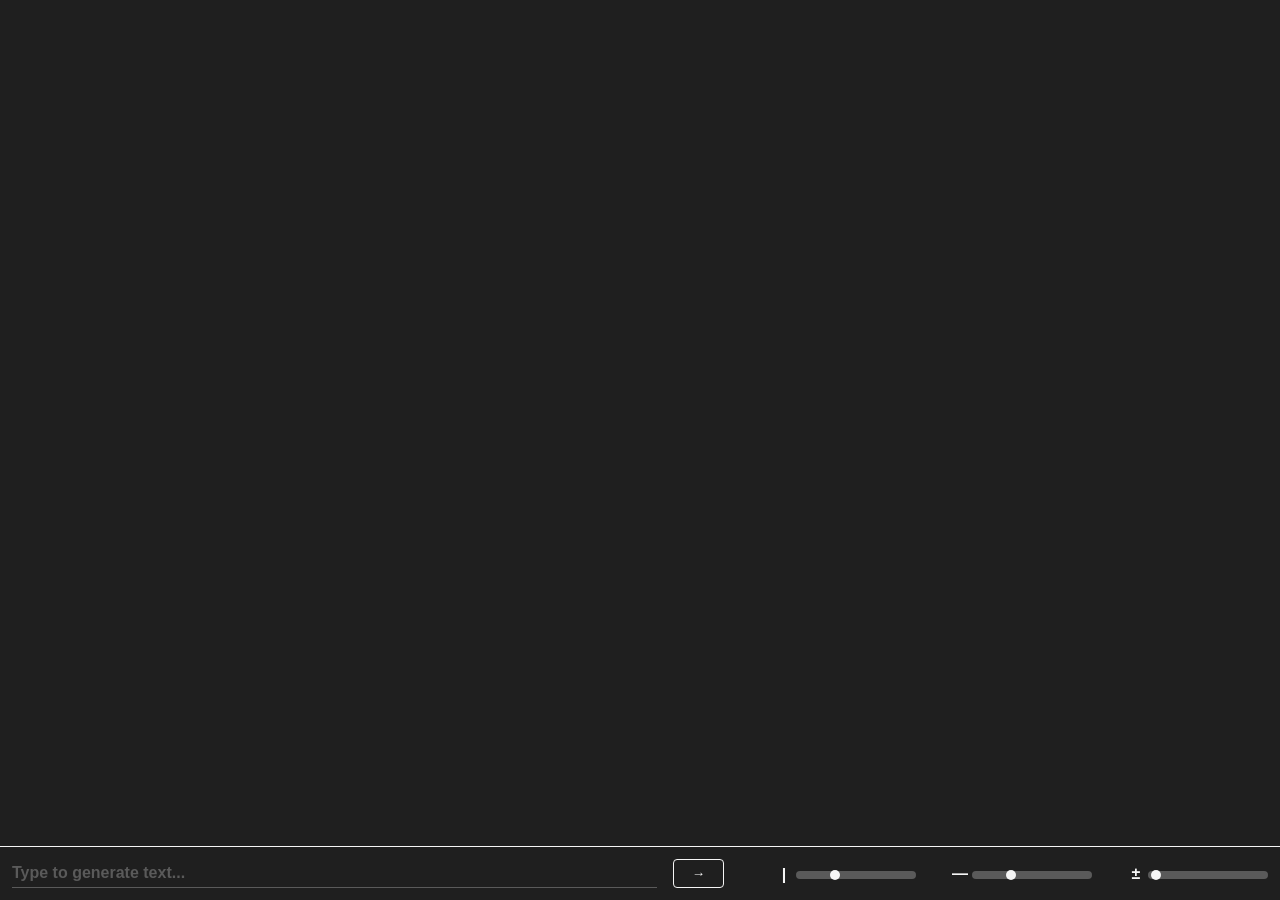
<file: final/public/index.html>
<!DOCTYPE html>
<html lang="en">
<head>
    <meta charset="UTF-8">
    <meta name="viewport" content="width=device-width, initial-scale=1.0">
    <link rel="stylesheet" href="style.css">
    <title>atypography generator</title>
</head>
<body>
    <div class="page-wrapper">
        <div class="header-container">
            <div class="controls">
                <div class="text-input-container">
                    <input type="text" id="text-input" placeholder="Type to generate text...">
                    <button id="generate-btn">→</button>
                </div>
                
                <div class="scale-controls">
                    <div class="control-group">
                        <label for="vertical-scale">|</label>
                        <input type="range" id="vertical-scale" min="1" max="30" value="10">
                        <span id="vertical-value">10</span>
                    </div>
                    <div class="control-group">
                        <label for="horizontal-scale">—</label>
                        <input type="range" id="horizontal-scale" min="1" max="30" value="10">
                        <span id="horizontal-value">10</span>
                    </div>
                    <div class="control-group">
                        <label for="line-thickness">±</label>
                        <input type="range" id="line-thickness" min="1" max="40" value="2">
                        <span id="thickness-value">2</span>
                    </div>
                </div>
            </div>
        </div>

        <div class="layout-container" id="layout-container">
        </div>
    </div>
    <script src="script.js"></script>
</body>
</html>
</file>
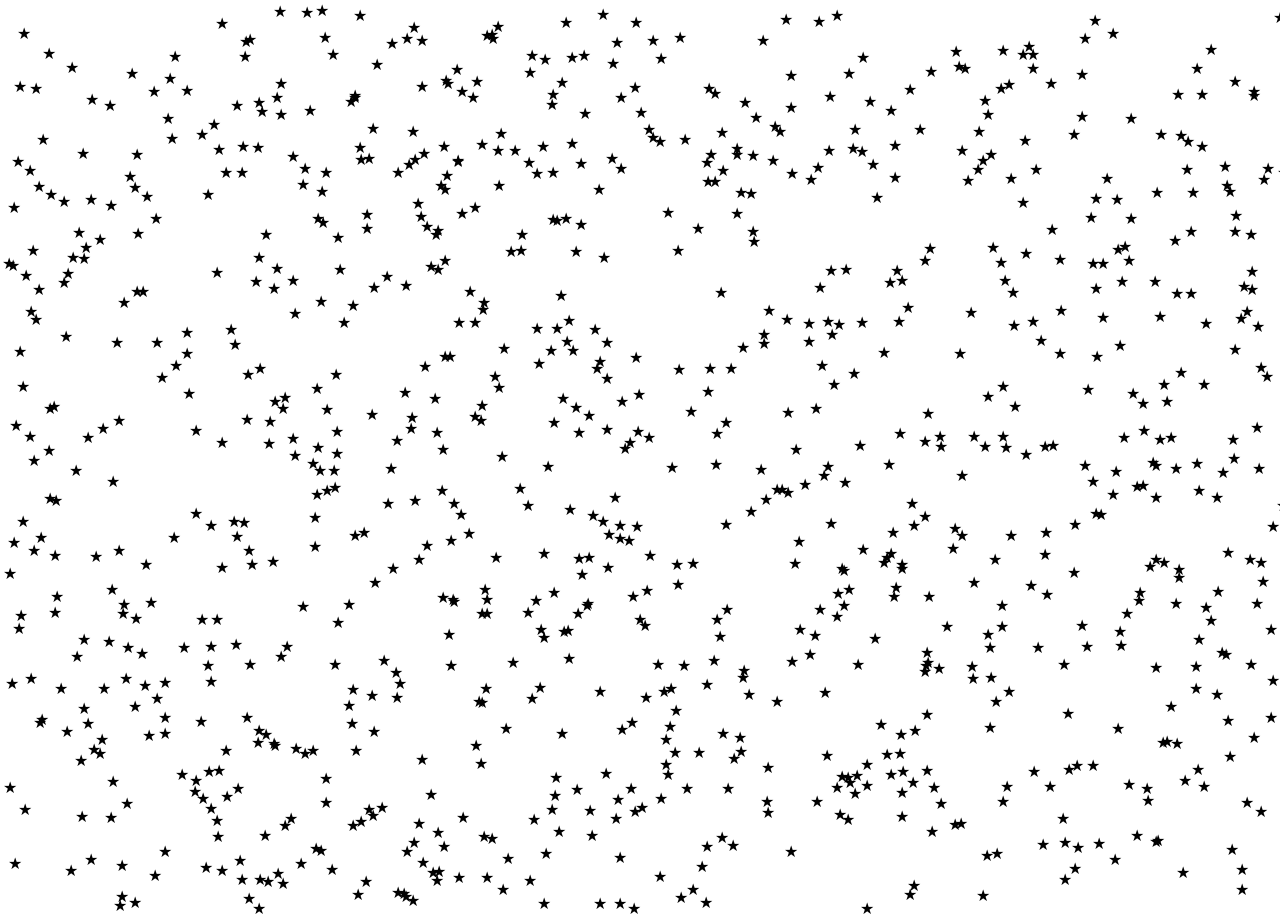
<file: class-06/output.html>
<!DOCTYPE html>
<html lang="en">
<head>
    <meta charset="utf-8">
    <title>Stars</title>
    <style>
    html { min-height: 32em; overflow: hidden; } 
    </style>
</head>
<body>
<div style='position: absolute; left: 89.66967183904927%; top: 30.196505975663346%;'>★</div><div style='position: absolute; left: 96.90776438569179%; top: 88.09817529623405%;'>★</div><div style='position: absolute; left: 21.437924641619155%; top: 71.92867115429704%;'>★</div><div style='position: absolute; left: 71.9718188268914%; top: 44.926131976988934%;'>★</div><div style='position: absolute; left: 3.7340664929104816%; top: 67.01519229949281%;'>★</div><div style='position: absolute; left: 13.238574789400758%; top: 39.54988050101584%;'>★</div><div style='position: absolute; left: 18.50774587073827%; top: 57.0067565475126%;'>★</div><div style='position: absolute; left: 75.8254811824877%; top: 17.83155833868125%;'>★</div><div style='position: absolute; left: 98.87786438413148%; top: 74.58509087003662%;'>★</div><div style='position: absolute; left: 86.58597141441543%; top: 94.41300172991089%;'>★</div><div style='position: absolute; left: 2.0501748641816864%; top: 26.727890398826304%;'>★</div><div style='position: absolute; left: 88.50387824275224%; top: 64.7589517100185%;'>★</div><div style='position: absolute; left: 60.15209921612876%; top: 76.92345327755989%;'>★</div><div style='position: absolute; left: 43.912496660040325%; top: 72.12576634392018%;'>★</div><div style='position: absolute; left: 35.52166223996972%; top: 22.71732510559501%;'>★</div><div style='position: absolute; left: 97.96387373465964%; top: 89.11460884166225%;'>★</div><div style='position: absolute; left: 9.125400070381694%; top: 66.06743217721761%;'>★</div><div style='position: absolute; left: 33.53452504291183%; top: 25.02932926766426%;'>★</div><div style='position: absolute; left: 38.333316766273114%; top: 1.8884896137379426%;'>★</div><div style='position: absolute; left: 7.267596990284087%; top: 25.534933814620352%;'>★</div><div style='position: absolute; left: 46.07511899771099%; top: 39.87505613397698%;'>★</div><div style='position: absolute; left: 81.06379365661226%; top: 48.584340945640726%;'>★</div><div style='position: absolute; left: 70.7948338028509%; top: 85.85038209596591%;'>★</div><div style='position: absolute; left: 42.006988266689724%; top: 5.542702825818269%;'>★</div><div style='position: absolute; left: 22.562965275229054%; top: 82.05755245117015%;'>★</div><div style='position: absolute; left: 35.24884158328261%; top: 16.77108908990672%;'>★</div><div style='position: absolute; left: 71.86915281887764%; top: 71.4922114250628%;'>★</div><div style='position: absolute; left: 16.83187299567389%; top: 48.09282369892336%;'>★</div><div style='position: absolute; left: 86.4283039159038%; top: 2.6272774119199704%;'>★</div><div style='position: absolute; left: 32.40283049079499%; top: 83.37622326158494%;'>★</div><div style='position: absolute; left: 3.8213124269137255%; top: 54.51766829374669%;'>★</div><div style='position: absolute; left: 37.466390931934946%; top: 96.40321982352965%;'>★</div><div style='position: absolute; left: 31.79672388021142%; top: 1.944556312044765%;'>★</div><div style='position: absolute; left: 91.52343770168189%; top: 63.15921793793464%;'>★</div><div style='position: absolute; left: 86.68897613831402%; top: 21.077462413250135%;'>★</div><div style='position: absolute; left: 61.05265367942461%; top: 53.61119395087922%;'>★</div><div style='position: absolute; left: 74.59230611459581%; top: 15.675955319040114%;'>★</div><div style='position: absolute; left: 8.268467659990986%; top: 52.44723967988983%;'>★</div><div style='position: absolute; left: 41.004776404360854%; top: 76.52364706602474%;'>★</div><div style='position: absolute; left: 44.65357831303307%; top: 60.9768631683835%;'>★</div><div style='position: absolute; left: 44.81608923377147%; top: 17.15165703500341%;'>★</div><div style='position: absolute; left: 46.840155769000326%; top: 37.05140289661606%;'>★</div><div style='position: absolute; left: 26.74115284713441%; top: 66.12979912923468%;'>★</div><div style='position: absolute; left: 27.432390090934653%; top: 98.38578691564955%;'>★</div><div style='position: absolute; left: 97.38342678417031%; top: 9.074267052043595%;'>★</div><div style='position: absolute; left: 28.555634597763724%; top: 89.51836284418097%;'>★</div><div style='position: absolute; left: 75.55378647937864%; top: 47.4416915260594%;'>★</div><div style='position: absolute; left: 74.4912320177839%; top: 38.17554798698516%;'>★</div><div style='position: absolute; left: 57.6326861797846%; top: 10.352189722105065%;'>★</div><div style='position: absolute; left: 5.97571995797529%; top: 15.986178342055124%;'>★</div><div style='position: absolute; left: 54.722654139892036%; top: 17.03384329360692%;'>★</div><div style='position: absolute; left: 12.381918364044097%; top: 74.78967934264003%;'>★</div><div style='position: absolute; left: 9.013454287265631%; top: 95.07866572002081%;'>★</div><div style='position: absolute; left: 1.8774608098419798%; top: 74.2865756323271%;'>★</div><div style='position: absolute; left: 45.469441695229015%; top: 45.11331354735349%;'>★</div><div style='position: absolute; left: 10.149860320598325%; top: 16.080588700508823%;'>★</div><div style='position: absolute; left: 65.69340894103371%; top: 90.01713541256413%;'>★</div><div style='position: absolute; left: 95.66428905707623%; top: 93.3742694851106%;'>★</div><div style='position: absolute; left: 64.858560202552%; top: 0.69700263730611%;'>★</div><div style='position: absolute; left: 91.90503324651473%; top: 95.84468148854056%;'>★</div><div style='position: absolute; left: 97.9892702896063%; top: 39.82958305464839%;'>★</div><div style='position: absolute; left: 4.717918021142076%; top: 80.22770455870682%;'>★</div><div style='position: absolute; left: 63.18504913932828%; top: 44.343409338724236%;'>★</div><div style='position: absolute; left: 89.5018317361759%; top: 50.38863765452189%;'>★</div><div style='position: absolute; left: 51.10491002439419%; top: 87.67770297291291%;'>★</div><div style='position: absolute; left: 49.35442485813476%; top: 42.77238495683399%;'>★</div><div style='position: absolute; left: 70.8592554795296%; top: 97.38385823076638%;'>★</div><div style='position: absolute; left: 65.89440792371519%; top: 85.90563217647836%;'>★</div><div style='position: absolute; left: 51.915270390986365%; top: 50.90762051660683%;'>★</div><div style='position: absolute; left: 57.50287001708695%; top: 74.1969270777145%;'>★</div><div style='position: absolute; left: 49.9132886597502%; top: 76.45291613972502%;'>★</div><div style='position: absolute; left: 63.38380105637506%; top: 17.526330315014103%;'>★</div><div style='position: absolute; left: 32.38425163005814%; top: 3.4697041880548007%;'>★</div><div style='position: absolute; left: 79.37673129518892%; top: 4.952302080148707%;'>★</div><div style='position: absolute; left: 86.93894044387207%; top: 69.13924794115658%;'>★</div><div style='position: absolute; left: 57.06823101811182%; top: 16.077867880751327%;'>★</div><div style='position: absolute; left: 5.994533412563474%; top: 77.7079551363188%;'>★</div><div style='position: absolute; left: 24.444315622150302%; top: 51.182533143177366%;'>★</div><div style='position: absolute; left: 34.83909957355416%; top: 65.50373016513889%;'>★</div><div style='position: absolute; left: 82.90134803188245%; top: 78.1948689728856%;'>★</div><div style='position: absolute; left: 41.92327562272038%; top: 99.36921306913415%;'>★</div><div style='position: absolute; left: 66.19428017247485%; top: 40.48568397220881%;'>★</div><div style='position: absolute; left: 61.60771497121532%; top: 48.860018002496666%;'>★</div><div style='position: absolute; left: 30.504743179921768%; top: 47.892927730344894%;'>★</div><div style='position: absolute; left: 48.62744291596043%; top: 58.99204380782636%;'>★</div><div style='position: absolute; left: 19.716735058511283%; top: 99.91891155206983%;'>★</div><div style='position: absolute; left: 84.19564931927675%; top: 50.66520267477285%;'>★</div><div style='position: absolute; left: 31.82216317441674%; top: 92.54737292498855%;'>★</div><div style='position: absolute; left: 16.37829339603476%; top: 90.11859107582879%;'>★</div><div style='position: absolute; left: 42.737266062111054%; top: 64.7948007037775%;'>★</div><div style='position: absolute; left: 1.5100810865275816%; top: 29.60539718501185%;'>★</div><div style='position: absolute; left: 83.44594442561869%; top: 57.2221130146736%;'>★</div><div style='position: absolute; left: 71.75353775575051%; top: 56.2824620880208%;'>★</div><div style='position: absolute; left: 25.86444823178904%; top: 25.301236863514497%;'>★</div><div style='position: absolute; left: 69.86353181599434%; top: 80.51170187685138%;'>★</div><div style='position: absolute; left: 95.41142456932191%; top: 79.049989362671%;'>★</div><div style='position: absolute; left: 30.0097625620108%; top: 51.019737861373116%;'>★</div><div style='position: absolute; left: 87.2898053168785%; top: 47.50044850746319%;'>★</div><div style='position: absolute; left: 17.78792445414942%; top: 37.25603575153694%;'>★</div><div style='position: absolute; left: 43.32455748839982%; top: 8.142541631546097%;'>★</div><div style='position: absolute; left: 24.990328083635717%; top: 53.40531190731893%;'>★</div><div style='position: absolute; left: 17.764880471460298%; top: 56.86009339905994%;'>★</div><div style='position: absolute; left: 95.00947028526319%; top: 51.44935951195798%;'>★</div><div style='position: absolute; left: 6.0186230631945286%; top: 27.706199509437678%;'>★</div><div style='position: absolute; left: 50.14091041412113%; top: 13.343815235580237%;'>★</div><div style='position: absolute; left: 34.3424336456441%; top: 18.47906056848866%;'>★</div><div style='position: absolute; left: 38.6053341020825%; top: 13.815282408582586%;'>★</div><div style='position: absolute; left: 20.223221293199988%; top: 80.59373383181907%;'>★</div><div style='position: absolute; left: 72.0207090634157%; top: 65.2370182465227%;'>★</div><div style='position: absolute; left: 33.55939577762265%; top: 47.04813627164797%;'>★</div><div style='position: absolute; left: 91.5908972884057%; top: 62.25337504239954%;'>★</div><div style='position: absolute; left: 47.67642112616354%; top: 3.667882963150726%;'>★</div><div style='position: absolute; left: 78.46842187326996%; top: 18.78265104555139%;'>★</div><div style='position: absolute; left: 99.94926644141923%; top: 20.95214189033201%;'>★</div><div style='position: absolute; left: 2.1196949449014846%; top: 50.12217296617407%;'>★</div><div style='position: absolute; left: 56.29518357801868%; top: 86.60619468598799%;'>★</div><div style='position: absolute; left: 56.21041410061277%; top: 57.21749510746652%;'>★</div><div style='position: absolute; left: 55.47449411040494%; top: 47.12929329012107%;'>★</div><div style='position: absolute; left: 24.83309148759477%; top: 3.0690997430125044%;'>★</div><div style='position: absolute; left: 77.77687664420601%; top: 47.477612970296455%;'>★</div><div style='position: absolute; left: 59.506219851221886%; top: 33.478129537685554%;'>★</div><div style='position: absolute; left: 32.836671759356825%; top: 59.50037672383195%;'>★</div><div style='position: absolute; left: 14.746379508930819%; top: 46.77588904923907%;'>★</div><div style='position: absolute; left: 79.57266027285812%; top: 49.47971635478798%;'>★</div><div style='position: absolute; left: 70.94157466001634%; top: 80.10757205252659%;'>★</div><div style='position: absolute; left: 17.080501581970942%; top: 82.3684274510653%;'>★</div><div style='position: absolute; left: 19.68013275365792%; top: 80.16310037581762%;'>★</div><div style='position: absolute; left: 44.91541059700926%; top: 62.73363895018645%;'>★</div><div style='position: absolute; left: 2.471154027856115%; top: 31.115046955568193%;'>★</div><div style='position: absolute; left: 33.69271417985901%; top: 91.4736638492024%;'>★</div><div style='position: absolute; left: 20.903994670775006%; top: 43.60594771783928%;'>★</div><div style='position: absolute; left: 47.888480568637526%; top: 58.7993472467957%;'>★</div><div style='position: absolute; left: 15.932777549654343%; top: 70.77400068089167%;'>★</div><div style='position: absolute; left: 73.91410869426274%; top: 59.875846332152015%;'>★</div><div style='position: absolute; left: 82.65102551364456%; top: 92.53221121329351%;'>★</div><div style='position: absolute; left: 9.622991957911486%; top: 18.58877864386226%;'>★</div><div style='position: absolute; left: 55.358905900695056%; top: 50.56152337070632%;'>★</div><div style='position: absolute; left: 97.11163458038226%; top: 61.12944796099462%;'>★</div><div style='position: absolute; left: 53.421550002374055%; top: 44.67773334375582%;'>★</div><div style='position: absolute; left: 88.77912602448701%; top: 43.72345187291597%;'>★</div><div style='position: absolute; left: 25.58957048429632%; top: 53.062166409096555%;'>★</div><div style='position: absolute; left: 74.57843333535759%; top: 51.74752686451792%;'>★</div><div style='position: absolute; left: 58.3159925799719%; top: 16.206814749375475%;'>★</div><div style='position: absolute; left: 55.851732012230684%; top: 13.682814466578597%;'>★</div><div style='position: absolute; left: 2.232527247030658%; top: 34.45260748075171%;'>★</div><div style='position: absolute; left: 1.7619924136746734%; top: 47.42051349323122%;'>★</div><div style='position: absolute; left: 11.708081469276422%; top: 37.03458184730649%;'>★</div><div style='position: absolute; left: 57.02816805473344%; top: 15.490146825822427%;'>★</div><div style='position: absolute; left: 5.593094397504217%; top: 24.802931961481654%;'>★</div><div style='position: absolute; left: 27.27277565803108%; top: 82.32639369430419%;'>★</div><div style='position: absolute; left: 42.806700738272184%; top: 87.35936361885632%;'>★</div><div style='position: absolute; left: 14.087337130626242%; top: 35.90929146547326%;'>★</div><div style='position: absolute; left: 34.32688869540925%; top: 7.912090472639877%;'>★</div><div style='position: absolute; left: 82.68155007861323%; top: 96.72042312003538%;'>★</div><div style='position: absolute; left: 94.88831440184109%; top: 71.4686932417702%;'>★</div><div style='position: absolute; left: 1.0571092688851147%; top: 67.38071985297894%;'>★</div><div style='position: absolute; left: 94.03468395409334%; top: 67.9228592257113%;'>★</div><div style='position: absolute; left: 38.37241314224678%; top: 15.721091844759528%;'>★</div><div style='position: absolute; left: 31.159064060821894%; top: 30.66607524319179%;'>★</div><div style='position: absolute; left: 61.042186221727434%; top: 44.807263473750616%;'>★</div><div style='position: absolute; left: 69.88577976362339%; top: 89.67417238380197%;'>★</div><div style='position: absolute; left: 89.9165212941486%; top: 92.33126041448733%;'>★</div><div style='position: absolute; left: 76.58901345201318%; top: 93.98001142176507%;'>★</div><div style='position: absolute; left: 42.23876373396486%; top: 50.77727458431753%;'>★</div><div style='position: absolute; left: 66.81985950317306%; top: 34.81729068044166%;'>★</div><div style='position: absolute; left: 69.02746483866967%; top: 85.03064583575208%;'>★</div><div style='position: absolute; left: 36.84262648068355%; top: 76.93593669790721%;'>★</div><div style='position: absolute; left: 82.53989519646913%; top: 72.76346125830526%;'>★</div><div style='position: absolute; left: 92.88831732074473%; top: 72.96445448467765%;'>★</div><div style='position: absolute; left: 68.53153910100107%; top: 61.40019907786296%;'>★</div><div style='position: absolute; left: 10.86649608892113%; top: 61.64840711266197%;'>★</div><div style='position: absolute; left: 45.30495917082865%; top: 66.25451730294701%;'>★</div><div style='position: absolute; left: 9.993488577076725%; top: 99.24721896938689%;'>★</div><div style='position: absolute; left: 42.98630368650277%; top: 35.48200557849452%;'>★</div><div style='position: absolute; left: 85.45746113479079%; top: 56.1171926188171%;'>★</div><div style='position: absolute; left: 35.146179499955785%; top: 6.628121686701327%;'>★</div><div style='position: absolute; left: 30.378800604011722%; top: 73.6531609107058%;'>★</div><div style='position: absolute; left: 16.4413309342626%; top: 29.2107728022451%;'>★</div><div style='position: absolute; left: 86.42190894000028%; top: 53.837726918149485%;'>★</div><div style='position: absolute; left: 97.77972977274266%; top: 51.05039808760941%;'>★</div><div style='position: absolute; left: 59.47867585771579%; top: 84.18474454473338%;'>★</div><div style='position: absolute; left: 18.456882868330236%; top: 15.176255450765087%;'>★</div><div style='position: absolute; left: 38.75332540851609%; top: 97.83141680773603%;'>★</div><div style='position: absolute; left: 45.80162723866093%; top: 56.249914868123405%;'>★</div><div style='position: absolute; left: 44.50922088169125%; top: 86.69443351559156%;'>★</div><div style='position: absolute; left: 98.72994825807473%; top: 78.62505587919065%;'>★</div><div style='position: absolute; left: 2.2728153221882597%; top: 8.73404757780547%;'>★</div><div style='position: absolute; left: 95.85626599602254%; top: 49.93683658163134%;'>★</div><div style='position: absolute; left: 40.70634621226857%; top: 67.01978827264898%;'>★</div><div style='position: absolute; left: 31.53601238203162%; top: 46.50692652422882%;'>★</div><div style='position: absolute; left: 5.463607614737032%; top: 71.8742418672886%;'>★</div><div style='position: absolute; left: 96.52027741317659%; top: 95.50946202293292%;'>★</div><div style='position: absolute; left: 95.19074932371893%; top: 17.475628172484083%;'>★</div><div style='position: absolute; left: 31.370270946791358%; top: 17.20278710848733%;'>★</div><div style='position: absolute; left: 47.31440541115882%; top: 5.952829179512708%;'>★</div><div style='position: absolute; left: 87.09537929236608%; top: 30.201432651187833%;'>★</div><div style='position: absolute; left: 13.117491937657256%; top: 5.274930324336635%;'>★</div><div style='position: absolute; left: 45.727883242749876%; top: 91.78760811884536%;'>★</div><div style='position: absolute; left: 30.992013746156555%; top: 98.20914728903483%;'>★</div><div style='position: absolute; left: 59.28771688419254%; top: 54.42188238732907%;'>★</div><div style='position: absolute; left: 66.64450644840821%; top: 48.44435726677191%;'>★</div><div style='position: absolute; left: 35.54253130280062%; top: 9.151392361426735%;'>★</div><div style='position: absolute; left: 50.982112536604205%; top: 96.34083258895349%;'>★</div><div style='position: absolute; left: 18.57604211249425%; top: 5.266690089818482%;'>★</div><div style='position: absolute; left: 24.122213021630834%; top: 93.18676644864695%;'>★</div><div style='position: absolute; left: 0.5838258200128399%; top: 21.987877538482735%;'>★</div><div style='position: absolute; left: 49.20703611091027%; top: 57.47289396846873%;'>★</div><div style='position: absolute; left: 23.15381386408343%; top: 66.35251698683659%;'>★</div><div style='position: absolute; left: 18.79663629019056%; top: 40.53915214594285%;'>★</div><div style='position: absolute; left: 18.063924082385974%; top: 86.54811922592762%;'>★</div><div style='position: absolute; left: 90.33288348317815%; top: 81.49886983528017%;'>★</div><div style='position: absolute; left: 2.4736018511739233%; top: 19.64370110453291%;'>★</div><div style='position: absolute; left: 32.22069785485253%; top: 90.41405320453423%;'>★</div><div style='position: absolute; left: 14.668748599224813%; top: 86.92765055243565%;'>★</div><div style='position: absolute; left: 27.631746355498766%; top: 16.683095423906412%;'>★</div><div style='position: absolute; left: 78.41188587285664%; top: 58.38950792516609%;'>★</div><div style='position: absolute; left: 84.81656550251589%; top: 52.393496895260164%;'>★</div><div style='position: absolute; left: 61.359987500200766%; top: 72.4210774488809%;'>★</div><div style='position: absolute; left: 35.64363640791941%; top: 89.82933496680225%;'>★</div><div style='position: absolute; left: 25.501676233283987%; top: 4.978400665024807%;'>★</div><div style='position: absolute; left: 50.00871307410988%; top: 64.60937233616659%;'>★</div><div style='position: absolute; left: 58.16159348351747%; top: 55.7240333433202%;'>★</div><div style='position: absolute; left: 21.681837983588714%; top: 43.090389399378736%;'>★</div><div style='position: absolute; left: 83.3647889852901%; top: 13.886057791146978%;'>★</div><div style='position: absolute; left: 22.345923471350016%; top: 47.65015308392086%;'>★</div><div style='position: absolute; left: 63.81621364625168%; top: 51.73246824890465%;'>★</div><div style='position: absolute; left: 80.2001638183028%; top: 84.69332915373936%;'>★</div><div style='position: absolute; left: 18.368740228248438%; top: 96.6464478800287%;'>★</div><div style='position: absolute; left: 61.87651615517596%; top: 59.072723645182435%;'>★</div><div style='position: absolute; left: 64.23300946977301%; top: 15.617517443850005%;'>★</div><div style='position: absolute; left: 11.28301323950347%; top: 65.88744257007346%;'>★</div><div style='position: absolute; left: 69.04486403851215%; top: 11.274273670094704%;'>★</div><div style='position: absolute; left: 19.778600141020707%; top: 96.72087876138133%;'>★</div><div style='position: absolute; left: 7.39385593779166%; top: 81.08743626254672%;'>★</div><div style='position: absolute; left: 62.681306622932574%; top: 36.84836277379016%;'>★</div><div style='position: absolute; left: 23.28237205339502%; top: 82.70128199888515%;'>★</div><div style='position: absolute; left: 7.971941960399398%; top: 70.16783341965498%;'>★</div><div style='position: absolute; left: 33.15305596017516%; top: 28.555717599219488%;'>★</div><div style='position: absolute; left: 55.854740965504625%; top: 92.02626954597687%;'>★</div><div style='position: absolute; left: 24.635835607396984%; top: 0.06333105919414939%;'>★</div><div style='position: absolute; left: 65.21220702111616%; top: 62.09943813250813%;'>★</div><div style='position: absolute; left: 57.46918458456414%; top: 37.51691448966654%;'>★</div><div style='position: absolute; left: 37.14530740087074%; top: 44.042913474795256%;'>★</div><div style='position: absolute; left: 27.21973239437785%; top: 9.550128712771166%;'>★</div><div style='position: absolute; left: 18.67802672802703%; top: 3.5252328127140187%;'>★</div><div style='position: absolute; left: 76.2404319966749%; top: 98.4139597848531%;'>★</div><div style='position: absolute; left: 72.40162549665494%; top: 86.43559253320682%;'>★</div><div style='position: absolute; left: 19.797919126218254%; top: 39.84786903350883%;'>★</div><div style='position: absolute; left: 54.6413377912201%; top: 99.18807283509513%;'>★</div><div style='position: absolute; left: 44.65840765641157%; top: 46.99026075789548%;'>★</div><div style='position: absolute; left: 8.143320693292655%; top: 21.775737184099107%;'>★</div><div style='position: absolute; left: 98.2274128099744%; top: 18.909138579714625%;'>★</div><div style='position: absolute; left: 45.92104409120395%; top: 35.51995323513528%;'>★</div><div style='position: absolute; left: 17.986974853591718%; top: 10.674050247076938%;'>★</div><div style='position: absolute; left: 37.52184666891198%; top: 67.10861101080098%;'>★</div><div style='position: absolute; left: 41.20802457540231%; top: 90.00002106370165%;'>★</div><div style='position: absolute; left: 26.84564339943828%; top: 10.179031571143671%;'>★</div><div style='position: absolute; left: 41.85222514824575%; top: 15.266427700653162%;'>★</div><div style='position: absolute; left: 51.02058729968031%; top: 14.68369043367942%;'>★</div><div style='position: absolute; left: 63.538689843658915%; top: 30.92776424561816%;'>★</div><div style='position: absolute; left: 83.70293259211884%; top: 93.121399726665%;'>★</div><div style='position: absolute; left: 71.75026502052437%; top: 27.891904933270574%;'>★</div><div style='position: absolute; left: 37.42077948270926%; top: 75.44508819509696%;'>★</div><div style='position: absolute; left: 46.94054863062127%; top: 61.984049066110614%;'>★</div><div style='position: absolute; left: 58.252399097181836%; top: 24.670572543179393%;'>★</div><div style='position: absolute; left: 69.7961723399247%; top: 82.69031422475753%;'>★</div><div style='position: absolute; left: 49.451179240836275%; top: 67.74349416351639%;'>★</div><div style='position: absolute; left: 42.4784099313348%; top: 37.872858468081624%;'>★</div><div style='position: absolute; left: 95.92021966855462%; top: 37.81282429563172%;'>★</div><div style='position: absolute; left: 58.345797914796904%; top: 25.789398078243973%;'>★</div><div style='position: absolute; left: 24.72213329522748%; top: 23.715962406772697%;'>★</div><div style='position: absolute; left: 20.792183757249973%; top: 61.3121844697192%;'>★</div><div style='position: absolute; left: 59.35259162306264%; top: 88.03629314669796%;'>★</div><div style='position: absolute; left: 62.79095160150814%; top: 18.869390391325368%;'>★</div><div style='position: absolute; left: 74.54374942091864%; top: 90.42325247161205%;'>★</div><div style='position: absolute; left: 48.009605519186096%; top: 80.03937571442843%;'>★</div><div style='position: absolute; left: 34.0192051479016%; top: 53.43510380617459%;'>★</div><div style='position: absolute; left: 4.253135110532624%; top: 75.49903154792815%;'>★</div><div style='position: absolute; left: 59.41718782190959%; top: 89.19257330213975%;'>★</div><div style='position: absolute; left: 7.583291269869397%; top: 75.39375897868939%;'>★</div><div style='position: absolute; left: 37.972438323171495%; top: 3.2703285935724247%;'>★</div><div style='position: absolute; left: 24.94568907096021%; top: 18.108194547352284%;'>★</div><div style='position: absolute; left: 9.362902031651267%; top: 88.20404108969035%;'>★</div><div style='position: absolute; left: 77.7087543024076%; top: 66.2242524616062%;'>★</div><div style='position: absolute; left: 34.25015284527214%; top: 38.532886412861856%;'>★</div><div style='position: absolute; left: 53.617094038859925%; top: 61.58168749845008%;'>★</div><div style='position: absolute; left: 8.604968760998243%; top: 36.94640547901159%;'>★</div><div style='position: absolute; left: 27.64857708887777%; top: 90.26010198763046%;'>★</div><div style='position: absolute; left: 18.935046256692623%; top: 98.82429712899727%;'>★</div><div style='position: absolute; left: 78.28328804751023%; top: 8.375425073224651%;'>★</div><div style='position: absolute; left: 11.55684570020422%; top: 96.26700958557774%;'>★</div><div style='position: absolute; left: 69.95044661118823%; top: 87.03818637384677%;'>★</div><div style='position: absolute; left: 42.895610157136275%; top: 85.32284047287182%;'>★</div><div style='position: absolute; left: 47.91278102505997%; top: 99.32725430127337%;'>★</div><div style='position: absolute; left: 30.51872991875486%; top: 18.127524380117023%;'>★</div><div style='position: absolute; left: 19.936485427356622%; top: 11.307139335791906%;'>★</div><div style='position: absolute; left: 65.3528476026464%; top: 66.24708976953391%;'>★</div><div style='position: absolute; left: 97.29837552952667%; top: 31.146671090430942%;'>★</div><div style='position: absolute; left: 68.73961683797593%; top: 82.75343021328784%;'>★</div><div style='position: absolute; left: 20.471702624749476%; top: 48.183109739477445%;'>★</div><div style='position: absolute; left: 75.46511920969049%; top: 74.30861716032462%;'>★</div><div style='position: absolute; left: 45.10487547595163%; top: 5.062946467081231%;'>★</div><div style='position: absolute; left: 31.709146361174223%; top: 13.558691627965281%;'>★</div><div style='position: absolute; left: 51.87935167147752%; top: 75.39301254250458%;'>★</div><div style='position: absolute; left: 29.318674591079652%; top: 88.65772747401829%;'>★</div><div style='position: absolute; left: 91.36126070833987%; top: 65.9564935225038%;'>★</div><div style='position: absolute; left: 85.10232953931964%; top: 31.0180389073752%;'>★</div><div style='position: absolute; left: 50.83778631187174%; top: 72.77919196917729%;'>★</div><div style='position: absolute; left: 98.49027099676853%; top: 17.630135623575192%;'>★</div><div style='position: absolute; left: 49.574796732319335%; top: 88.65003153216252%;'>★</div><div style='position: absolute; left: 9.485395793972051%; top: 70.90626848947045%;'>★</div><div style='position: absolute; left: 33.46717419399635%; top: 43.17098493665477%;'>★</div><div style='position: absolute; left: 16.563419803708314%; top: 84.58481748102308%;'>★</div><div style='position: absolute; left: 82.46606409101118%; top: 89.84224039503998%;'>★</div><div style='position: absolute; left: 35.242029891396676%; top: 16.916602760823686%;'>★</div><div style='position: absolute; left: 17.943356555122282%; top: 58.50819564353446%;'>★</div><div style='position: absolute; left: 65.41667042545681%; top: 62.28611297384358%;'>★</div><div style='position: absolute; left: 18.32469902184658%; top: 18.094556118620442%;'>★</div><div style='position: absolute; left: 21.07418742853058%; top: 9.723655401701482%;'>★</div><div style='position: absolute; left: 85.09947317317331%; top: 56.01442476788277%;'>★</div><div style='position: absolute; left: 9.96221279236832%; top: 19.72532547577517%;'>★</div><div style='position: absolute; left: 49.07397610162886%; top: 8.636839261109309%;'>★</div><div style='position: absolute; left: 95.28598453251672%; top: 19.509398062403516%;'>★</div><div style='position: absolute; left: 69.90500859971213%; top: 61.698707350851514%;'>★</div><div style='position: absolute; left: 14.228162483386575%; top: 42.65950013764779%;'>★</div><div style='position: absolute; left: 31.912508027916296%; top: 54.50484120004477%;'>★</div><div style='position: absolute; left: 80.3528405042583%; top: 17.829371182364362%;'>★</div><div style='position: absolute; left: 41.387712194712975%; top: 18.225020177859065%;'>★</div><div style='position: absolute; left: 5.080483369200161%; top: 6.495938478990637%;'>★</div><div style='position: absolute; left: 44.17573587688801%; top: 14.906042644237738%;'>★</div><div style='position: absolute; left: 12.085747486365406%; top: 40.90339254657576%;'>★</div><div style='position: absolute; left: 52.48421253479444%; top: 39.989895763319424%;'>★</div><div style='position: absolute; left: 67.81263171440085%; top: 69.84144894128991%;'>★</div><div style='position: absolute; left: 67.40424472875682%; top: 10.266907829320004%;'>★</div><div style='position: absolute; left: 69.93307406992069%; top: 30.089201792556388%;'>★</div><div style='position: absolute; left: 97.22649293344567%; top: 25.031297021636668%;'>★</div><div style='position: absolute; left: 9.973834064170973%; top: 77.45413057832171%;'>★</div><div style='position: absolute; left: 97.9711637089043%; top: 61.47533611621958%;'>★</div><div style='position: absolute; left: 76.65737622057719%; top: 69.45138206509148%;'>★</div><div style='position: absolute; left: 36.5788882011961%; top: 21.981706201006336%;'>★</div><div style='position: absolute; left: 97.44295310487315%; top: 80.88060773499949%;'>★</div><div style='position: absolute; left: 19.6476189157062%; top: 15.32254896178138%;'>★</div><div style='position: absolute; left: 54.8435819606169%; top: 8.796610178445963%;'>★</div><div style='position: absolute; left: 56.193656528319295%; top: 45.93220663130963%;'>★</div><div style='position: absolute; left: 77.66631976046526%; top: 8.771039098405819%;'>★</div><div style='position: absolute; left: 49.02559099024361%; top: 89.13229747824766%;'>★</div><div style='position: absolute; left: 74.34567283236542%; top: 6.30825440613576%;'>★</div><div style='position: absolute; left: 61.554047508305985%; top: 61.60031880815511%;'>★</div><div style='position: absolute; left: 36.530214543153875%; top: 45.2364552557087%;'>★</div><div style='position: absolute; left: 35.32639839124335%; top: 34.77141368171631%;'>★</div><div style='position: absolute; left: 12.913844488953586%; top: 14.31033268743872%;'>★</div><div style='position: absolute; left: 82.23657112061373%; top: 27.83035922566054%;'>★</div><div style='position: absolute; left: 5.423429679863412%; top: 51.19771624932385%;'>★</div><div style='position: absolute; left: 82.24090628758849%; top: 38.259937655313095%;'>★</div><div style='position: absolute; left: 98.442239884793%; top: 40.724178859227564%;'>★</div><div style='position: absolute; left: 69.23819923992293%; top: 58.15276397915681%;'>★</div><div style='position: absolute; left: 18.718882057319377%; top: 45.56501881227314%;'>★</div><div style='position: absolute; left: 16.770365371564555%; top: 1.5718927446604525%;'>★</div><div style='position: absolute; left: 32.62686348342457%; top: 39.62819766922557%;'>★</div><div style='position: absolute; left: 14.78622861131712%; top: 85.63489869976712%;'>★</div><div style='position: absolute; left: 34.109631153215346%; top: 92.99423720787753%;'>★</div><div style='position: absolute; left: 49.129251596127865%; top: 1.460720166151508%;'>★</div><div style='position: absolute; left: 86.93877990232562%; top: 37.31709486039486%;'>★</div><div style='position: absolute; left: 27.2076107463915%; top: 9.767694899706825%;'>★</div><div style='position: absolute; left: 81.59367073439306%; top: 8.264917895342705%;'>★</div><div style='position: absolute; left: 17.50004641905154%; top: 35.608278814319426%;'>★</div><div style='position: absolute; left: 76.87019905772962%; top: 74.23781209697654%;'>★</div><div style='position: absolute; left: 68.28516673449752%; top: 79.40769032128122%;'>★</div><div style='position: absolute; left: 51.82628820817127%; top: 79.7085506400159%;'>★</div><div style='position: absolute; left: 2.7628139730247803%; top: 78.88647741984317%;'>★</div><div style='position: absolute; left: 19.125905150422994%; top: 61.70666560177881%;'>★</div><div style='position: absolute; left: 60.188320920924795%; top: 53.31853305298381%;'>★</div><div style='position: absolute; left: 21.688357983010764%; top: 90.66816503009095%;'>★</div><div style='position: absolute; left: 92.1560437414316%; top: 17.73768848781323%;'>★</div><div style='position: absolute; left: 43.43580239943883%; top: 43.168774029516335%;'>★</div><div style='position: absolute; left: 37.504305258628236%; top: 65.57303119213077%;'>★</div><div style='position: absolute; left: 92.06381026869495%; top: 85.6253389356676%;'>★</div><div style='position: absolute; left: 95.37904781394116%; top: 60.365699158844755%;'>★</div><div style='position: absolute; left: 17.85368919324658%; top: 70.59842412015746%;'>★</div><div style='position: absolute; left: 77.21745458453816%; top: 61.072498111448596%;'>★</div><div style='position: absolute; left: 28.930514599053936%; top: 6.1346565958372175%;'>★</div><div style='position: absolute; left: 77.35406734249155%; top: 93.79466999906205%;'>★</div><div style='position: absolute; left: 23.902164103912614%; top: 82.33680970010963%;'>★</div><div style='position: absolute; left: 86.67524468748255%; top: 51.30578591932722%;'>★</div><div style='position: absolute; left: 6.304174482459013%; top: 79.31241113376615%;'>★</div><div style='position: absolute; left: 29.67455348917599%; top: 29.70302339691878%;'>★</div><div style='position: absolute; left: 10.181468012658668%; top: 31.297457638398328%;'>★</div><div style='position: absolute; left: 27.58342475320753%; top: 15.290297740054982%;'>★</div><div style='position: absolute; left: 41.01998294694232%; top: 5.119254787096638%;'>★</div><div style='position: absolute; left: 20.87412864271434%; top: 81.54249715955346%;'>★</div><div style='position: absolute; left: 22.991554149997473%; top: 94.87112827645147%;'>★</div><div style='position: absolute; left: 90.1491553733987%; top: 13.848058425052889%;'>★</div><div style='position: absolute; left: 24.053130785863363%; top: 59.672036978168705%;'>★</div><div style='position: absolute; left: 83.96138738789419%; top: 68.42002338483535%;'>★</div><div style='position: absolute; left: 1.0018128356626743%; top: 8.506135175690721%;'>★</div><div style='position: absolute; left: 34.115833918496755%; top: 15.187115331555223%;'>★</div><div style='position: absolute; left: 54.038048233396715%; top: 82.56778455940051%;'>★</div><div style='position: absolute; left: 37.235490624857924%; top: 32.583838572761245%;'>★</div><div style='position: absolute; left: 75.30963619768492%; top: 33.66728526163969%;'>★</div><div style='position: absolute; left: 29.778937316428443%; top: 54.940154969652596%;'>★</div><div style='position: absolute; left: 74.87763923841774%; top: 6.530183802331857%;'>★</div><div style='position: absolute; left: 42.702558251521396%; top: 45.876235817334965%;'>★</div><div style='position: absolute; left: 8.227162543583145%; top: 64.44957343375076%;'>★</div><div style='position: absolute; left: 79.59867267268679%; top: 27.14567018243127%;'>★</div><div style='position: absolute; left: 81.68391850916137%; top: 48.44158160259978%;'>★</div><div style='position: absolute; left: 61.26381927385288%; top: 10.855767951071716%;'>★</div><div style='position: absolute; left: 59.16044663050742%; top: 36.07822893031164%;'>★</div><div style='position: absolute; left: 39.39966756544192%; top: 26.937135910788022%;'>★</div><div style='position: absolute; left: 54.890289596320095%; top: 39.902286030045396%;'>★</div><div style='position: absolute; left: 92.93212789503633%; top: 50.43589741695911%;'>★</div><div style='position: absolute; left: 21.5955166520854%; top: 44.28457768437498%;'>★</div><div style='position: absolute; left: 76.42473740990063%; top: 48.55252039701611%;'>★</div><div style='position: absolute; left: 50.48134396367081%; top: 14.248381685564205%;'>★</div><div style='position: absolute; left: 65.74758825359903%; top: 7.14064120525032%;'>★</div><div style='position: absolute; left: 55.747627624906556%; top: 31.48332140632727%;'>★</div><div style='position: absolute; left: 63.091286887549295%; top: 69.59039707747641%;'>★</div><div style='position: absolute; left: 41.58951729460857%; top: 39.36034818112435%;'>★</div><div style='position: absolute; left: 48.99506683587029%; top: 99.8366768249801%;'>★</div><div style='position: absolute; left: 35.33590418752465%; top: 96.3970716218448%;'>★</div><div style='position: absolute; left: 8.06539284519604%; top: 10.712060034283299%;'>★</div><div style='position: absolute; left: 87.85053257884641%; top: 12.134839412680254%;'>★</div><div style='position: absolute; left: 24.61726170039643%; top: 20.21788438399725%;'>★</div><div style='position: absolute; left: 32.55287979774698%; top: 15.992846493547397%;'>★</div><div style='position: absolute; left: 41.65717576894179%; top: 75.32302500042002%;'>★</div><div style='position: absolute; left: 48.938541453884845%; top: 65.263753636333%;'>★</div><div style='position: absolute; left: 90.59737227719056%; top: 81.28911526160219%;'>★</div><div style='position: absolute; left: 90.08462236811701%; top: 34.123176621124564%;'>★</div><div style='position: absolute; left: 16.765068760457936%; top: 95.6548068017685%;'>★</div><div style='position: absolute; left: 38.16522961731154%; top: 60.90405569811532%;'>★</div><div style='position: absolute; left: 48.00701245734778%; top: 9.809328616892966%;'>★</div><div style='position: absolute; left: 94.53327330802654%; top: 76.15213956457139%;'>★</div><div style='position: absolute; left: 28.528343766774743%; top: 76.21790511249874%;'>★</div><div style='position: absolute; left: 43.87723163256781%; top: 34.602376100053945%;'>★</div><div style='position: absolute; left: 80.78244134881606%; top: 36.80968844540886%;'>★</div><div style='position: absolute; left: 47.500984715149905%; top: 54.27031267779506%;'>★</div><div style='position: absolute; left: 28.638770377484168%; top: 80.18079960159686%;'>★</div><div style='position: absolute; left: 8.288526734995882%; top: 85.82278292828182%;'>★</div><div style='position: absolute; left: 90.3517769700716%; top: 61.398330950900316%;'>★</div><div style='position: absolute; left: 5.884383052525255%; top: 89.70484829208334%;'>★</div><div style='position: absolute; left: 55.93535169688765%; top: 17.856938013685173%;'>★</div><div style='position: absolute; left: 55.97022637665739%; top: 80.449678061973%;'>★</div><div style='position: absolute; left: 0.9443845648174798%; top: 68.74903562232336%;'>★</div><div style='position: absolute; left: 3.2768535738581295%; top: 4.926038985940407%;'>★</div><div style='position: absolute; left: 94.04692142931881%; top: 4.459371184461669%;'>★</div><div style='position: absolute; left: 36.44014020162712%; top: 9.746129001960647%;'>★</div><div style='position: absolute; left: 32.10449905913496%; top: 21.54134889686563%;'>★</div><div style='position: absolute; left: 27.860735187573514%; top: 58.13622601122512%;'>★</div><div style='position: absolute; left: 71.90773770979312%; top: 84.56354416531256%;'>★</div><div style='position: absolute; left: 46.66094021501406%; top: 27.5927296244314%;'>★</div><div style='position: absolute; left: 91.4159586328383%; top: 31.533296176275925%;'>★</div><div style='position: absolute; left: 67.15656993192496%; top: 99.89051772297599%;'>★</div><div style='position: absolute; left: 93.50055956964897%; top: 86.33563675171338%;'>★</div><div style='position: absolute; left: 77.85078963153957%; top: 41.83996486744732%;'>★</div><div style='position: absolute; left: 63.5502507361274%; top: 66.63642889583274%;'>★</div><div style='position: absolute; left: 16.787347648255203%; top: 62.01113367353885%;'>★</div><div style='position: absolute; left: 28.545897819966747%; top: 44.95302775267538%;'>★</div><div style='position: absolute; left: 80.12104811410926%; top: 6.5987559998104794%;'>★</div><div style='position: absolute; left: 83.41099027910057%; top: 95.49901871605103%;'>★</div><div style='position: absolute; left: 59.124363385498526%; top: 37.159434898769305%;'>★</div><div style='position: absolute; left: 85.59837961934495%; top: 28.16964709092692%;'>★</div><div style='position: absolute; left: 34.06694104523561%; top: 65.30547965236188%;'>★</div><div style='position: absolute; left: 42.99549987908109%; top: 23.46614345507042%;'>★</div><div style='position: absolute; left: 33.93719504210364%; top: 19.580866519012464%;'>★</div><div style='position: absolute; left: 61.93239972412018%; top: 68.84923912607232%;'>★</div><div style='position: absolute; left: 30.554145024128033%; top: 98.07906230751236%;'>★</div><div style='position: absolute; left: 87.00250760525734%; top: 70.66678178478527%;'>★</div><div style='position: absolute; left: 83.94748349648052%; top: 11.939539726894177%;'>★</div><div style='position: absolute; left: 21.400327522451313%; top: 11.650505462908011%;'>★</div><div style='position: absolute; left: 92.52873198276095%; top: 24.69311313852276%;'>★</div><div style='position: absolute; left: 79.3374741709607%; top: 21.428807974373697%;'>★</div><div style='position: absolute; left: 3.3945406183145455%; top: 44.375612767629626%;'>★</div><div style='position: absolute; left: 73.44305181181315%; top: 68.60878762120976%;'>★</div><div style='position: absolute; left: 71.3591182552949%; top: 13.33639342409394%;'>★</div><div style='position: absolute; left: 3.4222430148186156%; top: 20.586789262347672%;'>★</div><div style='position: absolute; left: 96.61219336809164%; top: 30.80971631901386%;'>★</div><div style='position: absolute; left: 19.668235784629328%; top: 27.57124172114348%;'>★</div><div style='position: absolute; left: 47.60910703332632%; top: 89.89188117433932%;'>★</div><div style='position: absolute; left: 12.541943259265764%; top: 12.090738920015786%;'>★</div><div style='position: absolute; left: 37.09649742574251%; top: 67.15655984140253%;'>★</div><div style='position: absolute; left: 37.25501796491591%; top: 91.86502024127911%;'>★</div><div style='position: absolute; left: 29.42715065736685%; top: 72.36168133833473%;'>★</div><div style='position: absolute; left: 98.88085724991846%; top: 57.49048187005727%;'>★</div><div style='position: absolute; left: 81.11981403026756%; top: 60.52293245270057%;'>★</div><div style='position: absolute; left: 95.9296536007749%; top: 8.034179583764978%;'>★</div><div style='position: absolute; left: 78.14772261129608%; top: 86.34211552720679%;'>★</div><div style='position: absolute; left: 50.17059431220212%; top: 47.59087574390749%;'>★</div><div style='position: absolute; left: 39.50359515053519%; top: 72.5790482528242%;'>★</div><div style='position: absolute; left: 77.67563436373091%; top: 28.090793624896538%;'>★</div><div style='position: absolute; left: 71.91199337608325%; top: 78.2837187659%;'>★</div><div style='position: absolute; left: 33.29537137079913%; top: 95.83764788271841%;'>★</div><div style='position: absolute; left: 89.76247052233138%; top: 61.13841299388702%;'>★</div><div style='position: absolute; left: 85.0658455445896%; top: 21.04940608599143%;'>★</div><div style='position: absolute; left: 15.676544081022502%; top: 20.500789198710844%;'>★</div><div style='position: absolute; left: 21.127184093258677%; top: 28.752866320828364%;'>★</div><div style='position: absolute; left: 97.27919152848145%; top: 29.05977983051272%;'>★</div><div style='position: absolute; left: 1.213236529711359%; top: 41.85974093235222%;'>★</div><div style='position: absolute; left: 67.16698421295393%; top: 86.16767269798132%;'>★</div><div style='position: absolute; left: 63.31824014913956%; top: 87.96010227608029%;'>★</div><div style='position: absolute; left: 45.14567256738163%; top: 11.539222628025247%;'>★</div><div style='position: absolute; left: 94.63304142315648%; top: 64.64493264366696%;'>★</div><div style='position: absolute; left: 57.34086049897109%; top: 82.39957913126503%;'>★</div><div style='position: absolute; left: 43.72330193294067%; top: 36.87349620202224%;'>★</div><div style='position: absolute; left: 0.6634376169926459%; top: 94.93912188954828%;'>★</div><div style='position: absolute; left: 0.36061613791057434%; top: 74.87651779276888%;'>★</div><div style='position: absolute; left: 21.206497326956075%; top: 95.97070468980321%;'>★</div><div style='position: absolute; left: 54.29050724415817%; top: 95.24788897028508%;'>★</div><div style='position: absolute; left: 70.39935930580126%; top: 33.13046487591749%;'>★</div><div style='position: absolute; left: 6.524197709185541%; top: 94.45130706472102%;'>★</div><div style='position: absolute; left: 1.034490949039668%; top: 38.00488535336991%;'>★</div><div style='position: absolute; left: 41.70856945343204%; top: 68.84960097943362%;'>★</div><div style='position: absolute; left: 10.937461272579085%; top: 20.815761139342637%;'>★</div><div style='position: absolute; left: 91.49229521294399%; top: 9.396362750601517%;'>★</div><div style='position: absolute; left: 71.91935162114868%; top: 72.50461422194826%;'>★</div><div style='position: absolute; left: 6.1636231797396634%; top: 26.444675322961064%;'>★</div><div style='position: absolute; left: 59.0410150703151%; top: 3.4403196423080873%;'>★</div><div style='position: absolute; left: 27.046208507890114%; top: 75.53000103063755%;'>★</div><div style='position: absolute; left: 33.61418373097741%; top: 96.8169027421384%;'>★</div><div style='position: absolute; left: 93.15525596636965%; top: 70.02488964386593%;'>★</div><div style='position: absolute; left: 78.68162201871355%; top: 35.13028324924237%;'>★</div><div style='position: absolute; left: 45.4133748633985%; top: 65.94897503964097%;'>★</div><div style='position: absolute; left: 0.14156899009164503%; top: 28.215328669559923%;'>★</div><div style='position: absolute; left: 13.670040862390554%; top: 84.99301735545214%;'>★</div><div style='position: absolute; left: 8.715127448004123%; top: 60.11377757170647%;'>★</div><div style='position: absolute; left: 52.85307164551168%; top: 72.92588721362648%;'>★</div><div style='position: absolute; left: 62.754496334169%; top: 71.67621220901422%;'>★</div><div style='position: absolute; left: 70.70265588745816%; top: 54.903459621354045%;'>★</div><div style='position: absolute; left: 84.99477161632382%; top: 1.1862171361021523%;'>★</div><div style='position: absolute; left: 18.90165595336698%; top: 60.14524100226906%;'>★</div><div style='position: absolute; left: 36.530862021331714%; top: 34.760423969503385%;'>★</div><div style='position: absolute; left: 4.801744978591815%; top: 29.381272342724817%;'>★</div><div style='position: absolute; left: 72.81748728646338%; top: 73.25893146608827%;'>★</div><div style='position: absolute; left: 76.87318419755832%; top: 16.11148843298178%;'>★</div><div style='position: absolute; left: 99.67919187892791%; top: 55.122337444444405%;'>★</div><div style='position: absolute; left: 50.482173325989%; top: 3.473282492107732%;'>★</div><div style='position: absolute; left: 24.185666964071483%; top: 42.057163784898165%;'>★</div><div style='position: absolute; left: 23.299704386463695%; top: 17.701224740820543%;'>★</div><div style='position: absolute; left: 24.04334068921765%; top: 56.41651666421262%;'>★</div><div style='position: absolute; left: 27.037062061500585%; top: 32.847121709731056%;'>★</div><div style='position: absolute; left: 28.132430701762388%; top: 24.287872693140812%;'>★</div><div style='position: absolute; left: 91.29976809327047%; top: 50.965678018228346%;'>★</div><div style='position: absolute; left: 65.46352914755727%; top: 52.60417003957291%;'>★</div><div style='position: absolute; left: 40.74154263963368%; top: 55.09224778233654%;'>★</div><div style='position: absolute; left: 64.84584850924995%; top: 67.47110044421049%;'>★</div><div style='position: absolute; left: 32.82090717638887%; top: 24.132028939212148%;'>★</div><div style='position: absolute; left: 55.252002920650924%; top: 72.36762610848277%;'>★</div><div style='position: absolute; left: 77.04532759952282%; top: 26.417215305802966%;'>★</div><div style='position: absolute; left: 63.449167990275356%; top: 1.336925564592295%;'>★</div><div style='position: absolute; left: 76.42767358529635%; top: 10.095184129412571%;'>★</div><div style='position: absolute; left: 92.52093881150985%; top: 31.60619821215128%;'>★</div><div style='position: absolute; left: 74.17693139845211%; top: 4.702114434071126%;'>★</div><div style='position: absolute; left: 51.609105676239366%; top: 85.01510054879965%;'>★</div><div style='position: absolute; left: 28.0656394475861%; top: 96.85077474376786%;'>★</div><div style='position: absolute; left: 54.72405313602662%; top: 93.01389061119693%;'>★</div><div style='position: absolute; left: 46.277974871768166%; top: 20.01909590414638%;'>★</div><div style='position: absolute; left: 24.23456204798571%; top: 53.88477536918309%;'>★</div><div style='position: absolute; left: 6.6128643410501065%; top: 9.986393047480547%;'>★</div><div style='position: absolute; left: 32.32770037529862%; top: 23.03394998046404%;'>★</div><div style='position: absolute; left: 49.25887001259008%; top: 46.84017265021924%;'>★</div><div style='position: absolute; left: 32.44092873768244%; top: 8.505896605602315%;'>★</div><div style='position: absolute; left: 57.3003138135321%; top: 80.86551656929298%;'>★</div><div style='position: absolute; left: 22.152675347546158%; top: 89.83802089009998%;'>★</div><div style='position: absolute; left: 65.27319855982824%; top: 85.27280502548105%;'>★</div><div style='position: absolute; left: 93.65951413557102%; top: 34.939173237689204%;'>★</div><div style='position: absolute; left: 37.19857776844386%; top: 33.354004220901366%;'>★</div><div style='position: absolute; left: 3.693491804859317%; top: 44.08801971242298%;'>★</div><div style='position: absolute; left: 38.41568549098897%; top: 19.52811313153876%;'>★</div><div style='position: absolute; left: 74.04446960995081%; top: 90.58267533000915%;'>★</div><div style='position: absolute; left: 64.63892368400772%; top: 41.69140101654347%;'>★</div><div style='position: absolute; left: 89.1744644013783%; top: 87.87748962133874%;'>★</div><div style='position: absolute; left: 48.72576790810906%; top: 86.51627721828696%;'>★</div><div style='position: absolute; left: 89.29309914152151%; top: 61.83677476458917%;'>★</div><div style='position: absolute; left: 65.68076891077762%; top: 85.30961549549431%;'>★</div><div style='position: absolute; left: 70.56828671948901%; top: 8.892731512472608%;'>★</div><div style='position: absolute; left: 90.5909903405148%; top: 43.559673546863145%;'>★</div><div style='position: absolute; left: 42.67368293296337%; top: 18.076900308374444%;'>★</div><div style='position: absolute; left: 89.75654291932123%; top: 54.18417259403099%;'>★</div><div style='position: absolute; left: 80.91685348210163%; top: 92.72328817516589%;'>★</div><div style='position: absolute; left: 26.918955347707552%; top: 79.29957841020922%;'>★</div><div style='position: absolute; left: 30.12946484136978%; top: 62.125881855155775%;'>★</div><div style='position: absolute; left: 61.251794913891665%; top: 93.56019388589564%;'>★</div><div style='position: absolute; left: 81.15555686453494%; top: 58.07791356321228%;'>★</div><div style='position: absolute; left: 8.155912955604217%; top: 89.72366238976481%;'>★</div><div style='position: absolute; left: 46.86649773182069%; top: 46.62202709557738%;'>★</div><div style='position: absolute; left: 33.67651113600984%; top: 28.943125857379627%;'>★</div><div style='position: absolute; left: 21.390154622599244%; top: 8.212650939505739%;'>★</div><div style='position: absolute; left: 4.482370346807296%; top: 30.34543717562893%;'>★</div><div style='position: absolute; left: 15.220311293842926%; top: 13.869466238497473%;'>★</div><div style='position: absolute; left: 4.998647177321902%; top: 95.65156246702063%;'>★</div><div style='position: absolute; left: 25.79863525097571%; top: 46.93336534618741%;'>★</div><div style='position: absolute; left: 59.836014397926476%; top: 16.750674991849923%;'>★</div><div style='position: absolute; left: 42.66501642177156%; top: 23.29448928211627%;'>★</div><div style='position: absolute; left: 95.22475762117611%; top: 71.66407072464929%;'>★</div><div style='position: absolute; left: 39.00072615707968%; top: 79.93546941458042%;'>★</div><div style='position: absolute; left: 85.27854730012248%; top: 92.67019083019812%;'>★</div><div style='position: absolute; left: 51.49139250927883%; top: 81.10859881917986%;'>★</div><div style='position: absolute; left: 87.97653944442477%; top: 42.6941378234991%;'>★</div><div style='position: absolute; left: 32.15499360372289%; top: 61.14725893116824%;'>★</div><div style='position: absolute; left: 99.75609470696456%; top: 18.071920339215307%;'>★</div><div style='position: absolute; left: 49.80891513508834%; top: 68.40781279612071%;'>★</div><div style='position: absolute; left: 18.979737206794244%; top: 72.82212320775288%;'>★</div><div style='position: absolute; left: 6.002127415433101%; top: 70.05071962208277%;'>★</div><div style='position: absolute; left: 34.708312601640046%; top: 72.83601996354201%;'>★</div><div style='position: absolute; left: 46.3600471711222%; top: 39.12861226167104%;'>★</div><div style='position: absolute; left: 19.666383984099433%; top: 10.371847602754091%;'>★</div><div style='position: absolute; left: 86.77046427348441%; top: 79.85851538694914%;'>★</div><div style='position: absolute; left: 87.30483607291934%; top: 26.355605572901286%;'>★</div><div style='position: absolute; left: 84.18505895770677%; top: 3.260925073420673%;'>★</div><div style='position: absolute; left: 43.289853243967215%; top: 31.805369291565423%;'>★</div><div style='position: absolute; left: 40.867835471335226%; top: 96.74790653543808%;'>★</div><div style='position: absolute; left: 42.58753562876627%; top: 10.562130626865907%;'>★</div><div style='position: absolute; left: 2.5977155203418367%; top: 79.19680502195303%;'>★</div><div style='position: absolute; left: 36.64504800591581%; top: 81.72514424054523%;'>★</div><div style='position: absolute; left: 66.0966640007877%; top: 15.477678318300892%;'>★</div><div style='position: absolute; left: 85.93968272903338%; top: 18.81471399308452%;'>★</div><div style='position: absolute; left: 48.71024738996263%; top: 48.10561437128767%;'>★</div><div style='position: absolute; left: 33.730697847819954%; top: 95.83161990544625%;'>★</div><div style='position: absolute; left: 80.19405863843241%; top: 4.949881672665136%;'>★</div><div style='position: absolute; left: 0.501134996667485%; top: 28.4462867471854%;'>★</div><div style='position: absolute; left: 30.1046256741646%; top: 3.791328402121341%;'>★</div><div style='position: absolute; left: 18.966106270470274%; top: 3.2989471811447957%;'>★</div><div style='position: absolute; left: 21.595382302716427%; top: 97.11464451561199%;'>★</div><div style='position: absolute; left: 25.720397541079553%; top: 40.58985589220509%;'>★</div><div style='position: absolute; left: 95.7496974164666%; top: 47.81437870228109%;'>★</div><div style='position: absolute; left: 60.94879697348705%; top: 34.434796678305844%;'>★</div><div style='position: absolute; left: 87.62096244762331%; top: 86.12674998532349%;'>★</div><div style='position: absolute; left: 34.501369882017066%; top: 69.38949126431659%;'>★</div><div style='position: absolute; left: 1.8847985975592563%; top: 33.5647418786363%;'>★</div><div style='position: absolute; left: 64.3536494411675%; top: 57.07592422962172%;'>★</div><div style='position: absolute; left: 31.62430495402859%; top: 45.33621431683714%;'>★</div><div style='position: absolute; left: 4.4890219402829885%; top: 21.374861794412702%;'>★</div><div style='position: absolute; left: 13.084068062434028%; top: 58.70911820605526%;'>★</div><div style='position: absolute; left: 0.7374038077284539%; top: 46.186164904800975%;'>★</div><div style='position: absolute; left: 69.73121959447262%; top: 47.08226984253129%;'>★</div><div style='position: absolute; left: 15.250755486922895%; top: 67.76179185608629%;'>★</div><div style='position: absolute; left: 41.32770239708968%; top: 65.66520559144243%;'>★</div><div style='position: absolute; left: 95.56724907520953%; top: 83.05441269806641%;'>★</div><div style='position: absolute; left: 43.650546408348454%; top: 23.169933479056315%;'>★</div><div style='position: absolute; left: 9.147711210667374%; top: 32.54002612341155%;'>★</div><div style='position: absolute; left: 90.9475269312577%; top: 47.55807624224594%;'>★</div><div style='position: absolute; left: 45.51448503970765%; top: 88.96958258787518%;'>★</div><div style='position: absolute; left: 69.40282371883207%; top: 15.066723039140662%;'>★</div><div style='position: absolute; left: 44.02177650617287%; top: 55.53300490345404%;'>★</div><div style='position: absolute; left: 52.389429257151555%; top: 63.86665817750262%;'>★</div><div style='position: absolute; left: 11.723280115750834%; top: 76.57982196848268%;'>★</div><div style='position: absolute; left: 69.00203723368958%; top: 30.34497618068741%;'>★</div><div style='position: absolute; left: 44.16418381910506%; top: 5.309624143754499%;'>★</div><div style='position: absolute; left: 56.268303239520826%; top: 66.62854862258163%;'>★</div><div style='position: absolute; left: 2.6304666240362873%; top: 58.63836335148317%;'>★</div><div style='position: absolute; left: 34.88286859923729%; top: 54.914578441124206%;'>★</div><div style='position: absolute; left: 4.58169183948538%; top: 36.30233911454219%;'>★</div><div style='position: absolute; left: 16.524332536243403%; top: 15.605641369999123%;'>★</div><div style='position: absolute; left: 89.85556324413892%; top: 20.32778079400024%;'>★</div><div style='position: absolute; left: 76.65218855190959%; top: 43.027943122620435%;'>★</div><div style='position: absolute; left: 93.38896266267177%; top: 15.182650980944912%;'>★</div><div style='position: absolute; left: 37.09738211116736%; top: 15.01647027336903%;'>★</div><div style='position: absolute; left: 80.56315499091365%; top: 70.90974343267618%;'>★</div><div style='position: absolute; left: 25.590891629549983%; top: 72.77778633588918%;'>★</div><div style='position: absolute; left: 23.134257727580387%; top: 19.463392191859143%;'>★</div><div style='position: absolute; left: 28.72499511480364%; top: 63.668741919820896%;'>★</div><div style='position: absolute; left: 81.27126968250607%; top: 65.01353637216286%;'>★</div><div style='position: absolute; left: 3.7199541148360993%; top: 60.641655281329484%;'>★</div><div style='position: absolute; left: 31.179953537683225%; top: 98.54592952406315%;'>★</div><div style='position: absolute; left: 78.72552215482548%; top: 44.13074664732339%;'>★</div><div style='position: absolute; left: 1.3549177824371372%; top: 2.714363104184647%;'>★</div><div style='position: absolute; left: 46.528478652431325%; top: 56.86977316496314%;'>★</div><div style='position: absolute; left: 66.84204314908598%; top: 5.295285019478868%;'>★</div><div style='position: absolute; left: 46.89913023496545%; top: 41.04734470156246%;'>★</div><div style='position: absolute; left: 47.922176681362394%; top: 94.25855999640889%;'>★</div><div style='position: absolute; left: 28.145012647968947%; top: 22.722574832655475%;'>★</div><div style='position: absolute; left: 20.565734625473176%; top: 45.76701312778033%;'>★</div><div style='position: absolute; left: 91.27123287054594%; top: 25.67112897753071%;'>★</div><div style='position: absolute; left: 76.2304763899878%; top: 16.785755445550876%;'>★</div><div style='position: absolute; left: 39.673671549454845%; top: 15.714937287414232%;'>★</div><div style='position: absolute; left: 55.72210944557393%; top: 69.68660119070465%;'>★</div><div style='position: absolute; left: 40.129156915604746%; top: 26.799299922281637%;'>★</div><div style='position: absolute; left: 34.0631069146729%; top: 48.8441498193456%;'>★</div><div style='position: absolute; left: 2.8047799671226614%; top: 14.394404565077556%;'>★</div><div style='position: absolute; left: 19.590620562979822%; top: 81.45614876368828%;'>★</div><div style='position: absolute; left: 36.11497524941473%; top: 58.26550814615881%;'>★</div><div style='position: absolute; left: 66.75934175663392%; top: 15.791734667805922%;'>★</div><div style='position: absolute; left: 9.287782903647113%; top: 74.31710519037276%;'>★</div><div style='position: absolute; left: 6.7873464585036185%; top: 82.21202284347422%;'>★</div><div style='position: absolute; left: 64.28738902349822%; top: 9.650624443372847%;'>★</div><div style='position: absolute; left: 93.0422788472271%; top: 84.41255203426117%;'>★</div><div style='position: absolute; left: 12.337870507561998%; top: 93.53719144097283%;'>★</div><div style='position: absolute; left: 34.417001220773756%; top: 8.196355631249109%;'>★</div><div style='position: absolute; left: 35.46055687662874%; top: 56.11628647889629%;'>★</div><div style='position: absolute; left: 75.41481962105884%; top: 73.01752198747428%;'>★</div><div style='position: absolute; left: 57.314449719579606%; top: 20.350671924043883%;'>★</div><div style='position: absolute; left: 28.253997884066727%; top: 16.583138250389563%;'>★</div><div style='position: absolute; left: 38.849355203120616%; top: 37.665294544797945%;'>★</div><div style='position: absolute; left: 24.565781370341465%; top: 93.47449514727322%;'>★</div><div style='position: absolute; left: 97.66437870597392%; top: 46.42554067806082%;'>★</div><div style='position: absolute; left: 41.923384799343076%; top: 60.494500255726145%;'>★</div><div style='position: absolute; left: 83.3731145060084%; top: 62.5605096854559%;'>★</div><div style='position: absolute; left: 88.2808302745876%; top: 91.7513848028266%;'>★</div><div style='position: absolute; left: 37.30725927901519%; top: 64.48394627072844%;'>★</div><div style='position: absolute; left: 90.94328416255523%; top: 77.46026737183975%;'>★</div><div style='position: absolute; left: 63.91802517549166%; top: 75.8360797640681%;'>★</div><div style='position: absolute; left: 28.30675104466295%; top: 88.91605198072074%;'>★</div><div style='position: absolute; left: 64.99998531923917%; top: 34.957451887644076%;'>★</div><div style='position: absolute; left: 91.70086174771123%; top: 14.053030636374785%;'>★</div><div style='position: absolute; left: 11.51461235175092%; top: 9.100411327304714%;'>★</div><div style='position: absolute; left: 3.2473554840034558%; top: 48.989351482662315%;'>★</div><div style='position: absolute; left: 52.972212662819196%; top: 14.467857747636737%;'>★</div><div style='position: absolute; left: 1.8288840782016869%; top: 17.940841428219855%;'>★</div><div style='position: absolute; left: 84.86439906111818%; top: 28.207903913920674%;'>★</div><div style='position: absolute; left: 57.984226051750156%; top: 76.06198806853656%;'>★</div><div style='position: absolute; left: 43.66852368497087%; top: 1.3916765725155322%;'>★</div><div style='position: absolute; left: 43.3801552470513%; top: 80.49136069250864%;'>★</div><div style='position: absolute; left: 64.87036946075065%; top: 86.40026020905376%;'>★</div><div style='position: absolute; left: 88.30688149657446%; top: 52.982412881613485%;'>★</div><div style='position: absolute; left: 59.99534774328005%; top: 12.993902162974013%;'>★</div><div style='position: absolute; left: 34.180076983201324%; top: 27.938351607570578%;'>★</div><div style='position: absolute; left: 47.73745522187306%; top: 87.81002061272837%;'>★</div><div style='position: absolute; left: 9.041028471579871%; top: 67.12989030759353%;'>★</div><div style='position: absolute; left: 46.57155316202572%; top: 0.5713574741826766%;'>★</div><div style='position: absolute; left: 17.101729614933248%; top: 18.08222982607539%;'>★</div><div style='position: absolute; left: 12.352331782141778%; top: 80.46668708995658%;'>★</div><div style='position: absolute; left: 38.66091338243106%; top: 49.65100885159725%;'>★</div><div style='position: absolute; left: 10.659488398121631%; top: 31.382069985213647%;'>★</div><div style='position: absolute; left: 21.345231506681863%; top: 0.17440312745793385%;'>★</div><div style='position: absolute; left: 81.63598540050671%; top: 24.464474399065818%;'>★</div><div style='position: absolute; left: 33.661508277222474%; top: 24.537271627749156%;'>★</div><div style='position: absolute; left: 31.865285879553362%; top: 16.630019541872322%;'>★</div><div style='position: absolute; left: 32.47029233649194%; top: 94.79827555033113%;'>★</div><div style='position: absolute; left: 23.891133122329045%; top: 50.44336950702384%;'>★</div><div style='position: absolute; left: 5.819803358035647%; top: 83.49275326882312%;'>★</div><div style='position: absolute; left: 15.147223695371748%; top: 79.08738499369177%;'>★</div><div style='position: absolute; left: 84.65016550172872%; top: 23.148167071364757%;'>★</div><div style='position: absolute; left: 67.66453575615921%; top: 17.181200024666566%;'>★</div><div style='position: absolute; left: 25.748884758815784%; top: 49.278097694951015%;'>★</div><div style='position: absolute; left: 38.09067925286305%; top: 40.825945525957465%;'>★</div><div style='position: absolute; left: 25.561633732102283%; top: 51.173674401334125%;'>★</div><div style='position: absolute; left: 42.54603037441373%; top: 88.94031666652276%;'>★</div><div style='position: absolute; left: 44.19453056334387%; top: 37.846596690857496%;'>★</div><div style='position: absolute; left: 87.66993559333407%; top: 27.934905175701687%;'>★</div><div style='position: absolute; left: 0.22405893877750493%; top: 62.68596737446812%;'>★</div><div style='position: absolute; left: 50.267023820789426%; top: 60.65168423368%;'>★</div><div style='position: absolute; left: 1.247602186429586%; top: 56.89191971513851%;'>★</div><div style='position: absolute; left: 58.520250738376376%; top: 11.996261932138685%;'>★</div><div style='position: absolute; left: 84.42449878160599%; top: 42.18682949725034%;'>★</div><div style='position: absolute; left: 37.101851995317546%; top: 76.95855290216298%;'>★</div><div style='position: absolute; left: 27.196849058967377%; top: 58.411745330867504%;'>★</div><div style='position: absolute; left: 84.40933723758486%; top: 70.81995829324573%;'>★</div><div style='position: absolute; left: 72.23180957696272%; top: 91.28306971336751%;'>★</div><div style='position: absolute; left: 65.57512086199078%; top: 28.94294759160141%;'>★</div><div style='position: absolute; left: 39.135357708227424%; top: 94.38215960630771%;'>★</div><div style='position: absolute; left: 8.845916452182212%; top: 99.53167655219835%;'>★</div><div style='position: absolute; left: 44.41527373718128%; top: 44.24477968814894%;'>★</div><div style='position: absolute; left: 7.519175657576871%; top: 46.504520658135775%;'>★</div><div style='position: absolute; left: 27.039439676113297%; top: 90.71303054471603%;'>★</div><div style='position: absolute; left: 43.502945540527804%; top: 69.05601574429338%;'>★</div><div style='position: absolute; left: 93.37824896176666%; top: 9.415109025804059%;'>★</div><div style='position: absolute; left: 96.88504691929283%; top: 33.51080935001096%;'>★</div><div style='position: absolute; left: 55.29456196667009%; top: 9.384610770892344%;'>★</div><div style='position: absolute; left: 20.931768454783494%; top: 81.82533750779841%;'>★</div><div style='position: absolute; left: 90.074647895637%; top: 47.74005361329397%;'>★</div><div style='position: absolute; left: 49.13732399293615%; top: 38.66342022128128%;'>★</div><div style='position: absolute; left: 64.4755147118522%; top: 36.09186150157097%;'>★</div><div style='position: absolute; left: 81.4592896507374%; top: 86.3595228767015%;'>★</div><div style='position: absolute; left: 54.0132106934425%; top: 24.306780832311926%;'>★</div><div style='position: absolute; left: 97.71553647248317%; top: 35.2578366688125%;'>★</div><div style='position: absolute; left: 45.49586506850759%; top: 60.894071276329285%;'>★</div><div style='position: absolute; left: 85.14925795088571%; top: 38.56058147041771%;'>★</div><div style='position: absolute; left: 8.777591135998374%; top: 45.71053203526137%;'>★</div><div style='position: absolute; left: 30.493107782198248%; top: 76.43523729096687%;'>★</div><div style='position: absolute; left: 25.854224403982485%; top: 68.10723261303862%;'>★</div><div style='position: absolute; left: 71.76010629607646%; top: 72.89902289878091%;'>★</div><div style='position: absolute; left: 75.5164805604659%; top: 63.63712544404244%;'>★</div><div style='position: absolute; left: 20.246886735690406%; top: 25.001512356748112%;'>★</div><div style='position: absolute; left: 96.4209382365336%; top: 34.38605001560462%;'>★</div><div style='position: absolute; left: 8.99493068340671%; top: 98.53977289495761%;'>★</div><div style='position: absolute; left: 44.575268647383105%; top: 67.1124386092167%;'>★</div><div style='position: absolute; left: 54.66305856797925%; top: 75.01480028013114%;'>★</div><div style='position: absolute; left: 62.62102774045524%; top: 34.92436621643829%;'>★</div><div style='position: absolute; left: 24.26190897664007%; top: 48.687501837561264%;'>★</div><div style='position: absolute; left: 96.0145185275681%; top: 22.914968882077435%;'>★</div><div style='position: absolute; left: 66.26790279601616%; top: 13.321845413537881%;'>★</div><div style='position: absolute; left: 0.5756451697344067%; top: 59.24683523942116%;'>★</div><div style='position: absolute; left: 2.1330494727068605%; top: 60.12360597035199%;'>★</div><div style='position: absolute; left: 98.10784098416649%; top: 63.554015218319094%;'>★</div><div style='position: absolute; left: 69.39320796281714%; top: 18.66769954031715%;'>★</div><div style='position: absolute; left: 67.20835149276752%; top: 83.84881253341602%;'>★</div><div style='position: absolute; left: 97.44745352508575%; top: 9.55753723843551%;'>★</div><div style='position: absolute; left: 30.73055204781777%; top: 74.88419772036215%;'>★</div><div style='position: absolute; left: 93.68827722221626%; top: 66.49434930844266%;'>★</div><div style='position: absolute; left: 12.330540425591197%; top: 78.63804852984106%;'>★</div><div style='position: absolute; left: 64.03753881825097%; top: 82.92755352751986%;'>★</div><div style='position: absolute; left: 15.311306794170765%; top: 87.66656791957345%;'>★</div><div style='position: absolute; left: 64.12518538883562%; top: 50.74926270016961%;'>★</div><div style='position: absolute; left: 87.81990884267486%; top: 23.18170860232397%;'>★</div><div style='position: absolute; left: 79.55903096050311%; top: 14.557944857314709%;'>★</div><div style='position: absolute; left: 31.68252403956955%; top: 98.97046488548679%;'>★</div><div style='position: absolute; left: 24.916538417989265%; top: 85.42079785328376%;'>★</div><div style='position: absolute; left: 58.87974708263418%; top: 51.160859303286884%;'>★</div><div style='position: absolute; left: 68.76044472587422%; top: 60.9368125142295%;'>★</div><div style='position: absolute; left: 72.13755540177064%; top: 26.545194391800685%;'>★</div><div style='position: absolute; left: 37.01764246594432%; top: 83.80977343322469%;'>★</div><div style='position: absolute; left: 47.86131633377929%; top: 57.38679131140826%;'>★</div><div style='position: absolute; left: 52.661698667877296%; top: 98.7180312315913%;'>★</div><div style='position: absolute; left: 92.9658146201115%; top: 6.544968129832762%;'>★</div><div style='position: absolute; left: 24.323890265182225%; top: 23.17724799526918%;'>★</div><div style='position: absolute; left: 10.814850456543212%; top: 75.16637815331488%;'>★</div><div style='position: absolute; left: 70.83688256793708%; top: 57.28675551692848%;'>★</div><div style='position: absolute; left: 31.281389783798772%; top: 93.54963143138701%;'>★</div><div style='position: absolute; left: 93.52109347317511%; top: 41.69789409811434%;'>★</div><div style='position: absolute; left: 34.63372513278083%; top: 38.56456781964952%;'>★</div><div style='position: absolute; left: 15.703941596716753%; top: 72.8918617346871%;'>★</div><div style='position: absolute; left: 1.3693112867731005%; top: 88.87134150322302%;'>★</div><div style='position: absolute; left: 64.93489791662364%; top: 64.93522292360035%;'>★</div><div style='position: absolute; left: 89.04022567725607%; top: 86.51495020269779%;'>★</div><div style='position: absolute; left: 20.8623649214294%; top: 31.0073542049932%;'>★</div><div style='position: absolute; left: 77.24882400210235%; top: 76.8684918500177%;'>★</div><div style='position: absolute; left: 69.27495993897861%; top: 65.17041807087121%;'>★</div><div style='position: absolute; left: 18.735981811007484%; top: 78.62278790349353%;'>★</div><div style='position: absolute; left: 56.77412697630948%; top: 83.2701205480646%;'>★</div><div style='position: absolute; left: 63.63864898486054%; top: 39.524587761365204%;'>★</div><div style='position: absolute; left: 13.820606826693794%; top: 70.91730573829773%;'>★</div><div style='position: absolute; left: 48.2835624667167%; top: 48.754390345782596%;'>★</div><div style='position: absolute; left: 18.22890958827148%; top: 94.5816342568617%;'>★</div><div style='position: absolute; left: 74.0511838110845%; top: 57.65611247586177%;'>★</div><div style='position: absolute; left: 69.98989978196812%; top: 84.70293439166456%;'>★</div><div style='position: absolute; left: 3.87341862968007%; top: 65.23612817425314%;'>★</div><div style='position: absolute; left: 16.140835491205017%; top: 12.832634794569053%;'>★</div><div style='position: absolute; left: 88.78969264722527%; top: 46.794790916067775%;'>★</div><div style='position: absolute; left: 57.04407784556914%; top: 22.642930354273673%;'>★</div><div style='position: absolute; left: 7.247873448734921%; top: 82.6694593716071%;'>★</div><div style='position: absolute; left: 61.23357531205671%; top: 7.354176025713066%;'>★</div><div style='position: absolute; left: 89.74392391572158%; top: 50.62046321443786%;'>★</div><div style='position: absolute; left: 22.46327405307319%; top: 33.79071282509871%;'>★</div><div style='position: absolute; left: 72.20449989944966%; top: 6.934850416567906%;'>★</div><div style='position: absolute; left: 95.52060157333851%; top: 20.185822797783104%;'>★</div><div style='position: absolute; left: 49.55600752710579%; top: 11.4351389359714%;'>★</div><div style='position: absolute; left: 94.52773056474012%; top: 54.22912590158688%;'>★</div><div style='position: absolute; left: 34.70365393798571%; top: 59.0462415561634%;'>★</div><div style='position: absolute; left: 36.70571476742413%; top: 8.052125858256542%;'>★</div><div style='position: absolute; left: 54.778255848390764%; top: 19.139332977417666%;'>★</div><div style='position: absolute; left: 61.31786730564184%; top: 18.261178612160624%;'>★</div><div style='position: absolute; left: 44.88218561379348%; top: 23.897493792371638%;'>★</div><div style='position: absolute; left: 79.83280408479968%; top: 4.109439078409894%;'>★</div><div style='position: absolute; left: 93.08982840078946%; top: 53.48501427278085%;'>★</div><div style='position: absolute; left: 11.089254886300449%; top: 80.70629537815863%;'>★</div><div style='position: absolute; left: 67.96135531932016%; top: 20.894184572142894%;'>★</div><div style='position: absolute; left: 80.1670508199085%; top: 34.611822190058504%;'>★</div><div style='position: absolute; left: 10.228161902702315%; top: 24.876175050992423%;'>★</div><div style='position: absolute; left: 44.435524802698204%; top: 26.870979373665126%;'>★</div><div style='position: absolute; left: 19.419097485952264%; top: 30.265303023300717%;'>★</div><div style='position: absolute; left: 22.343576628340735%; top: 16.291942843696095%;'>★</div><div style='position: absolute; left: 14.802269869091555%; top: 55.99239646692117%;'>★</div><div style='position: absolute; left: 51.34280328881879%; top: 75.78840431066412%;'>★</div><div style='position: absolute; left: 33.100413090136236%; top: 87.26797111429815%;'>★</div><div style='position: absolute; left: 71.7056414884411%; top: 73.51658140471527%;'>★</div><div style='position: absolute; left: 46.337943197203636%; top: 75.75956251857654%;'>★</div><div style='position: absolute; left: 40.06652308834553%; top: 53.19711756557924%;'>★</div><div style='position: absolute; left: 25.038987426256277%; top: 44.43890146251855%;'>★</div><div style='position: absolute; left: 10.517681804500167%; top: 71.56378789937122%;'>★</div><div style='position: absolute; left: 10.046702916696692%; top: 67.68808178922866%;'>★</div><div style='position: absolute; left: 75.89999027531726%; top: 13.52120459203585%;'>★</div><div style='position: absolute; left: 46.33037177805581%; top: 99.35177924643162%;'>★</div><div style='position: absolute; left: 84.86174718127384%; top: 83.96299561793658%;'>★</div><div style='position: absolute; left: 41.420465342056744%; top: 35.48767963001775%;'>★</div><div style='position: absolute; left: 78.56603134676725%; top: 31.3940050295039%;'>★</div><div style='position: absolute; left: 28.56724079223142%; top: 13.167443802961243%;'>★</div><div style='position: absolute; left: 5.149564754177738%; top: 27.59242349125155%;'>★</div><div style='position: absolute; left: 28.678092244866704%; top: 30.93126226061379%;'>★</div><div style='position: absolute; left: 91.39315724839273%; top: 81.53980621540217%;'>★</div><div style='position: absolute; left: 56.564485975395925%; top: 39.88710377964955%;'>★</div><div style='position: absolute; left: 99.41846598485452%; top: 0.8409707772588093%;'>★</div><div style='position: absolute; left: 71.69250541075148%; top: 47.94925851098263%;'>★</div><div style='position: absolute; left: 31.220097266805357%; top: 3.1817202035524295%;'>★</div><div style='position: absolute; left: 42.07410378916225%; top: 93.765637558956%;'>★</div><div style='position: absolute; left: 77.83862058021977%; top: 4.548763380361109%;'>★</div><div style='position: absolute; left: 88.45683461335796%; top: 65.63264648601233%;'>★</div><div style='position: absolute; left: 52.39521078843278%; top: 26.798847019189644%;'>★</div><div style='position: absolute; left: 55.45686257971738%; top: 67.74466130571358%;'>★</div><div style='position: absolute; left: 15.766391132394354%; top: 84.65626433106546%;'>★</div><div style='position: absolute; left: 48.02780948281924%; top: 43.51484954787656%;'>★</div><div style='position: absolute; left: 43.15961827101248%; top: 91.3433021259569%;'>★</div><div style='position: absolute; left: 51.64620463733915%; top: 22.505810784995273%;'>★</div><div style='position: absolute; left: 89.79205852623802%; top: 73.1507318371799%;'>★</div><div style='position: absolute; left: 56.75013247854233%; top: 92.90527654524516%;'>★</div><div style='position: absolute; left: 27.555397459054443%; top: 0.7064338218489064%;'>★</div><div style='position: absolute; left: 52.166031431004946%; top: 82.57407094990793%;'>★</div><div style='position: absolute; left: 65.03977150787712%; top: 89.46499660242347%;'>★</div><div style='position: absolute; left: 77.99462015661722%; top: 30.089635914383617%;'>★</div><div style='position: absolute; left: 60.82747975126451%; top: 1.130283119890707%;'>★</div><div style='position: absolute; left: 70.58529768020438%; top: 98.35294524730004%;'>★</div><div style='position: absolute; left: 37.88876314122732%; top: 2.7894483028781614%;'>★</div><div style='position: absolute; left: 6.2983113710850525%; top: 47.536788470012844%;'>★</div><div style='position: absolute; left: 52.6154950348494%; top: 3.160182078961582%;'>★</div><div style='position: absolute; left: 76.7700228574946%; top: 70.89018529493455%;'>★</div><div style='position: absolute; left: 88.71135449528734%; top: 52.918556007161946%;'>★</div><div style='position: absolute; left: 52.24115608688001%; top: 77.8446549456856%;'>★</div><div style='position: absolute; left: 66.23884864980579%; top: 87.0813572190316%;'>★</div><div style='position: absolute; left: 79.99665301182283%; top: 64.04080966977612%;'>★</div><div style='position: absolute; left: 75.09450983956346%; top: 18.986797969238488%;'>★</div><div style='position: absolute; left: 15.545025851483175%; top: 95.35383238149063%;'>★</div><div style='position: absolute; left: 16.377945911503044%; top: 67.77730297641425%;'>★</div><div style='position: absolute; left: 22.461664845487427%; top: 49.5063240980434%;'>★</div><div style='position: absolute; left: 6.582816284804838%; top: 21.162304986117608%;'>★</div><div style='position: absolute; left: 82.94644353492508%; top: 84.42548025795193%;'>★</div><div style='position: absolute; left: 6.976760058681353%; top: 60.72438919649915%;'>★</div><div style='position: absolute; left: 53.631770273874146%; top: 97.80295673538649%;'>★</div><div style='position: absolute; left: 36.171149696694904%; top: 31.346261577254097%;'>★</div><div style='position: absolute; left: 15.919580245235798%; top: 88.79599844770009%;'>★</div><div style='position: absolute; left: 3.3514913013126146%; top: 54.285078185133194%;'>★</div><div style='position: absolute; left: 97.18682491919938%; top: 72.80727247400164%;'>★</div><div style='position: absolute; left: 47.9697007841824%; top: 17.667428730173107%;'>★</div><div style='position: absolute; left: 23.659223309988242%; top: 11.253799650014095%;'>★</div><div style='position: absolute; left: 92.64279622514893%; top: 20.313442373939395%;'>★</div><div style='position: absolute; left: 91.69303820712422%; top: 40.31341194756794%;'>★</div><div style='position: absolute; left: 66.46398955804807%; top: 72.76585808885879%;'>★</div><div style='position: absolute; left: 20.39696163432292%; top: 96.83707707841837%;'>★</div><div style='position: absolute; left: 82.36783868831556%; top: 33.437014701303%;'>★</div><div style='position: absolute; left: 86.80105058014203%; top: 26.69038063375373%;'>★</div><div style='position: absolute; left: 31.101458722165574%; top: 42.541181645248514%;'>★</div><div style='position: absolute; left: 24.540244849029047%; top: 32.44692157428448%;'>★</div><div style='position: absolute; left: 60.581150000915386%; top: 53.362636099004355%;'>★</div><div style='position: absolute; left: 76.78119679261678%; top: 79.78508103088414%;'>★</div><div style='position: absolute; left: 26.708781719398665%; top: 77.30164689094248%;'>★</div><div style='position: absolute; left: 92.2457757667785%; top: 14.719981090026435%;'>★</div><div style='position: absolute; left: 77.80530312234652%; top: 87.95122257280191%;'>★</div><div style='position: absolute; left: 40.85243888675595%; top: 6.953878116542189%;'>★</div><div style='position: absolute; left: 14.024884094682488%; top: 38.175690771350126%;'>★</div><div style='position: absolute; left: 85.60241064492334%; top: 34.218191728035116%;'>★</div><div style='position: absolute; left: 41.935582870074015%; top: 69.77573923484553%;'>★</div><div style='position: absolute; left: 25.426476323092928%; top: 95.54900985412272%;'>★</div><div style='position: absolute; left: 58.091203037621256%; top: 20.417042332921177%;'>★</div><div style='position: absolute; left: 38.418535454930236%; top: 41.95918808577862%;'>★</div><div style='position: absolute; left: 0.24754374143720614%; top: 86.4984156523453%;'>★</div><div style='position: absolute; left: 83.94556958995877%; top: 7.255936095051652%;'>★</div><div style='position: absolute; left: 37.46261357687093%; top: 2.856145449874292%;'>★</div><div style='position: absolute; left: 54.73127984739814%; top: 42.47552834388378%;'>★</div><div style='position: absolute; left: 73.00022055220266%; top: 88.20099552555976%;'>★</div><div style='position: absolute; left: 60.421938179213754%; top: 13.606526023042232%;'>★</div><div style='position: absolute; left: 77.75677030732055%; top: 68.51491358764844%;'>★</div><div style='position: absolute; left: 69.56775424430862%; top: 29.04244364464389%;'>★</div><div style='position: absolute; left: 47.021590996474806%; top: 58.28633959719266%;'>★</div><div style='position: absolute; left: 92.91582337502902%; top: 75.40961196582971%;'>★</div><div style='position: absolute; left: 21.867306782375874%; top: 70.8151491914637%;'>★</div><div style='position: absolute; left: 47.28468338027865%; top: 16.53112175319038%;'>★</div><div style='position: absolute; left: 68.88795653923887%; top: 50.58214022688298%;'>★</div><div style='position: absolute; left: 64.1118894782729%; top: 34.69850323024375%;'>★</div><div style='position: absolute; left: 57.60856407231025%; top: 73.44936891708997%;'>★</div><div style='position: absolute; left: 23.405190769732997%; top: 0.38255989621015507%;'>★</div><div style='position: absolute; left: 43.79139208338496%; top: 69.03543535697247%;'>★</div><div style='position: absolute; left: 64.39507686319189%; top: 28.951076176221846%;'>★</div><div style='position: absolute; left: 66.8471881554515%; top: 59.993421503338475%;'>★</div><div style='position: absolute; left: 34.90821826627262%; top: 65.83187061033165%;'>★</div><div style='position: absolute; left: 40.24842464151258%; top: 24.971453135830558%;'>★</div><div style='position: absolute; left: 15.943389371314298%; top: 57.352344318430504%;'>★</div><div style='position: absolute; left: 37.88032288616749%; top: 92.05906985803927%;'>★</div><div style='position: absolute; left: 11.624763178570952%; top: 23.227254139174324%;'>★</div><div style='position: absolute; left: 24.896296633159675%; top: 88.1662703462069%;'>★</div><div style='position: absolute; left: 34.25374751787578%; top: 20.02668651545917%;'>★</div><div style='position: absolute; left: 42.66873585687216%; top: 9.476960896447274%;'>★</div><div style='position: absolute; left: 16.45932749917146%; top: 91.87883119312073%;'>★</div><div style='position: absolute; left: 74.62446135138747%; top: 58.483092030510996%;'>★</div><div style='position: absolute; left: 69.94659484379612%; top: 62.095378486157706%;'>★</div><div style='position: absolute; left: 72.87773386101874%; top: 47.416870280714875%;'>★</div><div style='position: absolute; left: 95.90993171281717%; top: 24.661382010789445%;'>★</div><div style='position: absolute; left: 51.121783220341285%; top: 5.426985199512579%;'>★</div><div style='position: absolute; left: 69.4762587751406%; top: 64.2489510441275%;'>★</div><div style='position: absolute; left: 22.376072569946636%; top: 30.070335747562126%;'>★</div><div style='position: absolute; left: 69.05931727777595%; top: 60.45625778072111%;'>★</div><div style='position: absolute; left: 76.65260510905448%; top: 11.611534189513673%;'>★</div><div style='position: absolute; left: 12.718012402037305%; top: 7.694123027642686%;'>★</div><div style='position: absolute; left: 65.8144346873754%; top: 64.45806144676607%;'>★</div><div style='position: absolute; left: 26.363880018234497%; top: 34.82287437562991%;'>★</div><div style='position: absolute; left: 78.03409325948591%; top: 48.63095078674719%;'>★</div><div style='position: absolute; left: 89.76190894926033%; top: 92.46936171876008%;'>★</div><div style='position: absolute; left: 62.3183892380349%; top: 52.82396065290502%;'>★</div><div style='position: absolute; left: 69.6636095187993%; top: 34.65980712135986%;'>★</div><div style='position: absolute; left: 55.011873918309504%; top: 16.136922659930697%;'>★</div><div style='position: absolute; left: 87.48875586398323%; top: 67.07103733652663%;'>★</div><div style='position: absolute; left: 68.51940084622181%; top: 38.10184349877134%;'>★</div><div style='position: absolute; left: 46.82374860281817%; top: 84.89458260159294%;'>★</div><div style='position: absolute; left: 96.46602516072029%; top: 97.75352927008265%;'>★</div><div style='position: absolute; left: 72.97858852351297%; top: 48.517386440743834%;'>★</div><div style='position: absolute; left: 98.76358838562717%; top: 68.93189658445847%;'>★</div><div style='position: absolute; left: 53.16231619854699%; top: 86.55757685786904%;'>★</div><div style='position: absolute; left: 51.47359737303504%; top: 83.84805264008362%;'>★</div><div style='position: absolute; left: 66.39524817995495%; top: 85.08704148766482%;'>★</div><div style='position: absolute; left: 9.753177104047605%; top: 7.103246844737132%;'>★</div><div style='position: absolute; left: 17.15620759037211%; top: 87.45515733235392%;'>★</div><div style='position: absolute; left: 14.049327875213102%; top: 8.963415948042474%;'>★</div><div style='position: absolute; left: 52.31320319802366%; top: 61.612913147890225%;'>★</div><div style='position: absolute; left: 40.81818635121985%; top: 17.04168539774259%;'>★</div><div style='position: absolute; left: 20.159940028157884%; top: 91.7800984218644%;'>★</div><div style='position: absolute; left: 25.98279318681963%; top: 28.876671567344747%;'>★</div><div style='position: absolute; left: 48.82040251335228%; top: 79.18748952905986%;'>★</div><div style='position: absolute; left: 90.41091174483327%; top: 41.71369859271367%;'>★</div><div style='position: absolute; left: 0.894114977076621%; top: 16.928315312251442%;'>★</div><div style='position: absolute; left: 37.01836445055082%; top: 45.63430602814481%;'>★</div><div style='position: absolute; left: 55.30369431487105%; top: 19.056799842857984%;'>★</div><div style='position: absolute; left: 83.56998621301733%; top: 84.05515100415218%;'>★</div><div style='position: absolute; left: 15.94336407531961%; top: 74.65014952248809%;'>★</div><div style='position: absolute; left: 97.63841923969431%; top: 66.04251977891045%;'>★</div><div style='position: absolute; left: 78.26618224516602%; top: 75.75228576067143%;'>★</div>
</body>
</html>
</file>
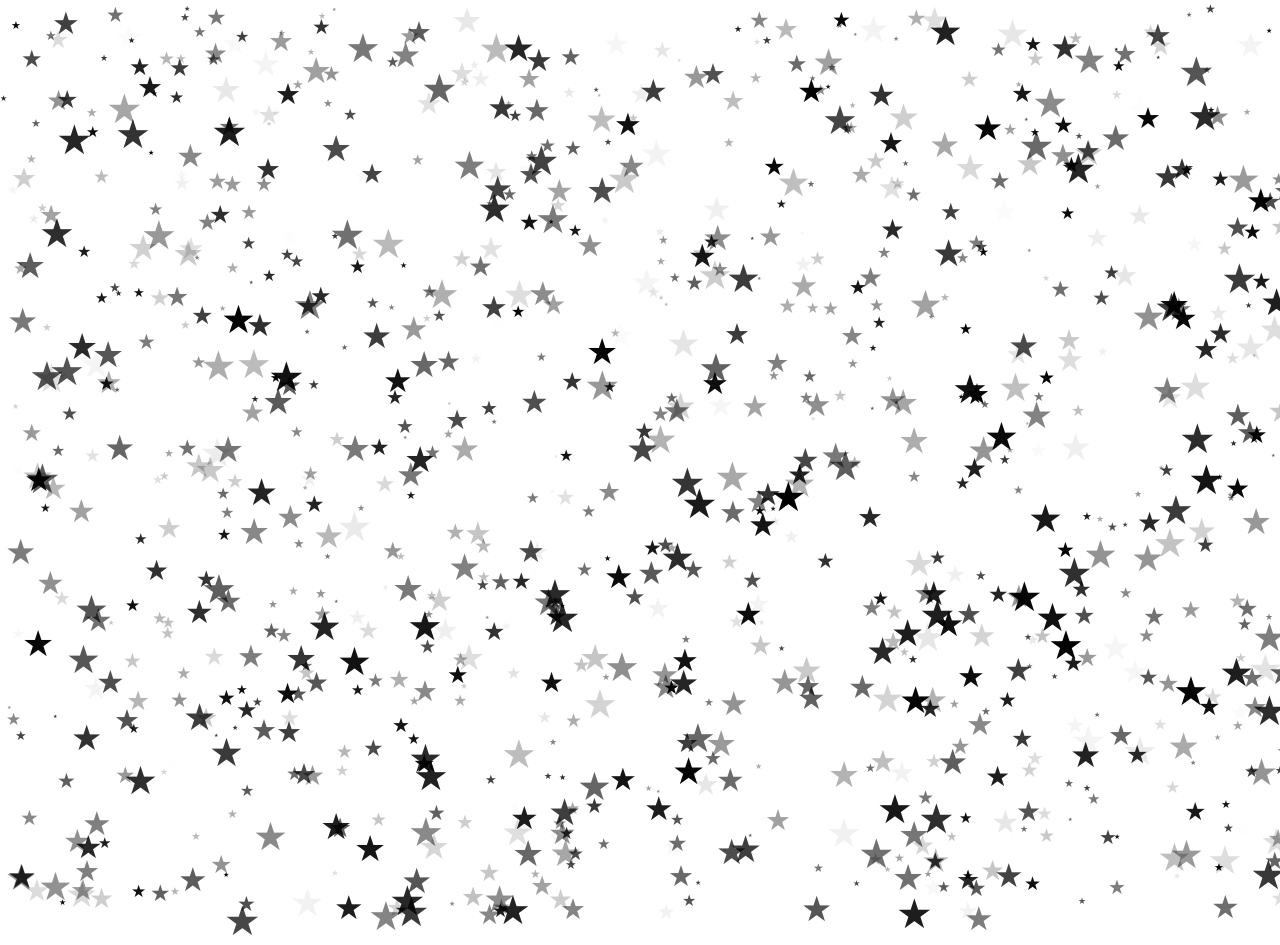
<file: class-06/output02.html>
<!DOCTYPE html>
<html lang="en">
<head>
    <meta charset="utf-8">
    <title>Stars of different sizes</title>
    <style>
    html { min-height: 32em; overflow: hidden; } 
    </style>
</head>
<body>
<div style='position: absolute; left: 90.52096233233942%; top: 51.15199119148968%; font-size: 13pt; color: rgba(0,0,0,0.7476454815343324)'>★</div><div style='position: absolute; left: 96.56379079741335%; top: 65.85565378234662%; font-size: 19pt; color: rgba(0,0,0,0.5597968433688195)'>★</div><div style='position: absolute; left: 46.603774059977745%; top: 52.926531548588706%; font-size: 20pt; color: rgba(0,0,0,0.4572007478423247)'>★</div><div style='position: absolute; left: 12.446498352545266%; top: 52.09784367318827%; font-size: 9pt; color: rgba(0,0,0,0.2106820579369587)'>★</div><div style='position: absolute; left: 30.431209938569882%; top: 3.900921864686979%; font-size: 26pt; color: rgba(0,0,0,0.49124826188007786)'>★</div><div style='position: absolute; left: 71.74125883851534%; top: 88.35057346312027%; font-size: 31pt; color: rgba(0,0,0,0.8162192501982652)'>★</div><div style='position: absolute; left: 91.33517147362639%; top: 16.83826812972885%; font-size: 22pt; color: rgba(0,0,0,0.7952386566133675)'>★</div><div style='position: absolute; left: 4.089887377931156%; top: 0.6397239877969807%; font-size: 23pt; color: rgba(0,0,0,0.7470766231224124)'>★</div><div style='position: absolute; left: 45.696489702003284%; top: 88.1211934743096%; font-size: 16pt; color: rgba(0,0,0,0.7807099050126698)'>★</div><div style='position: absolute; left: 94.36752617579899%; top: 35.17646887507362%; font-size: 21pt; color: rgba(0,0,0,0.8287818343129894)'>★</div><div style='position: absolute; left: 94.8241858525785%; top: 95.69781289278933%; font-size: 8pt; color: rgba(0,0,0,0.9829383244039595)'>★</div><div style='position: absolute; left: 76.98273415720476%; top: 84.43583635193824%; font-size: 21pt; color: rgba(0,0,0,0.8827581327833202)'>★</div><div style='position: absolute; left: 21.673363430539993%; top: 41.014728966276735%; font-size: 21pt; color: rgba(0,0,0,0.6526198341285752)'>★</div><div style='position: absolute; left: 95.69949515220415%; top: 38.67647914047916%; font-size: 13pt; color: rgba(0,0,0,0.13734031631335897)'>★</div><div style='position: absolute; left: 3.270202080283491%; top: 35.71756820914409%; font-size: 8pt; color: rgba(0,0,0,0.19370370048369923)'>★</div><div style='position: absolute; left: 52.39451145033039%; top: 71.4441035398848%; font-size: 23pt; color: rgba(0,0,0,0.9257111454654628)'>★</div><div style='position: absolute; left: 96.40468429276206%; top: 36.146368609528054%; font-size: 28pt; color: rgba(0,0,0,0.09896299601499192)'>★</div><div style='position: absolute; left: 72.55223913423954%; top: 60.724049924377965%; font-size: 14pt; color: rgba(0,0,0,0.7629491595336534)'>★</div><div style='position: absolute; left: 56.88647085642945%; top: 67.87643589539823%; font-size: 14pt; color: rgba(0,0,0,0.11684524737389024)'>★</div><div style='position: absolute; left: 8.87040756034958%; top: 78.08034751292128%; font-size: 22pt; color: rgba(0,0,0,0.6795478984094412)'>★</div><div style='position: absolute; left: 83.43436702826573%; top: 90.67441373256914%; font-size: 4pt; color: rgba(0,0,0,0.6523036178890197)'>★</div><div style='position: absolute; left: 37.32503403711448%; top: 95.24149906876694%; font-size: 19pt; color: rgba(0,0,0,0.22096135026621244)'>★</div><div style='position: absolute; left: 91.99806381183575%; top: 40.3988059475042%; font-size: 29pt; color: rgba(0,0,0,0.13284670534867393)'>★</div><div style='position: absolute; left: 16.432236416552637%; top: 23.878585216352256%; font-size: 6pt; color: rgba(0,0,0,0.06822422531772976)'>★</div><div style='position: absolute; left: 67.91873883234378%; top: 37.99041548197706%; font-size: 7pt; color: rgba(0,0,0,0.8989853483557663)'>★</div><div style='position: absolute; left: 90.39491816575811%; top: 74.23812544919072%; font-size: 19pt; color: rgba(0,0,0,0.4182153692003874)'>★</div><div style='position: absolute; left: 47.36684992704109%; top: 17.213906948847136%; font-size: 31pt; color: rgba(0,0,0,0.2095123287995495)'>★</div><div style='position: absolute; left: 66.23738023764513%; top: 74.1917492588775%; font-size: 24pt; color: rgba(0,0,0,0.5879793627811678)'>★</div><div style='position: absolute; left: 17.68055933610708%; top: 52.12976328822061%; font-size: 15pt; color: rgba(0,0,0,0.19584159748696583)'>★</div><div style='position: absolute; left: 26.655139748600597%; top: 38.13467019926483%; font-size: 6pt; color: rgba(0,0,0,0.6029468290007924)'>★</div><div style='position: absolute; left: 28.867618979892573%; top: 89.94284878411833%; font-size: 14pt; color: rgba(0,0,0,0.22378126766472728)'>★</div><div style='position: absolute; left: 9.900183635195381%; top: 25.261023732556076%; font-size: 27pt; color: rgba(0,0,0,0.17919023334191442)'>★</div><div style='position: absolute; left: 13.940384486991043%; top: 95.54183109863125%; font-size: 25pt; color: rgba(0,0,0,0.6410442924564818)'>★</div><div style='position: absolute; left: 71.78142880993941%; top: 65.7076035331076%; font-size: 31pt; color: rgba(0,0,0,0.8797549304748205)'>★</div><div style='position: absolute; left: 35.42487073571725%; top: 70.81216419056325%; font-size: 27pt; color: rgba(0,0,0,0.12751740088462493)'>★</div><div style='position: absolute; left: 35.2437532402701%; top: 27.271637310436393%; font-size: 18pt; color: rgba(0,0,0,0.17719753133307226)'>★</div><div style='position: absolute; left: 43.417379154327485%; top: 94.52583828647396%; font-size: 4pt; color: rgba(0,0,0,0.20143030384142846)'>★</div><div style='position: absolute; left: 66.99893166564766%; top: 28.951904174661045%; font-size: 21pt; color: rgba(0,0,0,0.5090701960077139)'>★</div><div style='position: absolute; left: 31.55717287787898%; top: 48.761625954373514%; font-size: 27pt; color: rgba(0,0,0,0.8604345942141015)'>★</div><div style='position: absolute; left: 46.652117458534704%; top: 92.72811980819013%; font-size: 11pt; color: rgba(0,0,0,0.5688006241011014)'>★</div><div style='position: absolute; left: 44.3343574125363%; top: 93.70271990908414%; font-size: 14pt; color: rgba(0,0,0,0.6950635127182211)'>★</div><div style='position: absolute; left: 29.82076918104204%; top: 64.75038376128781%; font-size: 6pt; color: rgba(0,0,0,0.07400283921698114)'>★</div><div style='position: absolute; left: 20.46508346872413%; top: 68.71512623731424%; font-size: 16pt; color: rgba(0,0,0,0.6185990205998427)'>★</div><div style='position: absolute; left: 51.28411385451608%; top: 87.58622662131566%; font-size: 4pt; color: rgba(0,0,0,0.4557425374901649)'>★</div><div style='position: absolute; left: 1.796329338968583%; top: 97.01290670312505%; font-size: 23pt; color: rgba(0,0,0,0.13688155173731342)'>★</div><div style='position: absolute; left: 42.5179171310032%; top: 65.98952435944445%; font-size: 31pt; color: rgba(0,0,0,0.8527471932755902)'>★</div><div style='position: absolute; left: 41.90989162216858%; top: 38.87715408032587%; font-size: 9pt; color: rgba(0,0,0,0.5373126156428535)'>★</div><div style='position: absolute; left: 78.34019870889209%; top: 13.2969169550198%; font-size: 12pt; color: rgba(0,0,0,0.368511275863704)'>★</div><div style='position: absolute; left: 79.98015790310133%; top: 3.578113761726387%; font-size: 15pt; color: rgba(0,0,0,0.9186564474417612)'>★</div><div style='position: absolute; left: 2.2631387040041195%; top: 39.20039661567463%; font-size: 30pt; color: rgba(0,0,0,0.6818657094307231)'>★</div><div style='position: absolute; left: 69.31899322618743%; top: 10.607667635733353%; font-size: 28pt; color: rgba(0,0,0,0.19059881550632007)'>★</div><div style='position: absolute; left: 18.197943785569393%; top: 49.73000578066762%; font-size: 7pt; color: rgba(0,0,0,0.024749121833199217)'>★</div><div style='position: absolute; left: 85.82390557120412%; top: 69.47156030004163%; font-size: 28pt; color: rgba(0,0,0,0.03539664699897094)'>★</div><div style='position: absolute; left: 74.71266826971312%; top: 66.28594090362063%; font-size: 22pt; color: rgba(0,0,0,0.6883648950271078)'>★</div><div style='position: absolute; left: 23.607324898518133%; top: 53.7674361734936%; font-size: 5pt; color: rgba(0,0,0,0.3078641828994453)'>★</div><div style='position: absolute; left: 38.42323536510008%; top: 99.31635225579166%; font-size: 16pt; color: rgba(0,0,0,0.389476991199437)'>★</div><div style='position: absolute; left: 72.47511643696215%; top: 34.76559934025264%; font-size: 5pt; color: rgba(0,0,0,0.46859707207081314)'>★</div><div style='position: absolute; left: 1.7223339073494492%; top: 69.17199754463586%; font-size: 27pt; color: rgba(0,0,0,0.9697694762429199)'>★</div><div style='position: absolute; left: 14.90214082683744%; top: 39.057840104755314%; font-size: 13pt; color: rgba(0,0,0,0.42027401613580084)'>★</div><div style='position: absolute; left: 40.98939008819949%; top: 4.764907722343825%; font-size: 23pt; color: rgba(0,0,0,0.7747847010759179)'>★</div><div style='position: absolute; left: 31.236092009445937%; top: 28.974862794024492%; font-size: 6pt; color: rgba(0,0,0,0.9271236755392894)'>★</div><div style='position: absolute; left: 12.171828958028808%; top: 56.81128108119003%; font-size: 22pt; color: rgba(0,0,0,0.19184861635491424)'>★</div><div style='position: absolute; left: 75.14394328402282%; top: 96.43642902722354%; font-size: 10pt; color: rgba(0,0,0,0.8907629660413994)'>★</div><div style='position: absolute; left: 99.5808276721444%; top: 84.92871662723115%; font-size: 8pt; color: rgba(0,0,0,0.7730110905680099)'>★</div><div style='position: absolute; left: 55.903021254559974%; top: 92.48754328497803%; font-size: 26pt; color: rgba(0,0,0,0.7009377217091443)'>★</div><div style='position: absolute; left: 35.06820814761894%; top: 99.95003937816082%; font-size: 5pt; color: rgba(0,0,0,0.46302120827057547)'>★</div><div style='position: absolute; left: 22.825327569302544%; top: 31.289393331346115%; font-size: 30pt; color: rgba(0,0,0,0.5084398858607695)'>★</div><div style='position: absolute; left: 98.30350395859665%; top: 34.08767244553685%; font-size: 28pt; color: rgba(0,0,0,0.1304854354402155)'>★</div><div style='position: absolute; left: 8.801303394669791%; top: 1.8758643649845808%; font-size: 26pt; color: rgba(0,0,0,0.0161161107030805)'>★</div><div style='position: absolute; left: 27.37468204100022%; top: 26.727793583106873%; font-size: 16pt; color: rgba(0,0,0,0.1556004588839922)'>★</div><div style='position: absolute; left: 86.16997165845879%; top: 29.108857735359205%; font-size: 14pt; color: rgba(0,0,0,0.7591996316624151)'>★</div><div style='position: absolute; left: 33.10738271011239%; top: 49.066128707631066%; font-size: 14pt; color: rgba(0,0,0,0.5561706967124969)'>★</div><div style='position: absolute; left: 31.86581178739367%; top: 38.24867459181366%; font-size: 27pt; color: rgba(0,0,0,0.5915519903556282)'>★</div><div style='position: absolute; left: 6.4147206586378624%; top: 89.27833705640225%; font-size: 25pt; color: rgba(0,0,0,0.5015838091782159)'>★</div><div style='position: absolute; left: 6.578264065744099%; top: 49.46011665187903%; font-size: 14pt; color: rgba(0,0,0,0.11189610350682389)'>★</div><div style='position: absolute; left: 90.1709672738098%; top: 31.71243034827479%; font-size: 29pt; color: rgba(0,0,0,0.7554047605796173)'>★</div><div style='position: absolute; left: 0.5701359425361541%; top: 78.2530447399319%; font-size: 4pt; color: rgba(0,0,0,0.4214137938651985)'>★</div><div style='position: absolute; left: 42.905422071444136%; top: 92.33182582275386%; font-size: 28pt; color: rgba(0,0,0,0.3436886868888399)'>★</div><div style='position: absolute; left: 7.787083874646439%; top: 5.724471410311372%; font-size: 7pt; color: rgba(0,0,0,0.7679649869314388)'>★</div><div style='position: absolute; left: 0.4313582533109761%; top: 20.08095834055299%; font-size: 11pt; color: rgba(0,0,0,0.035329785388553914)'>★</div><div style='position: absolute; left: 82.47285076741494%; top: 35.940111239543484%; font-size: 22pt; color: rgba(0,0,0,0.21109734800253388)'>★</div><div style='position: absolute; left: 30.1729628934145%; top: 99.15218036967595%; font-size: 19pt; color: rgba(0,0,0,0.17392764399092553)'>★</div><div style='position: absolute; left: 30.385305186978517%; top: 97.48372616040412%; font-size: 31pt; color: rgba(0,0,0,0.8417895035175145)'>★</div><div style='position: absolute; left: 52.329789169344%; top: 90.04199505770966%; font-size: 12pt; color: rgba(0,0,0,0.6670267323371888)'>★</div><div style='position: absolute; left: 24.96457544614856%; top: 14.215989877658187%; font-size: 27pt; color: rgba(0,0,0,0.7015563186547735)'>★</div><div style='position: absolute; left: 31.472387170626803%; top: 48.23216792387362%; font-size: 4pt; color: rgba(0,0,0,0.5199317998243692)'>★</div><div style='position: absolute; left: 22.562704199558347%; top: 75.63038328972796%; font-size: 16pt; color: rgba(0,0,0,0.6465593872324212)'>★</div><div style='position: absolute; left: 4.157744860403589%; top: 65.10785627165312%; font-size: 15pt; color: rgba(0,0,0,0.1459306358595317)'>★</div><div style='position: absolute; left: 2.450807422712775%; top: 12.961750972516128%; font-size: 8pt; color: rgba(0,0,0,0.6290288191538488)'>★</div><div style='position: absolute; left: 70.5108381679124%; top: 60.377069069831244%; font-size: 27pt; color: rgba(0,0,0,0.14375826406834613)'>★</div><div style='position: absolute; left: 61.20357336529213%; top: 58.49148574037593%; font-size: 14pt; color: rgba(0,0,0,0.06004722846183652)'>★</div><div style='position: absolute; left: 95.01542192463407%; top: 52.581731653023326%; font-size: 6pt; color: rgba(0,0,0,0.8623652431904897)'>★</div><div style='position: absolute; left: 16.917133295901277%; top: 76.11987831391995%; font-size: 16pt; color: rgba(0,0,0,0.9368704578344167)'>★</div><div style='position: absolute; left: 89.90582598552588%; top: 41.15062435721756%; font-size: 27pt; color: rgba(0,0,0,0.5034497970029006)'>★</div><div style='position: absolute; left: 37.50955048206285%; top: 44.00681286106715%; font-size: 15pt; color: rgba(0,0,0,0.7385601000618982)'>★</div><div style='position: absolute; left: 11.896249387501289%; top: 67.51510687926253%; font-size: 13pt; color: rgba(0,0,0,0.2738453807290865)'>★</div><div style='position: absolute; left: 16.479710315566244%; top: 11.953987848403846%; font-size: 31pt; color: rgba(0,0,0,0.8882307274898742)'>★</div><div style='position: absolute; left: 73.90784781272353%; top: 92.1392802507517%; font-size: 10pt; color: rgba(0,0,0,0.24593440094384056)'>★</div><div style='position: absolute; left: 9.828874848863345%; top: 76.06551467214018%; font-size: 20pt; color: rgba(0,0,0,0.28471532388615717)'>★</div><div style='position: absolute; left: 66.1380432804809%; top: 50.27250042370886%; font-size: 13pt; color: rgba(0,0,0,0.2873312262301051)'>★</div><div style='position: absolute; left: 26.1619385459262%; top: 84.51661021268856%; font-size: 12pt; color: rgba(0,0,0,0.18894017004615749)'>★</div><div style='position: absolute; left: 81.12985906704597%; top: 91.6321038383042%; font-size: 14pt; color: rgba(0,0,0,0.21585622917847902)'>★</div><div style='position: absolute; left: 75.50249064064002%; top: 97.22728916252801%; font-size: 17pt; color: rgba(0,0,0,0.6506766977403026)'>★</div><div style='position: absolute; left: 30.66445690498043%; top: 98.62777654394293%; font-size: 31pt; color: rgba(0,0,0,0.7765998867145684)'>★</div><div style='position: absolute; left: 94.26227652927406%; top: 93.02765531266381%; font-size: 30pt; color: rgba(0,0,0,0.12873032388950212)'>★</div><div style='position: absolute; left: 97.31994736337386%; top: 46.74685806157123%; font-size: 18pt; color: rgba(0,0,0,0.986223558490787)'>★</div><div style='position: absolute; left: 17.660196837860433%; top: 28.761021483535444%; font-size: 11pt; color: rgba(0,0,0,0.3218379675153489)'>★</div><div style='position: absolute; left: 62.39199353085336%; top: 43.13720371554724%; font-size: 12pt; color: rgba(0,0,0,0.503122976115702)'>★</div><div style='position: absolute; left: 52.05491630047625%; top: 35.66592611708106%; font-size: 29pt; color: rgba(0,0,0,0.10310334033331858)'>★</div><div style='position: absolute; left: 40.00551261744917%; top: 92.5626180277179%; font-size: 27pt; color: rgba(0,0,0,0.597363444554497)'>★</div><div style='position: absolute; left: 20.30858881769767%; top: 17.322641413755736%; font-size: 13pt; color: rgba(0,0,0,0.05987689569257748)'>★</div><div style='position: absolute; left: 58.473473901319664%; top: 56.06754738993611%; font-size: 25pt; color: rgba(0,0,0,0.9185888723361092)'>★</div><div style='position: absolute; left: 3.6858459407413835%; top: 2.6532855536016364%; font-size: 19pt; color: rgba(0,0,0,0.14150249007726168)'>★</div><div style='position: absolute; left: 37.89320555288707%; top: 68.22802567155667%; font-size: 4pt; color: rgba(0,0,0,0.4545741396375864)'>★</div><div style='position: absolute; left: 45.80742831499718%; top: 36.80073345332876%; font-size: 27pt; color: rgba(0,0,0,0.9796812648382616)'>★</div><div style='position: absolute; left: 70.1224651616231%; top: 90.49355695031352%; font-size: 27pt; color: rgba(0,0,0,0.5389098810613459)'>★</div><div style='position: absolute; left: 75.13428293568907%; top: 50.27001463332756%; font-size: 21pt; color: rgba(0,0,0,0.8778965298488347)'>★</div><div style='position: absolute; left: 75.54205066693363%; top: 25.58701196259068%; font-size: 16pt; color: rgba(0,0,0,0.5100647490429389)'>★</div><div style='position: absolute; left: 60.080543861459304%; top: 73.52429652792678%; font-size: 26pt; color: rgba(0,0,0,0.4122673909638487)'>★</div><div style='position: absolute; left: 27.146922535138664%; top: 67.10151268389404%; font-size: 17pt; color: rgba(0,0,0,0.060716154550527146)'>★</div><div style='position: absolute; left: 63.057815127070036%; top: 19.766370577007187%; font-size: 7pt; color: rgba(0,0,0,0.6011249318876887)'>★</div><div style='position: absolute; left: 40.86094445941762%; top: 15.253671629683375%; font-size: 31pt; color: rgba(0,0,0,0.7421403018934043)'>★</div><div style='position: absolute; left: 9.64828446203596%; top: 84.22608705567738%; font-size: 29pt; color: rgba(0,0,0,0.8154136723409023)'>★</div><div style='position: absolute; left: 8.892304910657456%; top: 42.91124484137521%; font-size: 5pt; color: rgba(0,0,0,0.6245848513074365)'>★</div><div style='position: absolute; left: 99.43384341087332%; top: 19.481713729106044%; font-size: 20pt; color: rgba(0,0,0,0.6054112916283754)'>★</div><div style='position: absolute; left: 67.92203688863904%; top: 82.6650318410611%; font-size: 23pt; color: rgba(0,0,0,0.25572813699711994)'>★</div><div style='position: absolute; left: 49.04201499288382%; top: 12.30311981132699%; font-size: 9pt; color: rgba(0,0,0,0.22155641211303634)'>★</div><div style='position: absolute; left: 79.98960904814719%; top: 12.93402486531896%; font-size: 4pt; color: rgba(0,0,0,0.6521511300338738)'>★</div><div style='position: absolute; left: 88.23868509542355%; top: 25.76826648461754%; font-size: 6pt; color: rgba(0,0,0,0.0010541469342689735)'>★</div><div style='position: absolute; left: 13.792992955998763%; top: 48.29400092076587%; font-size: 17pt; color: rgba(0,0,0,0.553609208332899)'>★</div><div style='position: absolute; left: 37.671789289149075%; top: 18.81692262208563%; font-size: 26pt; color: rgba(0,0,0,0.7373089245770094)'>★</div><div style='position: absolute; left: 6.407087372428233%; top: 74.56961778071042%; font-size: 23pt; color: rgba(0,0,0,0.04366447236416926)'>★</div><div style='position: absolute; left: 76.64974690838655%; top: 78.36789716275366%; font-size: 8pt; color: rgba(0,0,0,0.58711205743622)'>★</div><div style='position: absolute; left: 13.754964971331374%; top: 73.64297250923686%; font-size: 13pt; color: rgba(0,0,0,0.32809573560785654)'>★</div><div style='position: absolute; left: 40.34275734252495%; top: 16.63182000593992%; font-size: 26pt; color: rgba(0,0,0,0.021841219885462504)'>★</div><div style='position: absolute; left: 55.05755656822316%; top: 80.32058186444037%; font-size: 27pt; color: rgba(0,0,0,0.3978298739069005)'>★</div><div style='position: absolute; left: 26.09295358049809%; top: 98.70523759400531%; font-size: 25pt; color: rgba(0,0,0,0.8846873430151305)'>★</div><div style='position: absolute; left: 11.585765513763812%; top: 22.125124305987875%; font-size: 13pt; color: rgba(0,0,0,0.4936268084407376)'>★</div><div style='position: absolute; left: 46.58362681029128%; top: 54.52451622882089%; font-size: 18pt; color: rgba(0,0,0,0.005373239492228898)'>★</div><div style='position: absolute; left: 74.54369152404257%; top: 16.310192928352286%; font-size: 27pt; color: rgba(0,0,0,0.14933999521592733)'>★</div><div style='position: absolute; left: 42.85345542976978%; top: 21.440127848616253%; font-size: 15pt; color: rgba(0,0,0,0.15621176858009544)'>★</div><div style='position: absolute; left: 20.927200148523717%; top: 66.39016830022796%; font-size: 8pt; color: rgba(0,0,0,0.43522361906844687)'>★</div><div style='position: absolute; left: 70.22875058892812%; top: 71.7125126992439%; font-size: 9pt; color: rgba(0,0,0,0.24737556544551964)'>★</div><div style='position: absolute; left: 6.036892648489333%; top: 26.870523562177816%; font-size: 12pt; color: rgba(0,0,0,0.8894601893383137)'>★</div><div style='position: absolute; left: 0.48259107163568515%; top: 78.79972257334285%; font-size: 13pt; color: rgba(0,0,0,0.4635904147904748)'>★</div><div style='position: absolute; left: 37.32018235038825%; top: 2.7820517090382246%; font-size: 31pt; color: rgba(0,0,0,0.2673228388387491)'>★</div><div style='position: absolute; left: 19.785630409582577%; top: 90.41035504260695%; font-size: 29pt; color: rgba(0,0,0,0.46371929551539903)'>★</div><div style='position: absolute; left: 80.15793299584384%; top: 73.5981332659036%; font-size: 6pt; color: rgba(0,0,0,0.5561431223220051)'>★</div><div style='position: absolute; left: 88.36136863947063%; top: 59.527042744008384%; font-size: 28pt; color: rgba(0,0,0,0.41533008267038396)'>★</div><div style='position: absolute; left: 99.2549541933185%; top: 98.32374863313865%; font-size: 17pt; color: rgba(0,0,0,0.12516152970504824)'>★</div><div style='position: absolute; left: 3.8573231385819917%; top: 38.63251170429957%; font-size: 30pt; color: rgba(0,0,0,0.6731243908604616)'>★</div><div style='position: absolute; left: 3.0048193448934835%; top: 96.05516932711234%; font-size: 29pt; color: rgba(0,0,0,0.42871192751083687)'>★</div><div style='position: absolute; left: 41.23516551240265%; top: 62.70657584828564%; font-size: 9pt; color: rgba(0,0,0,0.008071868016016004)'>★</div><div style='position: absolute; left: 93.91558822923045%; top: 75.84088017990713%; font-size: 18pt; color: rgba(0,0,0,0.14264058285613823)'>★</div><div style='position: absolute; left: 74.6773958648966%; top: 27.66106539613391%; font-size: 11pt; color: rgba(0,0,0,0.4844107586156705)'>★</div><div style='position: absolute; left: 18.54003631667621%; top: 71.05339109433245%; font-size: 23pt; color: rgba(0,0,0,0.5103967770141278)'>★</div><div style='position: absolute; left: 52.862713818133145%; top: 6.3887222669963055%; font-size: 4pt; color: rgba(0,0,0,0.17460043256713553)'>★</div><div style='position: absolute; left: 87.98326848927131%; top: 82.11944283465786%; font-size: 19pt; color: rgba(0,0,0,0.8370110789455794)'>★</div><div style='position: absolute; left: 25.9279587286837%; top: 0.6977645312516989%; font-size: 4pt; color: rgba(0,0,0,0.46271819405348213)'>★</div><div style='position: absolute; left: 8.261673694020033%; top: 9.405551571736193%; font-size: 31pt; color: rgba(0,0,0,0.3477034163738192)'>★</div><div style='position: absolute; left: 16.119542931692443%; top: 0.3930291460483959%; font-size: 17pt; color: rgba(0,0,0,0.5262264417452018)'>★</div><div style='position: absolute; left: 96.21911020754247%; top: 79.74166902055335%; font-size: 10pt; color: rgba(0,0,0,0.3617198019611937)'>★</div><div style='position: absolute; left: 42.56623481239631%; top: 66.73235790222158%; font-size: 19pt; color: rgba(0,0,0,0.8031582010771899)'>★</div><div style='position: absolute; left: 13.18273401116663%; top: 9.67180488324435%; font-size: 13pt; color: rgba(0,0,0,0.8157276372631455)'>★</div><div style='position: absolute; left: 80.00926727699934%; top: 70.07953125038591%; font-size: 7pt; color: rgba(0,0,0,0.7165016570305958)'>★</div><div style='position: absolute; left: 88.90300103194826%; top: 73.75666879061401%; font-size: 17pt; color: rgba(0,0,0,0.6554880274846678)'>★</div><div style='position: absolute; left: 50.22588380335763%; top: 46.33984578937559%; font-size: 29pt; color: rgba(0,0,0,0.29819900087576734)'>★</div><div style='position: absolute; left: 83.70040760106944%; top: 63.991394800387205%; font-size: 17pt; color: rgba(0,0,0,0.8074840252972968)'>★</div><div style='position: absolute; left: 40.368412465978366%; top: 6.966261359771819%; font-size: 20pt; color: rgba(0,0,0,0.36346455139375233)'>★</div><div style='position: absolute; left: 99.24363479619423%; top: 23.423868206899623%; font-size: 19pt; color: rgba(0,0,0,0.22280754012873427)'>★</div><div style='position: absolute; left: 82.47032416766329%; top: 61.00947453137153%; font-size: 31pt; color: rgba(0,0,0,0.812563325035531)'>★</div><div style='position: absolute; left: 84.0460042669424%; top: 71.30250530136549%; font-size: 19pt; color: rgba(0,0,0,0.3986569509804023)'>★</div><div style='position: absolute; left: 67.8265508269121%; top: 94.34553093271806%; font-size: 13pt; color: rgba(0,0,0,0.23442001959655712)'>★</div><div style='position: absolute; left: 0.5563452881538922%; top: 33.41936515576999%; font-size: 26pt; color: rgba(0,0,0,0.5253147520303901)'>★</div><div style='position: absolute; left: 83.05877176483565%; top: 72.21593293136027%; font-size: 17pt; color: rgba(0,0,0,0.891141801078592)'>★</div><div style='position: absolute; left: 51.396068236159856%; top: 25.855898064198247%; font-size: 9pt; color: rgba(0,0,0,0.42086638290787937)'>★</div><div style='position: absolute; left: 8.110772185457593%; top: 47.502075886908656%; font-size: 26pt; color: rgba(0,0,0,0.5991767928161807)'>★</div><div style='position: absolute; left: 65.278330606493%; top: 2.3706746039366844%; font-size: 6pt; color: rgba(0,0,0,0.5614967042143505)'>★</div><div style='position: absolute; left: 87.0394600971633%; top: 5.146019223192688%; font-size: 4pt; color: rgba(0,0,0,0.9582435140404972)'>★</div><div style='position: absolute; left: 37.48988931481958%; top: 32.256328819401624%; font-size: 23pt; color: rgba(0,0,0,0.7406524419906254)'>★</div><div style='position: absolute; left: 84.24296473811087%; top: 99.42864493111924%; font-size: 7pt; color: rgba(0,0,0,0.667009593518798)'>★</div><div style='position: absolute; left: 13.669032512086021%; top: 5.646398857065959%; font-size: 10pt; color: rgba(0,0,0,0.2598910975474563)'>★</div><div style='position: absolute; left: 44.13379383725062%; top: 78.8696924956006%; font-size: 14pt; color: rgba(0,0,0,0.3197937773383641)'>★</div><div style='position: absolute; left: 47.93238705325621%; top: 11.930753633504521%; font-size: 23pt; color: rgba(0,0,0,0.9373862381789163)'>★</div><div style='position: absolute; left: 93.1693499356962%; top: 36.88907680959095%; font-size: 22pt; color: rgba(0,0,0,0.8474590578640828)'>★</div><div style='position: absolute; left: 72.84602617021417%; top: 25.6373206554684%; font-size: 28pt; color: rgba(0,0,0,0.7784181602206972)'>★</div><div style='position: absolute; left: 64.5981382428119%; top: 49.12280631540481%; font-size: 31pt; color: rgba(0,0,0,0.6324367520033428)'>★</div><div style='position: absolute; left: 52.29949212681204%; top: 29.954523240544574%; font-size: 10pt; color: rgba(0,0,0,0.569254218386594)'>★</div><div style='position: absolute; left: 13.416547508338727%; top: 25.938815403109572%; font-size: 27pt; color: rgba(0,0,0,0.2089242781026177)'>★</div><div style='position: absolute; left: 79.56442980884052%; top: 13.530073657370034%; font-size: 31pt; color: rgba(0,0,0,0.5892361350895347)'>★</div><div style='position: absolute; left: 70.83896528492646%; top: 51.92963435249466%; font-size: 12pt; color: rgba(0,0,0,0.46717094974755236)'>★</div><div style='position: absolute; left: 77.33610264950806%; top: 4.314360918390148%; font-size: 14pt; color: rgba(0,0,0,0.5498879982638444)'>★</div><div style='position: absolute; left: 49.93130953514518%; top: 7.954724436544458%; font-size: 24pt; color: rgba(0,0,0,0.7586887935683883)'>★</div><div style='position: absolute; left: 68.60356439690452%; top: 42.246449922735366%; font-size: 25pt; color: rgba(0,0,0,0.42788759986925695)'>★</div><div style='position: absolute; left: 68.10035037594355%; top: 65.3277542606488%; font-size: 14pt; color: rgba(0,0,0,0.9051558461075532)'>★</div><div style='position: absolute; left: 82.05055238422612%; top: 30.629307154636464%; font-size: 17pt; color: rgba(0,0,0,0.5622921287740114)'>★</div><div style='position: absolute; left: 37.225733325958444%; top: 64.03254061762328%; font-size: 11pt; color: rgba(0,0,0,0.7255641642922253)'>★</div><div style='position: absolute; left: 50.8213779396952%; top: 44.59178278185305%; font-size: 16pt; color: rgba(0,0,0,0.49897232263538105)'>★</div><div style='position: absolute; left: 16.313375716472645%; top: 22.09882663639243%; font-size: 19pt; color: rgba(0,0,0,0.8170340883890738)'>★</div><div style='position: absolute; left: 52.76361259116735%; top: 80.73689096807429%; font-size: 20pt; color: rgba(0,0,0,0.7551829683372414)'>★</div><div style='position: absolute; left: 76.55116948725194%; top: 44.20017421988754%; font-size: 8pt; color: rgba(0,0,0,0.5804534703962302)'>★</div><div style='position: absolute; left: 0.8349263300310938%; top: 17.92656725305455%; font-size: 22pt; color: rgba(0,0,0,0.19023250933185998)'>★</div><div style='position: absolute; left: 68.72160651772586%; top: 23.667220672493837%; font-size: 21pt; color: rgba(0,0,0,0.8348610906544196)'>★</div><div style='position: absolute; left: 83.70646326973224%; top: 44.56705386850069%; font-size: 12pt; color: rgba(0,0,0,0.24920900582565675)'>★</div><div style='position: absolute; left: 17.312220089326814%; top: 18.9739501277711%; font-size: 17pt; color: rgba(0,0,0,0.39793236667577336)'>★</div><div style='position: absolute; left: 18.784959602380525%; top: 44.00042954161566%; font-size: 21pt; color: rgba(0,0,0,0.36300707674365795)'>★</div><div style='position: absolute; left: 78.50954650440298%; top: 64.29366115182523%; font-size: 23pt; color: rgba(0,0,0,0.4131508517149147)'>★</div><div style='position: absolute; left: 81.97562234849373%; top: 15.303497775996899%; font-size: 23pt; color: rgba(0,0,0,0.4402719631759495)'>★</div><div style='position: absolute; left: 39.90456042006717%; top: 63.110182998745%; font-size: 17pt; color: rgba(0,0,0,0.8462123169511508)'>★</div><div style='position: absolute; left: 55.90414536217462%; top: 84.57826830505962%; font-size: 24pt; color: rgba(0,0,0,0.5792944912934856)'>★</div><div style='position: absolute; left: 32.85678911474228%; top: 7.174392879655834%; font-size: 31pt; color: rgba(0,0,0,0.5985299371164378)'>★</div><div style='position: absolute; left: 74.25217648207236%; top: 81.38933032777267%; font-size: 17pt; color: rgba(0,0,0,0.413248660901233)'>★</div><div style='position: absolute; left: 19.894637573271133%; top: 19.059325970156227%; font-size: 15pt; color: rgba(0,0,0,0.43463791775484484)'>★</div><div style='position: absolute; left: 59.2309397152594%; top: 68.6523567066655%; font-size: 6pt; color: rgba(0,0,0,0.11427579937358412)'>★</div><div style='position: absolute; left: 78.98793130023259%; top: 80.352995176311%; font-size: 19pt; color: rgba(0,0,0,0.7723834097932445)'>★</div><div style='position: absolute; left: 4.64088724870535%; top: 99.74345507517835%; font-size: 6pt; color: rgba(0,0,0,0.9605228274852949)'>★</div><div style='position: absolute; left: 40.60640611965536%; top: 42.59541031159512%; font-size: 24pt; color: rgba(0,0,0,0.6918049403898568)'>★</div><div style='position: absolute; left: 44.13651452989068%; top: 95.26207953748623%; font-size: 10pt; color: rgba(0,0,0,0.6954696090274466)'>★</div><div style='position: absolute; left: 45.03364888978712%; top: 25.286413050293753%; font-size: 23pt; color: rgba(0,0,0,0.433511815103095)'>★</div><div style='position: absolute; left: 59.769172092405796%; top: 89.18900389099595%; font-size: 22pt; color: rgba(0,0,0,0.3695570623611032)'>★</div><div style='position: absolute; left: 83.86176721720989%; top: 14.764425423734961%; font-size: 26pt; color: rgba(0,0,0,0.2167754107919786)'>★</div><div style='position: absolute; left: 80.15492545386775%; top: 70.12258629003429%; font-size: 11pt; color: rgba(0,0,0,0.08607181473941561)'>★</div><div style='position: absolute; left: 14.932050460264644%; top: 92.19273264913467%; font-size: 8pt; color: rgba(0,0,0,0.276192398673315)'>★</div><div style='position: absolute; left: 69.21860606972395%; top: 41.53191174782219%; font-size: 6pt; color: rgba(0,0,0,0.22509428048656743)'>★</div><div style='position: absolute; left: 88.85383997956804%; top: 56.171693960087545%; font-size: 21pt; color: rgba(0,0,0,0.8376542977674208)'>★</div><div style='position: absolute; left: 5.7765757330396355%; top: 91.98179691912797%; font-size: 24pt; color: rgba(0,0,0,0.8473601485628961)'>★</div><div style='position: absolute; left: 98.43242848996024%; top: 31.118125507406337%; font-size: 28pt; color: rgba(0,0,0,0.8787558809163671)'>★</div><div style='position: absolute; left: 80.45843844067139%; top: 14.020393396886854%; font-size: 8pt; color: rgba(0,0,0,0.9542301506993592)'>★</div><div style='position: absolute; left: 62.25488744235486%; top: 75.40660872695145%; font-size: 24pt; color: rgba(0,0,0,0.6139491857582748)'>★</div><div style='position: absolute; left: 22.87077543992%; top: 59.52753490604745%; font-size: 10pt; color: rgba(0,0,0,0.46549583112640003)'>★</div><div style='position: absolute; left: 11.637799495854518%; top: 31.53458181009654%; font-size: 18pt; color: rgba(0,0,0,0.18593612506194168)'>★</div><div style='position: absolute; left: 37.69729637086062%; top: 97.4571562552884%; font-size: 28pt; color: rgba(0,0,0,0.44661076236053365)'>★</div><div style='position: absolute; left: 30.176691468064487%; top: 5.874671367384421%; font-size: 11pt; color: rgba(0,0,0,0.6549048940005929)'>★</div><div style='position: absolute; left: 56.240527822099565%; top: 61.0129893059315%; font-size: 16pt; color: rgba(0,0,0,0.1893071700005764)'>★</div><div style='position: absolute; left: 54.43289536365054%; top: 28.013288487301203%; font-size: 30pt; color: rgba(0,0,0,0.19439249750753673)'>★</div><div style='position: absolute; left: 18.589840517831824%; top: 56.76335895713998%; font-size: 27pt; color: rgba(0,0,0,0.4654476827759586)'>★</div><div style='position: absolute; left: 67.89380312565041%; top: 32.76292483918303%; font-size: 13pt; color: rgba(0,0,0,0.4159964069040434)'>★</div><div style='position: absolute; left: 20.507588800381317%; top: 29.588724821063973%; font-size: 12pt; color: rgba(0,0,0,0.8328804567047011)'>★</div><div style='position: absolute; left: 30.91956728105192%; top: 45.96065165824602%; font-size: 15pt; color: rgba(0,0,0,0.665345971413119)'>★</div><div style='position: absolute; left: 92.15208622851486%; top: 66.22624258719527%; font-size: 18pt; color: rgba(0,0,0,0.3913437403001796)'>★</div><div style='position: absolute; left: 12.712394269341498%; top: 83.10804491474782%; font-size: 17pt; color: rgba(0,0,0,0.003276435080308948)'>★</div><div style='position: absolute; left: 12.992968764213863%; top: 77.76829271226202%; font-size: 12pt; color: rgba(0,0,0,0.006423151976061359)'>★</div><div style='position: absolute; left: 53.507436335990036%; top: 29.982360660308338%; font-size: 16pt; color: rgba(0,0,0,0.6299667636927323)'>★</div><div style='position: absolute; left: 0.9062447953789077%; top: 44.61321312554143%; font-size: 6pt; color: rgba(0,0,0,0.17874665623620734)'>★</div><div style='position: absolute; left: 56.728277517730284%; top: 28.43509754003506%; font-size: 29pt; color: rgba(0,0,0,0.7661015137319452)'>★</div><div style='position: absolute; left: 91.17532969879446%; top: 80.42669680884352%; font-size: 28pt; color: rgba(0,0,0,0.33164367775692916)'>★</div><div style='position: absolute; left: 7.652929481891924%; top: 41.39119112708052%; font-size: 14pt; color: rgba(0,0,0,0.8997340502815949)'>★</div><div style='position: absolute; left: 90.01844175289327%; top: 57.73450924193671%; font-size: 30pt; color: rgba(0,0,0,0.23657546114384476)'>★</div><div style='position: absolute; left: 39.81421914901612%; top: 88.80228909736458%; font-size: 24pt; color: rgba(0,0,0,0.8868510067087509)'>★</div><div style='position: absolute; left: 37.591614910284875%; top: 32.90104262158299%; font-size: 29pt; color: rgba(0,0,0,0.003993747885661869)'>★</div><div style='position: absolute; left: 79.25715878493263%; top: 66.12206685192315%; font-size: 6pt; color: rgba(0,0,0,0.3245378274562801)'>★</div><div style='position: absolute; left: 0.8300324422393368%; top: 69.30845978180145%; font-size: 12pt; color: rgba(0,0,0,0.028292315983648342)'>★</div><div style='position: absolute; left: 32.85502876800024%; top: 31.24511560576598%; font-size: 14pt; color: rgba(0,0,0,0.5350100168791901)'>★</div><div style='position: absolute; left: 17.08394907205103%; top: 33.764302075625274%; font-size: 6pt; color: rgba(0,0,0,0.3592265888567394)'>★</div><div style='position: absolute; left: 65.91676836573615%; top: 13.084081750322063%; font-size: 12pt; color: rgba(0,0,0,0.3246301685655626)'>★</div><div style='position: absolute; left: 0.011730916713359463%; top: 10.489959719868736%; font-size: 6pt; color: rgba(0,0,0,0.8279530813044516)'>★</div><div style='position: absolute; left: 88.07293695015703%; top: 22.10234324001924%; font-size: 21pt; color: rgba(0,0,0,0.09203010805027079)'>★</div><div style='position: absolute; left: 5.502298610224276%; top: 96.98587717670608%; font-size: 22pt; color: rgba(0,0,0,0.39432475229594166)'>★</div><div style='position: absolute; left: 53.2888492321614%; top: 61.53892987719038%; font-size: 19pt; color: rgba(0,0,0,0.6564473719687753)'>★</div><div style='position: absolute; left: 31.862251690465893%; top: 81.80215854819318%; font-size: 29pt; color: rgba(0,0,0,0.8345360855115256)'>★</div><div style='position: absolute; left: 10.735690260917053%; top: 36.52095700854372%; font-size: 16pt; color: rgba(0,0,0,0.5182347249204357)'>★</div><div style='position: absolute; left: 13.483547232241689%; top: 18.99125636725779%; font-size: 15pt; color: rgba(0,0,0,0.060076785864836224)'>★</div><div style='position: absolute; left: 11.884602986950854%; top: 52.41504740563965%; font-size: 10pt; color: rgba(0,0,0,0.12021796539830432)'>★</div><div style='position: absolute; left: 34.88669761777729%; top: 44.48630054577721%; font-size: 4pt; color: rgba(0,0,0,0.2461503931572283)'>★</div><div style='position: absolute; left: 79.7034853335485%; top: 84.1566011348952%; font-size: 16pt; color: rgba(0,0,0,0.1722918778118605)'>★</div><div style='position: absolute; left: 63.713252252577924%; top: 60.87634085403827%; font-size: 16pt; color: rgba(0,0,0,0.8042588016331549)'>★</div><div style='position: absolute; left: 41.0608724877492%; top: 54.33462060776504%; font-size: 11pt; color: rgba(0,0,0,0.5287223782502987)'>★</div><div style='position: absolute; left: 91.32869522781964%; top: 33.27462489763895%; font-size: 24pt; color: rgba(0,0,0,0.9617536114736084)'>★</div><div style='position: absolute; left: 32.397736204606865%; top: 9.526036095239066%; font-size: 23pt; color: rgba(0,0,0,0.11483079989984313)'>★</div><div style='position: absolute; left: 68.54444902093579%; top: 87.33594657620202%; font-size: 30pt; color: rgba(0,0,0,0.9040873542723691)'>★</div><div style='position: absolute; left: 56.45681340446838%; top: 15.03072579225483%; font-size: 10pt; color: rgba(0,0,0,0.3071476850648628)'>★</div><div style='position: absolute; left: 80.60551996085591%; top: 8.752735282901703%; font-size: 31pt; color: rgba(0,0,0,0.45611364110710784)'>★</div><div style='position: absolute; left: 33.668438889484875%; top: 67.89858029764973%; font-size: 24pt; color: rgba(0,0,0,0.0632036274928659)'>★</div><div style='position: absolute; left: 50.385520918323664%; top: 87.13325080981309%; font-size: 6pt; color: rgba(0,0,0,0.368404746422077)'>★</div><div style='position: absolute; left: 56.97306449372056%; top: 91.83435495932979%; font-size: 28pt; color: rgba(0,0,0,0.7526597203305282)'>★</div><div style='position: absolute; left: 69.16288755281633%; top: 72.82671728615367%; font-size: 6pt; color: rgba(0,0,0,0.1709613087213977)'>★</div><div style='position: absolute; left: 44.37854255648745%; top: 24.55673905572615%; font-size: 12pt; color: rgba(0,0,0,0.9025072568265643)'>★</div><div style='position: absolute; left: 11.6924922225495%; top: 97.7962381400626%; font-size: 17pt; color: rgba(0,0,0,0.6180993357497747)'>★</div><div style='position: absolute; left: 19.621797531864026%; top: 43.662466926204715%; font-size: 7pt; color: rgba(0,0,0,0.8438912635055638)'>★</div><div style='position: absolute; left: 24.00626289581548%; top: 5.134426768778855%; font-size: 7pt; color: rgba(0,0,0,0.28742719090621704)'>★</div><div style='position: absolute; left: 98.39571421392385%; top: 20.68250627444782%; font-size: 19pt; color: rgba(0,0,0,0.7007777102337442)'>★</div><div style='position: absolute; left: 9.928379238717522%; top: 28.193498047835973%; font-size: 12pt; color: rgba(0,0,0,0.14696987799947692)'>★</div><div style='position: absolute; left: 74.62505775634224%; top: 52.5016502385091%; font-size: 13pt; color: rgba(0,0,0,0.8547242323638098)'>★</div><div style='position: absolute; left: 70.13137360743615%; top: 46.66862513305462%; font-size: 27pt; color: rgba(0,0,0,0.3210775081099686)'>★</div><div style='position: absolute; left: 60.78988876002055%; top: 71.6107236580548%; font-size: 6pt; color: rgba(0,0,0,0.7306741809656423)'>★</div><div style='position: absolute; left: 28.170782825234475%; top: 35.12611293669777%; font-size: 26pt; color: rgba(0,0,0,0.7618230471468218)'>★</div><div style='position: absolute; left: 1.8941328519119005%; top: 50.549467543349856%; font-size: 31pt; color: rgba(0,0,0,0.6459679888365343)'>★</div><div style='position: absolute; left: 26.283359009441842%; top: 82.29895724447191%; font-size: 14pt; color: rgba(0,0,0,0.2859198021794763)'>★</div><div style='position: absolute; left: 14.407325034307272%; top: 49.59483564005187%; font-size: 25pt; color: rgba(0,0,0,0.21766478931432942)'>★</div><div style='position: absolute; left: 50.335048298537274%; top: 87.72174050403433%; font-size: 25pt; color: rgba(0,0,0,0.887797995051726)'>★</div><div style='position: absolute; left: 82.05325604453112%; top: 3.1042556994168136%; font-size: 25pt; color: rgba(0,0,0,0.8052576671088348)'>★</div><div style='position: absolute; left: 43.788024928808866%; top: 4.821306966332095%; font-size: 18pt; color: rgba(0,0,0,0.6208039293549928)'>★</div><div style='position: absolute; left: 61.75832818327597%; top: 48.9572373690344%; font-size: 24pt; color: rgba(0,0,0,0.7224710774733725)'>★</div><div style='position: absolute; left: 96.09045633247052%; top: 48.77025159798527%; font-size: 6pt; color: rgba(0,0,0,0.8753457909442955)'>★</div><div style='position: absolute; left: 96.51318676307244%; top: 72.23369842291703%; font-size: 10pt; color: rgba(0,0,0,0.20207690872309614)'>★</div><div style='position: absolute; left: 69.35780102020651%; top: 83.92263954580366%; font-size: 23pt; color: rgba(0,0,0,0.050749446084788596)'>★</div><div style='position: absolute; left: 39.1897897044343%; top: 2.8811421664649006%; font-size: 28pt; color: rgba(0,0,0,0.8538686166510129)'>★</div><div style='position: absolute; left: 31.31952840661797%; top: 95.68206233577199%; font-size: 26pt; color: rgba(0,0,0,0.6660884108274848)'>★</div><div style='position: absolute; left: 16.414697626220264%; top: 7.668597399977061%; font-size: 27pt; color: rgba(0,0,0,0.09102750462537212)'>★</div><div style='position: absolute; left: 94.64143942405488%; top: 98.684280920435%; font-size: 24pt; color: rgba(0,0,0,0.5705916218861734)'>★</div><div style='position: absolute; left: 3.02642043214707%; top: 23.31258682956111%; font-size: 30pt; color: rgba(0,0,0,0.8179271249418796)'>★</div><div style='position: absolute; left: 16.14522895538839%; top: 18.721163520964623%; font-size: 17pt; color: rgba(0,0,0,0.38829779528503405)'>★</div><div style='position: absolute; left: 59.64260045602631%; top: 16.817269682426716%; font-size: 19pt; color: rgba(0,0,0,0.9640876976893799)'>★</div><div style='position: absolute; left: 5.795043813399248%; top: 65.17170191629555%; font-size: 29pt; color: rgba(0,0,0,0.6697052803399728)'>★</div><div style='position: absolute; left: 30.163535020522293%; top: 42.785067302054145%; font-size: 15pt; color: rgba(0,0,0,0.8546073900726762)'>★</div><div style='position: absolute; left: 14.287633425126323%; top: 77.23963294726421%; font-size: 28pt; color: rgba(0,0,0,0.7563942574588335)'>★</div><div style='position: absolute; left: 51.982639397747576%; top: 43.27383021183964%; font-size: 11pt; color: rgba(0,0,0,0.6060881024636405)'>★</div><div style='position: absolute; left: 7.404200898511004%; top: 40.50078979390975%; font-size: 23pt; color: rgba(0,0,0,0.32370841243796766)'>★</div><div style='position: absolute; left: 50.89457778189346%; top: 74.07694817283274%; font-size: 25pt; color: rgba(0,0,0,0.4812251813936418)'>★</div><div style='position: absolute; left: 74.37329800182455%; top: 40.719634010365205%; font-size: 30pt; color: rgba(0,0,0,0.9397377343594171)'>★</div><div style='position: absolute; left: 10.061049772968433%; top: 5.852451680265281%; font-size: 18pt; color: rgba(0,0,0,0.8662984335670444)'>★</div><div style='position: absolute; left: 83.5684826074262%; top: 81.61602274950874%; font-size: 26pt; color: rgba(0,0,0,0.8723152305013127)'>★</div><div style='position: absolute; left: 96.00833578480179%; top: 77.47422988626418%; font-size: 19pt; color: rgba(0,0,0,0.019762237101013436)'>★</div><div style='position: absolute; left: 41.42992153937247%; top: 96.29400407892382%; font-size: 9pt; color: rgba(0,0,0,0.3129178106534737)'>★</div><div style='position: absolute; left: 27.678111129993688%; top: 92.03604092107405%; font-size: 27pt; color: rgba(0,0,0,0.9176897852425303)'>★</div><div style='position: absolute; left: 66.9732008844265%; top: 0.7916423428391273%; font-size: 28pt; color: rgba(0,0,0,0.047792409164373995)'>★</div><div style='position: absolute; left: 4.412725774474491%; top: 9.3763628225768%; font-size: 19pt; color: rgba(0,0,0,0.7687012848069095)'>★</div><div style='position: absolute; left: 29.17346337474308%; top: 69.81409036730267%; font-size: 5pt; color: rgba(0,0,0,0.00832134651049532)'>★</div><div style='position: absolute; left: 77.65500191204563%; top: 95.1015415450644%; font-size: 25pt; color: rgba(0,0,0,0.7357773594602766)'>★</div><div style='position: absolute; left: 20.071400747396073%; top: 11.042716645917661%; font-size: 20pt; color: rgba(0,0,0,0.12233726952408963)'>★</div><div style='position: absolute; left: 80.66935017326526%; top: 43.260509782457525%; font-size: 10pt; color: rgba(0,0,0,0.5435555533831772)'>★</div><div style='position: absolute; left: 49.763356305684205%; top: 61.546456197801724%; font-size: 24pt; color: rgba(0,0,0,0.6508933309849326)'>★</div><div style='position: absolute; left: 22.533383339340098%; top: 64.93861634993033%; font-size: 9pt; color: rgba(0,0,0,0.34316310785748816)'>★</div><div style='position: absolute; left: 97.71239463475983%; top: 29.811919376713934%; font-size: 17pt; color: rgba(0,0,0,0.8999405679191088)'>★</div><div style='position: absolute; left: 82.80929102147716%; top: 22.513205051983675%; font-size: 13pt; color: rgba(0,0,0,0.9620548041302454)'>★</div><div style='position: absolute; left: 69.84270531380967%; top: 44.32289943404021%; font-size: 4pt; color: rgba(0,0,0,0.6497213357563361)'>★</div><div style='position: absolute; left: 24.44528039040551%; top: 57.28998447913665%; font-size: 26pt; color: rgba(0,0,0,0.27707210255590686)'>★</div><div style='position: absolute; left: 70.74137829089631%; top: 20.418669679837787%; font-size: 14pt; color: rgba(0,0,0,0.5666113766943623)'>★</div><div style='position: absolute; left: 53.71959720829632%; top: 26.332552415570774%; font-size: 24pt; color: rgba(0,0,0,0.9036212416052176)'>★</div><div style='position: absolute; left: 12.605239966193317%; top: 68.13916496166009%; font-size: 12pt; color: rgba(0,0,0,0.25338085617387696)'>★</div><div style='position: absolute; left: 44.69787748383103%; top: 72.4681012566427%; font-size: 16pt; color: rgba(0,0,0,0.23341908260275135)'>★</div><div style='position: absolute; left: 41.7934648838868%; top: 21.785446899225192%; font-size: 30pt; color: rgba(0,0,0,0.5208751743390853)'>★</div><div style='position: absolute; left: 5.2232274143821815%; top: 54.65637827890786%; font-size: 24pt; color: rgba(0,0,0,0.37029990753034914)'>★</div><div style='position: absolute; left: 45.780905687153826%; top: 18.880815274934704%; font-size: 27pt; color: rgba(0,0,0,0.6972750673835598)'>★</div><div style='position: absolute; left: 87.05412238595494%; top: 92.53966184963632%; font-size: 5pt; color: rgba(0,0,0,0.9325444081167055)'>★</div><div style='position: absolute; left: 88.6730817383575%; top: 11.244796906533205%; font-size: 22pt; color: rgba(0,0,0,0.97303440307916)'>★</div><div style='position: absolute; left: 73.47227154479322%; top: 32.36540094551761%; font-size: 8pt; color: rgba(0,0,0,0.2865702202780894)'>★</div><div style='position: absolute; left: 49.55278610405101%; top: 46.41545975286247%; font-size: 17pt; color: rgba(0,0,0,0.7843869475293286)'>★</div><div style='position: absolute; left: 43.74213751381959%; top: 99.06192363485383%; font-size: 22pt; color: rgba(0,0,0,0.4795089120474306)'>★</div><div style='position: absolute; left: 78.48113195980618%; top: 37.48032690293596%; font-size: 22pt; color: rgba(0,0,0,0.103910596532103)'>★</div><div style='position: absolute; left: 55.573177003615385%; top: 28.557533720169314%; font-size: 15pt; color: rgba(0,0,0,0.460966980636928)'>★</div><div style='position: absolute; left: 74.15435925446533%; top: 77.47283145877951%; font-size: 9pt; color: rgba(0,0,0,0.37983800097116094)'>★</div><div style='position: absolute; left: 39.242801458226715%; top: 30.16777786333086%; font-size: 29pt; color: rgba(0,0,0,0.12913645584929412)'>★</div><div style='position: absolute; left: 78.07798947616548%; top: 50.17249887603676%; font-size: 10pt; color: rgba(0,0,0,0.782016838539296)'>★</div><div style='position: absolute; left: 0.5364047772739688%; top: 95.19971915273854%; font-size: 25pt; color: rgba(0,0,0,0.7931404183492153)'>★</div><div style='position: absolute; left: 42.8822099801037%; top: 54.18490244607589%; font-size: 5pt; color: rgba(0,0,0,0.044196807255635795)'>★</div><div style='position: absolute; left: 30.970365828185997%; top: 61.132259082180404%; font-size: 8pt; color: rgba(0,0,0,0.2603975338204526)'>★</div><div style='position: absolute; left: 5.781894290957323%; top: 94.85112333124106%; font-size: 22pt; color: rgba(0,0,0,0.5007676319673567)'>★</div><div style='position: absolute; left: 92.83871475704508%; top: 50.67316616835128%; font-size: 31pt; color: rgba(0,0,0,0.9253678605306397)'>★</div><div style='position: absolute; left: 99.0850771610323%; top: 72.5996129734463%; font-size: 25pt; color: rgba(0,0,0,0.6348892062453552)'>★</div><div style='position: absolute; left: 19.243578320160182%; top: 34.262253895103434%; font-size: 23pt; color: rgba(0,0,0,0.8162353784625429)'>★</div><div style='position: absolute; left: 63.18996670034763%; top: 27.570202237187413%; font-size: 14pt; color: rgba(0,0,0,0.20188393252015036)'>★</div><div style='position: absolute; left: 84.59121438486797%; top: 86.94349706333871%; font-size: 7pt; color: rgba(0,0,0,0.7652914498380291)'>★</div><div style='position: absolute; left: 76.14293107594912%; top: 63.1225346763708%; font-size: 10pt; color: rgba(0,0,0,0.7057698479242366)'>★</div><div style='position: absolute; left: 19.670069808648925%; top: 77.20847378725954%; font-size: 9pt; color: rgba(0,0,0,0.7501798111957011)'>★</div><div style='position: absolute; left: 93.46202384369093%; top: 59.14328055730408%; font-size: 16pt; color: rgba(0,0,0,0.7502275760574441)'>★</div><div style='position: absolute; left: 2.7949623280849822%; top: 62.66002830918591%; font-size: 24pt; color: rgba(0,0,0,0.4354462485070911)'>★</div><div style='position: absolute; left: 23.725035611848146%; top: 54.51848226437832%; font-size: 17pt; color: rgba(0,0,0,0.8599720489437556)'>★</div><div style='position: absolute; left: 10.030756133852957%; top: 80.0919447545152%; font-size: 10pt; color: rgba(0,0,0,0.854162330288198)'>★</div><div style='position: absolute; left: 13.82650443146014%; top: 25.645719742541097%; font-size: 23pt; color: rgba(0,0,0,0.12012553547374194)'>★</div><div style='position: absolute; left: 65.59618227190678%; top: 35.606863650081756%; font-size: 20pt; color: rgba(0,0,0,0.47883902861650807)'>★</div><div style='position: absolute; left: 80.72475373559669%; top: 69.27099212952454%; font-size: 16pt; color: rgba(0,0,0,0.2425387129471458)'>★</div><div style='position: absolute; left: 51.399385732383884%; top: 32.71166632973797%; font-size: 5pt; color: rgba(0,0,0,0.2100209588712617)'>★</div><div style='position: absolute; left: 43.274706793300176%; top: 50.323174776208866%; font-size: 4pt; color: rgba(0,0,0,0.11169035578031405)'>★</div><div style='position: absolute; left: 39.15041858903325%; top: 68.76884896744812%; font-size: 9pt; color: rgba(0,0,0,0.04853232242989025)'>★</div><div style='position: absolute; left: 66.34570908712944%; top: 11.241942299094665%; font-size: 6pt; color: rgba(0,0,0,0.31636032321222607)'>★</div><div style='position: absolute; left: 50.811475175789376%; top: 72.72635036131044%; font-size: 25pt; color: rgba(0,0,0,0.41418438468965235)'>★</div><div style='position: absolute; left: 18.47401748481102%; top: 77.3124632350441%; font-size: 18pt; color: rgba(0,0,0,0.8402276343964458)'>★</div><div style='position: absolute; left: 29.844308327918455%; top: 59.65692594908557%; font-size: 18pt; color: rgba(0,0,0,0.4171362417683715)'>★</div><div style='position: absolute; left: 89.31686585298759%; top: 66.80878691894523%; font-size: 19pt; color: rgba(0,0,0,0.5503249667829389)'>★</div><div style='position: absolute; left: 39.507907817288235%; top: 73.69774923832189%; font-size: 13pt; color: rgba(0,0,0,0.11919868182604554)'>★</div><div style='position: absolute; left: 32.998663896333504%; top: 34.695997701118486%; font-size: 8pt; color: rgba(0,0,0,0.18475515345264337)'>★</div><div style='position: absolute; left: 43.945063271745234%; top: 9.199629894169025%; font-size: 12pt; color: rgba(0,0,0,0.08577259743671184)'>★</div><div style='position: absolute; left: 22.00288217933344%; top: 27.882513712839017%; font-size: 18pt; color: rgba(0,0,0,0.012868999184959429)'>★</div><div style='position: absolute; left: 30.593994794380308%; top: 63.07364056788557%; font-size: 27pt; color: rgba(0,0,0,0.5244762422468785)'>★</div><div style='position: absolute; left: 75.56506463165687%; top: 68.47174774467315%; font-size: 25pt; color: rgba(0,0,0,0.16961352766729154)'>★</div><div style='position: absolute; left: 38.24342246268275%; top: 63.11151028762132%; font-size: 18pt; color: rgba(0,0,0,0.6194891939278122)'>★</div><div style='position: absolute; left: 47.21785768579904%; top: 71.58264550281228%; font-size: 30pt; color: rgba(0,0,0,0.4380335247935466)'>★</div><div style='position: absolute; left: 48.77653666040261%; top: 64.72706677094664%; font-size: 18pt; color: rgba(0,0,0,0.6806657765541206)'>★</div><div style='position: absolute; left: 87.81839591472361%; top: 9.886118081155415%; font-size: 26pt; color: rgba(0,0,0,0.008500776309364078)'>★</div><div style='position: absolute; left: 15.18853563181628%; top: 49.941579924265426%; font-size: 27pt; color: rgba(0,0,0,0.21099537037793492)'>★</div><div style='position: absolute; left: 32.737756762665384%; top: 70.61119500192692%; font-size: 14pt; color: rgba(0,0,0,0.691635884713005)'>★</div><div style='position: absolute; left: 76.09358271835615%; top: 26.346658984683536%; font-size: 12pt; color: rgba(0,0,0,0.6991647460058766)'>★</div><div style='position: absolute; left: 80.17674898080735%; top: 5.081757933292119%; font-size: 16pt; color: rgba(0,0,0,0.2092104172905339)'>★</div><div style='position: absolute; left: 42.81505140687308%; top: 87.75472025518081%; font-size: 28pt; color: rgba(0,0,0,0.754467046138636)'>★</div><div style='position: absolute; left: 7.198128471329712%; top: 37.1190038010018%; font-size: 27pt; color: rgba(0,0,0,0.66351503724914)'>★</div><div style='position: absolute; left: 38.67045715868292%; top: 98.60869493168697%; font-size: 30pt; color: rgba(0,0,0,0.8702660791047626)'>★</div><div style='position: absolute; left: 58.94015014650497%; top: 52.952147957394516%; font-size: 23pt; color: rgba(0,0,0,0.7992363013471167)'>★</div><div style='position: absolute; left: 33.224937386196316%; top: 64.52312996389567%; font-size: 24pt; color: rgba(0,0,0,0.1875406098482557)'>★</div><div style='position: absolute; left: 9.003758371788306%; top: 84.68807032565155%; font-size: 17pt; color: rgba(0,0,0,0.401765910471642)'>★</div><div style='position: absolute; left: 4.112288738882786%; top: 79.26528542111868%; font-size: 4pt; color: rgba(0,0,0,0.8066460029957622)'>★</div><div style='position: absolute; left: 33.37838695429568%; top: 88.84906109312692%; font-size: 16pt; color: rgba(0,0,0,0.6220774500529481)'>★</div><div style='position: absolute; left: 84.51921638350063%; top: 56.707278115575065%; font-size: 8pt; color: rgba(0,0,0,0.8881289113261777)'>★</div><div style='position: absolute; left: 27.859304564949483%; top: 68.28368710985441%; font-size: 19pt; color: rgba(0,0,0,0.13777454232981523)'>★</div><div style='position: absolute; left: 21.513938931993724%; top: 8.537514181546413%; font-size: 22pt; color: rgba(0,0,0,0.8884200501257752)'>★</div><div style='position: absolute; left: 92.03240202269959%; top: 5.306638271130593%; font-size: 31pt; color: rgba(0,0,0,0.6682249721661855)'>★</div><div style='position: absolute; left: 59.52555235611099%; top: 3.7486452903250256%; font-size: 8pt; color: rgba(0,0,0,0.7634291230626803)'>★</div><div style='position: absolute; left: 12.466860315473927%; top: 85.16315185998054%; font-size: 7pt; color: rgba(0,0,0,0.15557467140037484)'>★</div><div style='position: absolute; left: 46.63361780198342%; top: 10.180300754524518%; font-size: 4pt; color: rgba(0,0,0,0.29272702307365195)'>★</div><div style='position: absolute; left: 9.57937734930817%; top: 72.01179243789983%; font-size: 16pt; color: rgba(0,0,0,0.22441678511962249)'>★</div><div style='position: absolute; left: 34.91082443356035%; top: 73.41567890428998%; font-size: 18pt; color: rgba(0,0,0,0.9533431517130565)'>★</div><div style='position: absolute; left: 64.60760874529132%; top: 6.774152719396542%; font-size: 8pt; color: rgba(0,0,0,0.5088944897114729)'>★</div><div style='position: absolute; left: 96.5922660243601%; top: 46.13773459509769%; font-size: 23pt; color: rgba(0,0,0,0.6490864101449964)'>★</div><div style='position: absolute; left: 20.913628332002087%; top: 2.6345449878066862%; font-size: 22pt; color: rgba(0,0,0,0.39123417052344867)'>★</div><div style='position: absolute; left: 85.32748742320858%; top: 31.69829521854235%; font-size: 16pt; color: rgba(0,0,0,0.6951661862233648)'>★</div><div style='position: absolute; left: 13.306669815547679%; top: 98.36956799332295%; font-size: 8pt; color: rgba(0,0,0,0.2927490808835008)'>★</div><div style='position: absolute; left: 80.33894149952103%; top: 55.1544107453026%; font-size: 29pt; color: rgba(0,0,0,0.9023431868233636)'>★</div><div style='position: absolute; left: 61.725013494916624%; top: 72.02740952481734%; font-size: 28pt; color: rgba(0,0,0,0.2085312933413217)'>★</div><div style='position: absolute; left: 56.317431817199534%; top: 9.488434363378085%; font-size: 20pt; color: rgba(0,0,0,0.255584067286303)'>★</div><div style='position: absolute; left: 83.730425957887%; top: 4.098355197979576%; font-size: 29pt; color: rgba(0,0,0,0.49603336449024804)'>★</div><div style='position: absolute; left: 20.97195556000492%; top: 39.209339838192136%; font-size: 31pt; color: rgba(0,0,0,0.929395460421909)'>★</div><div style='position: absolute; left: 74.79445618103477%; top: 99.66233188988043%; font-size: 18pt; color: rgba(0,0,0,0.04929628979454448)'>★</div><div style='position: absolute; left: 25.61751207202657%; top: 47.411917598115025%; font-size: 15pt; color: rgba(0,0,0,0.19433504756071074)'>★</div><div style='position: absolute; left: 69.74860454598414%; top: 3.900635881330239%; font-size: 5pt; color: rgba(0,0,0,0.4763957941439666)'>★</div><div style='position: absolute; left: 39.101565804683744%; top: 81.18831299151317%; font-size: 30pt; color: rgba(0,0,0,0.2599085528589097)'>★</div><div style='position: absolute; left: 64.08545028711619%; top: 48.466360556777474%; font-size: 26pt; color: rgba(0,0,0,0.524187466118545)'>★</div><div style='position: absolute; left: 15.867087562394289%; top: 71.24833981482014%; font-size: 19pt; color: rgba(0,0,0,0.1453643926622833)'>★</div><div style='position: absolute; left: 18.47245820017521%; top: 75.78913711993627%; font-size: 10pt; color: rgba(0,0,0,0.9491684912241192)'>★</div><div style='position: absolute; left: 79.27521271853938%; top: 8.834807170453363%; font-size: 6pt; color: rgba(0,0,0,0.3455156711846368)'>★</div><div style='position: absolute; left: 65.09318939392253%; top: 42.93624616814936%; font-size: 12pt; color: rgba(0,0,0,0.23121314683758454)'>★</div><div style='position: absolute; left: 73.23032448434105%; top: 82.46415549211228%; font-size: 26pt; color: rgba(0,0,0,0.6324083895645832)'>★</div><div style='position: absolute; left: 39.15711965754171%; top: 89.9567426090937%; font-size: 28pt; color: rgba(0,0,0,0.12582997952876052)'>★</div><div style='position: absolute; left: 37.79046183860112%; top: 17.325909560936637%; font-size: 20pt; color: rgba(0,0,0,0.10520332150381273)'>★</div><div style='position: absolute; left: 98.80814483132617%; top: 67.9210766439074%; font-size: 7pt; color: rgba(0,0,0,0.5011045808286323)'>★</div><div style='position: absolute; left: 64.20540134888367%; top: 10.82764689358643%; font-size: 30pt; color: rgba(0,0,0,0.7311925160318455)'>★</div><div style='position: absolute; left: 84.88942104422914%; top: 87.76852630210473%; font-size: 11pt; color: rgba(0,0,0,0.5259873987611134)'>★</div><div style='position: absolute; left: 77.2258834779342%; top: 64.56413326261807%; font-size: 17pt; color: rgba(0,0,0,0.859421153801058)'>★</div><div style='position: absolute; left: 78.56964179425525%; top: 49.37122604791002%; font-size: 7pt; color: rgba(0,0,0,0.3287289980107573)'>★</div><div style='position: absolute; left: 58.423163204140124%; top: 92.44716500596068%; font-size: 4pt; color: rgba(0,0,0,0.6354280941388788)'>★</div><div style='position: absolute; left: 55.03323888213168%; top: 82.93884046406662%; font-size: 15pt; color: rgba(0,0,0,0.5855785238712955)'>★</div><div style='position: absolute; left: 95.97080958018827%; top: 65.30090640858212%; font-size: 16pt; color: rgba(0,0,0,0.2989806103457273)'>★</div><div style='position: absolute; left: 12.52118176119147%; top: 69.20606346381312%; font-size: 13pt; color: rgba(0,0,0,0.24016274657534098)'>★</div><div style='position: absolute; left: 47.212065631811605%; top: 61.86779098722952%; font-size: 25pt; color: rgba(0,0,0,0.9568267503131973)'>★</div><div style='position: absolute; left: 17.19391579459706%; top: 55.89193323770274%; font-size: 12pt; color: rgba(0,0,0,0.5065967126618032)'>★</div><div style='position: absolute; left: 92.69069026787018%; top: 1.2733637330453629%; font-size: 5pt; color: rgba(0,0,0,0.5797454786918095)'>★</div><div style='position: absolute; left: 49.9310160299259%; top: 14.517083496137795%; font-size: 29pt; color: rgba(0,0,0,0.04590801408484535)'>★</div><div style='position: absolute; left: 31.177556026304266%; top: 2.485613133480691%; font-size: 18pt; color: rgba(0,0,0,0.39377659592443415)'>★</div><div style='position: absolute; left: 61.07194930795662%; top: 51.268425740988086%; font-size: 29pt; color: rgba(0,0,0,0.29483318789342006)'>★</div><div style='position: absolute; left: 27.413786991300782%; top: 75.66754372520317%; font-size: 11pt; color: rgba(0,0,0,0.9157353115758808)'>★</div><div style='position: absolute; left: 94.82672825471647%; top: 81.44325613734247%; font-size: 6pt; color: rgba(0,0,0,0.3838688895154764)'>★</div><div style='position: absolute; left: 70.9149830694123%; top: 31.384038314669873%; font-size: 29pt; color: rgba(0,0,0,0.3686814952893843)'>★</div><div style='position: absolute; left: 18.41619606983267%; top: 37.87093278579269%; font-size: 30pt; color: rgba(0,0,0,0.26146216730110594)'>★</div><div style='position: absolute; left: 69.28891321833828%; top: 42.40233848857425%; font-size: 27pt; color: rgba(0,0,0,0.34944498090613363)'>★</div><div style='position: absolute; left: 6.066547507205533%; top: 37.814131971774934%; font-size: 31pt; color: rgba(0,0,0,0.03830017384462581)'>★</div><div style='position: absolute; left: 77.33809925664814%; top: 21.315745477391445%; font-size: 24pt; color: rgba(0,0,0,0.017187946355719075)'>★</div><div style='position: absolute; left: 85.64868011856584%; top: 57.00660856444232%; font-size: 7pt; color: rgba(0,0,0,0.3369278469877154)'>★</div><div style='position: absolute; left: 18.75058071439112%; top: 86.77483181502991%; font-size: 12pt; color: rgba(0,0,0,0.6477935630349272)'>★</div><div style='position: absolute; left: 58.9474245310479%; top: 84.72039221597993%; font-size: 6pt; color: rgba(0,0,0,0.3273686480435858)'>★</div><div style='position: absolute; left: 18.140433492628294%; top: 80.43480578431281%; font-size: 5pt; color: rgba(0,0,0,0.7852170309941563)'>★</div><div style='position: absolute; left: 43.67350134978096%; top: 49.54294973729919%; font-size: 12pt; color: rgba(0,0,0,0.9257577499270426)'>★</div><div style='position: absolute; left: 68.58711337845399%; top: 13.94454530011654%; font-size: 22pt; color: rgba(0,0,0,0.9120370731210498)'>★</div><div style='position: absolute; left: 30.33427213987878%; top: 73.82166629935385%; font-size: 19pt; color: rgba(0,0,0,0.3112344705800071)'>★</div><div style='position: absolute; left: 97.77725328536711%; top: 68.36849552748373%; font-size: 29pt; color: rgba(0,0,0,0.5043216304691599)'>★</div><div style='position: absolute; left: 31.70540002615484%; top: 1.625774384413392%; font-size: 22pt; color: rgba(0,0,0,0.6447691645840506)'>★</div><div style='position: absolute; left: 19.879919963416327%; top: 18.713606980997433%; font-size: 14pt; color: rgba(0,0,0,0.033897269416158116)'>★</div><div style='position: absolute; left: 14.39829836099591%; top: 0.6094765967229354%; font-size: 5pt; color: rgba(0,0,0,0.7525582493261557)'>★</div><div style='position: absolute; left: 4.489538065224408%; top: 85.34233126485243%; font-size: 16pt; color: rgba(0,0,0,0.6267940751266302)'>★</div><div style='position: absolute; left: 42.78769072328041%; top: 24.19341895267957%; font-size: 5pt; color: rgba(0,0,0,0.8915270291865734)'>★</div><div style='position: absolute; left: 67.28638378449068%; top: 65.94866736121628%; font-size: 18pt; color: rgba(0,0,0,0.5007908905945093)'>★</div><div style='position: absolute; left: 5.068342392729175%; top: 96.85955036150233%; font-size: 28pt; color: rgba(0,0,0,0.14508030817851325)'>★</div><div style='position: absolute; left: 99.27570218038589%; top: 50.229101979904456%; font-size: 4pt; color: rgba(0,0,0,0.609433635394836)'>★</div><div style='position: absolute; left: 89.67175935022327%; top: 3.176806398819376%; font-size: 21pt; color: rgba(0,0,0,0.16527214902957854)'>★</div><div style='position: absolute; left: 98.89267449897879%; top: 2.973981321885022%; font-size: 5pt; color: rgba(0,0,0,0.9293966673670784)'>★</div><div style='position: absolute; left: 54.773640993321514%; top: 40.66027800109355%; font-size: 23pt; color: rgba(0,0,0,0.9485500747096524)'>★</div><div style='position: absolute; left: 38.33065719224042%; top: 46.49130892859317%; font-size: 5pt; color: rgba(0,0,0,0.5505260958662875)'>★</div><div style='position: absolute; left: 67.02447058056674%; top: 92.17565875674141%; font-size: 31pt; color: rgba(0,0,0,0.5613962490941307)'>★</div><div style='position: absolute; left: 22.36069572865175%; top: 84.7613035942457%; font-size: 14pt; color: rgba(0,0,0,0.5818877653409449)'>★</div><div style='position: absolute; left: 77.98062652836737%; top: 40.5318416970414%; font-size: 29pt; color: rgba(0,0,0,0.2520534122655409)'>★</div><div style='position: absolute; left: 11.768694373011012%; top: 9.916221145049253%; font-size: 6pt; color: rgba(0,0,0,0.5040671056437003)'>★</div><div style='position: absolute; left: 59.14156580861677%; top: 30.592330860488847%; font-size: 4pt; color: rgba(0,0,0,0.524947251685765)'>★</div><div style='position: absolute; left: 87.66707753594608%; top: 80.90659268779622%; font-size: 30pt; color: rgba(0,0,0,0.08191036999560342)'>★</div><div style='position: absolute; left: 21.873253231819124%; top: 27.271203759656647%; font-size: 12pt; color: rgba(0,0,0,0.7384242814967262)'>★</div><div style='position: absolute; left: 63.43753489516566%; top: 4.419069650999841%; font-size: 28pt; color: rgba(0,0,0,0.36816434966103506)'>★</div><div style='position: absolute; left: 32.081363473358614%; top: 16.73289769584123%; font-size: 11pt; color: rgba(0,0,0,0.3633254351273363)'>★</div><div style='position: absolute; left: 25.650561867876508%; top: 90.19623213680603%; font-size: 20pt; color: rgba(0,0,0,0.6344097031529654)'>★</div><div style='position: absolute; left: 23.11542618033091%; top: 32.220281421001175%; font-size: 20pt; color: rgba(0,0,0,0.7128453708358528)'>★</div><div style='position: absolute; left: 3.5272559116462654%; top: 3.067856131239244%; font-size: 10pt; color: rgba(0,0,0,0.5465343831337512)'>★</div><div style='position: absolute; left: 91.2937180069123%; top: 92.40375645203265%; font-size: 29pt; color: rgba(0,0,0,0.39532962662102544)'>★</div><div style='position: absolute; left: 14.477979681693654%; top: 65.92519781770913%; font-size: 24pt; color: rgba(0,0,0,0.8204452618955042)'>★</div><div style='position: absolute; left: 68.48994101741222%; top: 26.956559500352782%; font-size: 12pt; color: rgba(0,0,0,0.49062651149973724)'>★</div><div style='position: absolute; left: 96.89671380171762%; top: 55.69443316121973%; font-size: 27pt; color: rgba(0,0,0,0.40454861797597785)'>★</div><div style='position: absolute; left: 95.35333794340191%; top: 88.63490324214357%; font-size: 8pt; color: rgba(0,0,0,0.9186655362641277)'>★</div><div style='position: absolute; left: 52.52188456453533%; top: 83.25922575181009%; font-size: 28pt; color: rgba(0,0,0,0.9796803875545356)'>★</div><div style='position: absolute; left: 35.637412825032655%; top: 90.01824375517641%; font-size: 15pt; color: rgba(0,0,0,0.19453880591607764)'>★</div><div style='position: absolute; left: 80.25958599032883%; top: 27.46267678826043%; font-size: 4pt; color: rgba(0,0,0,0.48345197831562214)'>★</div><div style='position: absolute; left: 82.40065235252115%; top: 37.72548876269507%; font-size: 25pt; color: rgba(0,0,0,0.131081899564216)'>★</div><div style='position: absolute; left: 26.314937274326844%; top: 71.02768675686613%; font-size: 29pt; color: rgba(0,0,0,0.9284822380223995)'>★</div><div style='position: absolute; left: 35.03704042643459%; top: 60.59334104193358%; font-size: 28pt; color: rgba(0,0,0,0.49283884377210363)'>★</div><div style='position: absolute; left: 5.584055904042884%; top: 79.82936043796195%; font-size: 26pt; color: rgba(0,0,0,0.8037555560001671)'>★</div><div style='position: absolute; left: 12.915327046173752%; top: 31.173983502905266%; font-size: 20pt; color: rgba(0,0,0,0.5388535431709628)'>★</div><div style='position: absolute; left: 15.679907887605626%; top: 62.897050583577496%; font-size: 30pt; color: rgba(0,0,0,0.6257093749961824)'>★</div><div style='position: absolute; left: 18.334011579633682%; top: 2.95677153720616%; font-size: 12pt; color: rgba(0,0,0,0.7503922722136803)'>★</div><div style='position: absolute; left: 92.49992059808014%; top: 88.46633426656354%; font-size: 19pt; color: rgba(0,0,0,0.8990372993506527)'>★</div><div style='position: absolute; left: 28.73722146581216%; top: 99.19056739902244%; font-size: 30pt; color: rgba(0,0,0,0.4817846509784006)'>★</div><div style='position: absolute; left: 86.9100782581995%; top: 6.365244478472121%; font-size: 11pt; color: rgba(0,0,0,0.9459699260031966)'>★</div><div style='position: absolute; left: 16.13059913391517%; top: 5.492161475168123%; font-size: 13pt; color: rgba(0,0,0,0.6362898478354095)'>★</div><div style='position: absolute; left: 75.96552567402426%; top: 12.014422902955568%; font-size: 26pt; color: rgba(0,0,0,0.9768220184386888)'>★</div><div style='position: absolute; left: 21.485077848114877%; top: 69.18920405416401%; font-size: 15pt; color: rgba(0,0,0,0.47025748008359014)'>★</div><div style='position: absolute; left: 72.24983293758146%; top: 83.23487151028287%; font-size: 15pt; color: rgba(0,0,0,0.1784339629958659)'>★</div><div style='position: absolute; left: 31.859584548777065%; top: 89.88694415030429%; font-size: 30pt; color: rgba(0,0,0,0.46359962298838575)'>★</div><div style='position: absolute; left: 82.82323502796007%; top: 16.099794072488137%; font-size: 31pt; color: rgba(0,0,0,0.8541046718335584)'>★</div><div style='position: absolute; left: 35.08323692067123%; top: 47.64401508850995%; font-size: 26pt; color: rgba(0,0,0,0.32921299040395313)'>★</div><div style='position: absolute; left: 70.49989407045321%; top: 17.630312139185722%; font-size: 6pt; color: rgba(0,0,0,0.6093297967475032)'>★</div><div style='position: absolute; left: 71.82682051724197%; top: 76.95000873228756%; font-size: 19pt; color: rgba(0,0,0,0.8493512314622295)'>★</div><div style='position: absolute; left: 90.05295443329294%; top: 79.4224548500847%; font-size: 12pt; color: rgba(0,0,0,0.12739031851062554)'>★</div><div style='position: absolute; left: 6.924829901690909%; top: 98.02057550266488%; font-size: 21pt; color: rgba(0,0,0,0.19181998112611365)'>★</div><div style='position: absolute; left: 74.92042189687456%; top: 89.84765070537752%; font-size: 11pt; color: rgba(0,0,0,0.9283939494997084)'>★</div><div style='position: absolute; left: 36.587775703078385%; top: 27.75447476164281%; font-size: 21pt; color: rgba(0,0,0,0.5559227383906948)'>★</div><div style='position: absolute; left: 64.98688877163383%; top: 0.7831429588828209%; font-size: 16pt; color: rgba(0,0,0,0.9810454330728033)'>★</div><div style='position: absolute; left: 41.95955796370493%; top: 78.56738064960378%; font-size: 13pt; color: rgba(0,0,0,0.09449913030145862)'>★</div><div style='position: absolute; left: 81.06341591509043%; top: 40.79806156156375%; font-size: 14pt; color: rgba(0,0,0,0.9925858965556521)'>★</div><div style='position: absolute; left: 78.41177902028798%; top: 72.32656220490227%; font-size: 24pt; color: rgba(0,0,0,0.7500199787396064)'>★</div><div style='position: absolute; left: 97.83315751685852%; top: 39.10786984571328%; font-size: 4pt; color: rgba(0,0,0,0.2577339949582207)'>★</div><div style='position: absolute; left: 9.966152680450335%; top: 4.0034168285472465%; font-size: 6pt; color: rgba(0,0,0,0.8841374354645537)'>★</div><div style='position: absolute; left: 92.10690907053835%; top: 46.06878331918563%; font-size: 31pt; color: rgba(0,0,0,0.8272759193831258)'>★</div><div style='position: absolute; left: 82.76653957139202%; top: 47.17185809272829%; font-size: 28pt; color: rgba(0,0,0,0.06454923533475199)'>★</div><div style='position: absolute; left: 60.1747568498512%; top: 56.164143333891715%; font-size: 5pt; color: rgba(0,0,0,0.8711282783333568)'>★</div><div style='position: absolute; left: 28.327993193445355%; top: 81.6851979448734%; font-size: 17pt; color: rgba(0,0,0,0.7031545295840778)'>★</div><div style='position: absolute; left: 65.73115501905255%; top: 13.272709945232997%; font-size: 11pt; color: rgba(0,0,0,0.629359017372543)'>★</div><div style='position: absolute; left: 9.740605369466426%; top: 66.07079702086946%; font-size: 13pt; color: rgba(0,0,0,0.9450839345652783)'>★</div><div style='position: absolute; left: 26.505940214685786%; top: 47.610953270752034%; font-size: 27pt; color: rgba(0,0,0,0.5237031029092958)'>★</div><div style='position: absolute; left: 80.82268628380129%; top: 66.13444315223121%; font-size: 29pt; color: rgba(0,0,0,0.9380137120059515)'>★</div><div style='position: absolute; left: 51.54007772371519%; top: 59.454410825439695%; font-size: 29pt; color: rgba(0,0,0,0.827157882739477)'>★</div><div style='position: absolute; left: 0.8908634272522975%; top: 2.1524325028916325%; font-size: 8pt; color: rgba(0,0,0,0.9560825408785267)'>★</div><div style='position: absolute; left: 22.29355640482974%; top: 70.85062508507653%; font-size: 27pt; color: rgba(0,0,0,0.7935340446021384)'>★</div><div style='position: absolute; left: 37.929378419536484%; top: 85.78003147647338%; font-size: 10pt; color: rgba(0,0,0,0.7346443426151303)'>★</div><div style='position: absolute; left: 80.3431196490682%; top: 48.51278221315106%; font-size: 17pt; color: rgba(0,0,0,0.023973122613954456)'>★</div><div style='position: absolute; left: 32.62378168922279%; top: 91.78344914535421%; font-size: 27pt; color: rgba(0,0,0,0.15865583619433277)'>★</div><div style='position: absolute; left: 78.73985900104391%; top: 67.3650879564949%; font-size: 10pt; color: rgba(0,0,0,0.005741554879802435)'>★</div><div style='position: absolute; left: 1.128758255603901%; top: 27.212169084506176%; font-size: 27pt; color: rgba(0,0,0,0.6340159172674521)'>★</div><div style='position: absolute; left: 67.60324829741336%; top: 84.55800907437909%; font-size: 9pt; color: rgba(0,0,0,0.561532756240737)'>★</div><div style='position: absolute; left: 48.19214677468538%; top: 16.359500503154056%; font-size: 24pt; color: rgba(0,0,0,0.47591979114951566)'>★</div><div style='position: absolute; left: 87.6811250627394%; top: 57.936319126161514%; font-size: 5pt; color: rgba(0,0,0,0.7242189719676554)'>★</div><div style='position: absolute; left: 43.637391222299726%; top: 85.89780541756153%; font-size: 6pt; color: rgba(0,0,0,0.8555887821922638)'>★</div><div style='position: absolute; left: 22.681327916889458%; top: 97.80179721219999%; font-size: 29pt; color: rgba(0,0,0,0.049691422676512276)'>★</div><div style='position: absolute; left: 20.43363166629415%; top: 42.38015613327196%; font-size: 27pt; color: rgba(0,0,0,0.6469974212716344)'>★</div><div style='position: absolute; left: 81.4263358153601%; top: 30.270896694410155%; font-size: 7pt; color: rgba(0,0,0,0.16071004555876778)'>★</div><div style='position: absolute; left: 85.91222654129699%; top: 13.06431854442649%; font-size: 26pt; color: rgba(0,0,0,0.5798575259659728)'>★</div><div style='position: absolute; left: 15.359559166257341%; top: 23.21000689873378%; font-size: 17pt; color: rgba(0,0,0,0.49702507281697583)'>★</div><div style='position: absolute; left: 17.38428629419979%; top: 96.79284153303173%; font-size: 5pt; color: rgba(0,0,0,0.9947430197413577)'>★</div><div style='position: absolute; left: 64.66110029777337%; top: 83.76407514357996%; font-size: 27pt; color: rgba(0,0,0,0.2982362847893063)'>★</div><div style='position: absolute; left: 38.42526223794543%; top: 99.95706182210962%; font-size: 14pt; color: rgba(0,0,0,0.8827334946581981)'>★</div><div style='position: absolute; left: 51.24062116030122%; top: 28.37811597774521%; font-size: 8pt; color: rgba(0,0,0,0.354746823387484)'>★</div><div style='position: absolute; left: 2.068891331564493%; top: 16.845997741986828%; font-size: 9pt; color: rgba(0,0,0,0.3139360718307175)'>★</div><div style='position: absolute; left: 16.38444342365911%; top: 94.34252497654332%; font-size: 19pt; color: rgba(0,0,0,0.4234424291506842)'>★</div><div style='position: absolute; left: 23.947839289355077%; top: 67.0940472395299%; font-size: 29pt; color: rgba(0,0,0,0.8581710879487268)'>★</div><div style='position: absolute; left: 81.87413378787559%; top: 69.14305931382782%; font-size: 30pt; color: rgba(0,0,0,0.9893343785969043)'>★</div><div style='position: absolute; left: 34.76378932714104%; top: 44.89538491023593%; font-size: 20pt; color: rgba(0,0,0,0.7046191201328784)'>★</div><div style='position: absolute; left: 16.334514627435446%; top: 81.12622656145534%; font-size: 29pt; color: rgba(0,0,0,0.7720279493072341)'>★</div><div style='position: absolute; left: 96.90516109379125%; top: 73.58674157162775%; font-size: 20pt; color: rgba(0,0,0,0.5611171749965618)'>★</div><div style='position: absolute; left: 1.1543145785377074%; top: 80.8641726225068%; font-size: 10pt; color: rgba(0,0,0,0.7276675394019714)'>★</div><div style='position: absolute; left: 58.25840357647575%; top: 65.35191566059581%; font-size: 20pt; color: rgba(0,0,0,0.04578306407400712)'>★</div><div style='position: absolute; left: 22.581617663180698%; top: 27.837352938929182%; font-size: 13pt; color: rgba(0,0,0,0.7301049247090694)'>★</div><div style='position: absolute; left: 93.62834870089809%; top: 76.83234944163446%; font-size: 19pt; color: rgba(0,0,0,0.9330795355972766)'>★</div><div style='position: absolute; left: 42.40767294797917%; top: 65.82745671777322%; font-size: 20pt; color: rgba(0,0,0,0.5746127892761893)'>★</div><div style='position: absolute; left: 54.537778490394395%; top: 38.38103494209072%; font-size: 30pt; color: rgba(0,0,0,0.6190546527126455)'>★</div><div style='position: absolute; left: 23.782993730996893%; top: 73.99185623991352%; font-size: 21pt; color: rgba(0,0,0,0.6626096765352365)'>★</div><div style='position: absolute; left: 0.37499737581392356%; top: 59.14388044345985%; font-size: 26pt; color: rgba(0,0,0,0.5121486223241812)'>★</div><div style='position: absolute; left: 56.176934338771176%; top: 55.04936960302717%; font-size: 23pt; color: rgba(0,0,0,0.5787558889980563)'>★</div><div style='position: absolute; left: 70.80838013730923%; top: 0.5044132918875288%; font-size: 17pt; color: rgba(0,0,0,0.3106156516353932)'>★</div><div style='position: absolute; left: 36.63380443478037%; top: 6.42474336395169%; font-size: 9pt; color: rgba(0,0,0,0.07203924739368583)'>★</div><div style='position: absolute; left: 50.20951352802632%; top: 59.4593092963808%; font-size: 16pt; color: rgba(0,0,0,0.905469188222006)'>★</div><div style='position: absolute; left: 6.722953075899884%; top: 13.618055486158177%; font-size: 11pt; color: rgba(0,0,0,0.9533145405454316)'>★</div><div style='position: absolute; left: 64.20383232047803%; top: 33.16357302971026%; font-size: 14pt; color: rgba(0,0,0,0.365296897699671)'>★</div><div style='position: absolute; left: 60.141626709534314%; top: 57.08839137143207%; font-size: 9pt; color: rgba(0,0,0,0.08869520942155928)'>★</div><div style='position: absolute; left: 51.90627461873252%; top: 42.6328061314334%; font-size: 28pt; color: rgba(0,0,0,0.17107652384698258)'>★</div><div style='position: absolute; left: 94.9672004008317%; top: 26.414006186458238%; font-size: 14pt; color: rgba(0,0,0,0.2195488854077675)'>★</div><div style='position: absolute; left: 23.461004911046135%; top: 51.81159065715344%; font-size: 16pt; color: rgba(0,0,0,0.06814814755835208)'>★</div><div style='position: absolute; left: 74.88052936714982%; top: 43.655808046999276%; font-size: 5pt; color: rgba(0,0,0,0.9489422108107171)'>★</div><div style='position: absolute; left: 80.05384399469581%; top: 46.713215624565784%; font-size: 4pt; color: rgba(0,0,0,0.30413253434917575)'>★</div><div style='position: absolute; left: 95.78517629280292%; top: 17.395182388466434%; font-size: 29pt; color: rgba(0,0,0,0.3970011006326979)'>★</div><div style='position: absolute; left: 36.26944321619949%; top: 57.320251001517086%; font-size: 23pt; color: rgba(0,0,0,0.22727138243584977)'>★</div><div style='position: absolute; left: 75.35136444022528%; top: 41.86848282102984%; font-size: 22pt; color: rgba(0,0,0,0.9812619879621219)'>★</div><div style='position: absolute; left: 77.29919219120761%; top: 18.520600090478577%; font-size: 18pt; color: rgba(0,0,0,0.5737752869801608)'>★</div><div style='position: absolute; left: 85.48530346178758%; top: 78.99132737913389%; font-size: 5pt; color: rgba(0,0,0,0.5758268316317505)'>★</div><div style='position: absolute; left: 99.30467358783194%; top: 18.745638912764797%; font-size: 13pt; color: rgba(0,0,0,0.4573137701928075)'>★</div><div style='position: absolute; left: 29.180878568830735%; top: 52.25883993257756%; font-size: 18pt; color: rgba(0,0,0,0.14793151138136118)'>★</div><div style='position: absolute; left: 90.32929962467642%; top: 42.263802310659806%; font-size: 23pt; color: rgba(0,0,0,0.1113330255074576)'>★</div><div style='position: absolute; left: 16.903170366943364%; top: 53.81720906012888%; font-size: 12pt; color: rgba(0,0,0,0.5932892207824441)'>★</div><div style='position: absolute; left: 70.22157329417246%; top: 75.35108535875578%; font-size: 28pt; color: rgba(0,0,0,0.9790777471236515)'>★</div><div style='position: absolute; left: 26.252355208261214%; top: 55.84108016791518%; font-size: 31pt; color: rgba(0,0,0,0.08043650319662432)'>★</div><div style='position: absolute; left: 94.14041354647759%; top: 11.105933995428307%; font-size: 21pt; color: rgba(0,0,0,0.44150690762317235)'>★</div><div style='position: absolute; left: 32.271894865140126%; top: 83.61810234821385%; font-size: 30pt; color: rgba(0,0,0,0.8716045057976349)'>★</div><div style='position: absolute; left: 18.498455228149545%; top: 99.02275526146744%; font-size: 16pt; color: rgba(0,0,0,0.6879893645633964)'>★</div><div style='position: absolute; left: 22.797106668467194%; top: 8.592326840383734%; font-size: 10pt; color: rgba(0,0,0,0.36400191618447175)'>★</div><div style='position: absolute; left: 30.288084796487034%; top: 33.666684348555584%; font-size: 6pt; color: rgba(0,0,0,0.5126271842465039)'>★</div><div style='position: absolute; left: 5.183316081142442%; top: 70.82406939436355%; font-size: 29pt; color: rgba(0,0,0,0.6592007088047978)'>★</div><div style='position: absolute; left: 52.18433464950118%; top: 73.61772925640645%; font-size: 26pt; color: rgba(0,0,0,0.8535857132123139)'>★</div><div style='position: absolute; left: 85.44889269392169%; top: 20.277603384261234%; font-size: 6pt; color: rgba(0,0,0,0.3757735008313894)'>★</div><div style='position: absolute; left: 52.091508902934734%; top: 92.18927521408163%; font-size: 17pt; color: rgba(0,0,0,0.5592909010146208)'>★</div><div style='position: absolute; left: 35.086083420882595%; top: 6.26671546443458%; font-size: 22pt; color: rgba(0,0,0,0.1317583178162387)'>★</div><div style='position: absolute; left: 51.69942441609536%; top: 43.408725813176886%; font-size: 25pt; color: rgba(0,0,0,0.5538483867702146)'>★</div><div style='position: absolute; left: 21.477453663367374%; top: 75.24197085035131%; font-size: 21pt; color: rgba(0,0,0,0.9581492227134895)'>★</div><div style='position: absolute; left: 39.19563073939108%; top: 20.458370469763633%; font-size: 13pt; color: rgba(0,0,0,0.583682580778959)'>★</div><div style='position: absolute; left: 37.29204250548149%; top: 25.703158408657412%; font-size: 23pt; color: rgba(0,0,0,0.11256601029137259)'>★</div><div style='position: absolute; left: 8.522834752487896%; top: 31.07143761039809%; font-size: 10pt; color: rgba(0,0,0,0.7182596466103472)'>★</div><div style='position: absolute; left: 33.153817686068976%; top: 67.52997443680557%; font-size: 8pt; color: rgba(0,0,0,0.45618833842211615)'>★</div><div style='position: absolute; left: 51.24385936385424%; top: 59.08453961575568%; font-size: 16pt; color: rgba(0,0,0,0.6917262379902335)'>★</div><div style='position: absolute; left: 79.99982632609021%; top: 97.01468095664825%; font-size: 14pt; color: rgba(0,0,0,0.9408642156298883)'>★</div><div style='position: absolute; left: 15.625436971723916%; top: 38.04187989499685%; font-size: 31pt; color: rgba(0,0,0,0.31963219395257547)'>★</div><div style='position: absolute; left: 66.97468988609485%; top: 55.58426601083063%; font-size: 22pt; color: rgba(0,0,0,0.8424762378318015)'>★</div><div style='position: absolute; left: 96.6361555781926%; top: 68.27601634057248%; font-size: 13pt; color: rgba(0,0,0,0.6169439431437608)'>★</div><div style='position: absolute; left: 1.6751535658176997%; top: 50.48042283778153%; font-size: 28pt; color: rgba(0,0,0,0.22655653287366917)'>★</div><div style='position: absolute; left: 55.257807300875484%; top: 43.159656125257186%; font-size: 23pt; color: rgba(0,0,0,0.0361856112071276)'>★</div><div style='position: absolute; left: 74.73810112348039%; top: 73.16747983101467%; font-size: 23pt; color: rgba(0,0,0,0.9513868280578163)'>★</div><div style='position: absolute; left: 28.600222326497548%; top: 32.64732112100796%; font-size: 11pt; color: rgba(0,0,0,0.670967980522292)'>★</div><div style='position: absolute; left: 57.35620051957054%; top: 66.16052968553015%; font-size: 24pt; color: rgba(0,0,0,0.9522346406372318)'>★</div><div style='position: absolute; left: 19.110347141024263%; top: 52.269353077803814%; font-size: 28pt; color: rgba(0,0,0,0.8634316024248322)'>★</div><div style='position: absolute; left: 21.802922264972047%; top: 78.2698288330429%; font-size: 18pt; color: rgba(0,0,0,0.1290331508147985)'>★</div><div style='position: absolute; left: 49.19549079663993%; top: 28.93322868495184%; font-size: 28pt; color: rgba(0,0,0,0.03929067575621037)'>★</div><div style='position: absolute; left: 4.941555410595089%; top: 91.30172291007314%; font-size: 24pt; color: rgba(0,0,0,0.43476433232181777)'>★</div><div style='position: absolute; left: 89.38237885608991%; top: 2.0150387534245473%; font-size: 23pt; color: rgba(0,0,0,0.7241154059463829)'>★</div><div style='position: absolute; left: 41.237612055033814%; top: 30.45108205430512%; font-size: 25pt; color: rgba(0,0,0,0.44984725611433607)'>★</div><div style='position: absolute; left: 51.98872077230633%; top: 59.83940419608943%; font-size: 11pt; color: rgba(0,0,0,0.33930338636235946)'>★</div><div style='position: absolute; left: 19.630403583870702%; top: 79.16701416290405%; font-size: 22pt; color: rgba(0,0,0,0.6396143713172134)'>★</div><div style='position: absolute; left: 95.84448492210042%; top: 54.57324429783019%; font-size: 5pt; color: rgba(0,0,0,0.44474223063772034)'>★</div><div style='position: absolute; left: 24.216905794509003%; top: 31.306448952590372%; font-size: 18pt; color: rgba(0,0,0,0.838207699388711)'>★</div><div style='position: absolute; left: 37.760622214701655%; top: 68.40448760228627%; font-size: 19pt; color: rgba(0,0,0,0.8010585752592745)'>★</div><div style='position: absolute; left: 86.57453173585502%; top: 97.22808655676238%; font-size: 15pt; color: rgba(0,0,0,0.5104512920001659)'>★</div><div style='position: absolute; left: 54.80057300390696%; top: 20.95260676327384%; font-size: 26pt; color: rgba(0,0,0,0.0594736938187066)'>★</div><div style='position: absolute; left: 43.84869388454688%; top: 40.671924788635586%; font-size: 19pt; color: rgba(0,0,0,0.7943524503210829)'>★</div><div style='position: absolute; left: 2.9061195023931896%; top: 22.37934691229916%; font-size: 9pt; color: rgba(0,0,0,0.21230996416491832)'>★</div><div style='position: absolute; left: 58.55327345652598%; top: 7.7213093377310305%; font-size: 11pt; color: rgba(0,0,0,0.29320668915798087)'>★</div><div style='position: absolute; left: 20.225182476019054%; top: 67.7572608137749%; font-size: 19pt; color: rgba(0,0,0,0.020031729405515564)'>★</div><div style='position: absolute; left: 80.14750079606506%; top: 82.84156286962245%; font-size: 15pt; color: rgba(0,0,0,0.12751061467338987)'>★</div><div style='position: absolute; left: 6.7278430295103835%; top: 11.704267579767203%; font-size: 10pt; color: rgba(0,0,0,0.33169887622288574)'>★</div><div style='position: absolute; left: 37.28099444887523%; top: 63.082490892157594%; font-size: 11pt; color: rgba(0,0,0,0.24712259276822723)'>★</div><div style='position: absolute; left: 15.671943782676202%; top: 86.3985817925311%; font-size: 16pt; color: rgba(0,0,0,0.005088527375654017)'>★</div><div style='position: absolute; left: 88.939132814741%; top: 69.43879055215068%; font-size: 14pt; color: rgba(0,0,0,0.4524138099960008)'>★</div><div style='position: absolute; left: 15.337363106009171%; top: 62.85264597131365%; font-size: 17pt; color: rgba(0,0,0,0.792145433449691)'>★</div><div style='position: absolute; left: 79.69937397121446%; top: 43.682927953478035%; font-size: 28pt; color: rgba(0,0,0,0.48796252393995443)'>★</div><div style='position: absolute; left: 5.60766593726385%; top: 4.828320518197193%; font-size: 9pt; color: rgba(0,0,0,0.001649081845522371)'>★</div><div style='position: absolute; left: 35.27529287627318%; top: 72.11552760381043%; font-size: 14pt; color: rgba(0,0,0,0.3420915536974003)'>★</div><div style='position: absolute; left: 59.96895134803585%; top: 40.89441945399395%; font-size: 10pt; color: rgba(0,0,0,0.4214112948794876)'>★</div><div style='position: absolute; left: 40.42639873222898%; top: 59.32754243905865%; font-size: 23pt; color: rgba(0,0,0,0.70754847915763)'>★</div><div style='position: absolute; left: 66.64263999583284%; top: 97.66018172105593%; font-size: 6pt; color: rgba(0,0,0,0.7168289705334671)'>★</div><div style='position: absolute; left: 47.15561116485153%; top: 15.109691521013879%; font-size: 7pt; color: rgba(0,0,0,0.7578062224226353)'>★</div><div style='position: absolute; left: 62.69201797461796%; top: 40.63839788550355%; font-size: 13pt; color: rgba(0,0,0,0.5953128019854255)'>★</div><div style='position: absolute; left: 90.40855742460853%; top: 92.75973163173347%; font-size: 29pt; color: rgba(0,0,0,0.252086571343755)'>★</div><div style='position: absolute; left: 56.178370491476606%; top: 76.04521626966363%; font-size: 25pt; color: rgba(0,0,0,0.4223014799238203)'>★</div><div style='position: absolute; left: 27.8942235345226%; top: 55.83243672909126%; font-size: 7pt; color: rgba(0,0,0,0.4683438884735528)'>★</div><div style='position: absolute; left: 90.47392401990562%; top: 51.545217031630884%; font-size: 5pt; color: rgba(0,0,0,0.3538455097088544)'>★</div><div style='position: absolute; left: 1.6520400248495881%; top: 46.54449919583672%; font-size: 18pt; color: rgba(0,0,0,0.3967035261033861)'>★</div><div style='position: absolute; left: 47.15218803753366%; top: 34.82229280968222%; font-size: 28pt; color: rgba(0,0,0,0.015680787568769894)'>★</div><div style='position: absolute; left: 23.19938652812675%; top: 73.35112709942977%; font-size: 16pt; color: rgba(0,0,0,0.22876643256856577)'>★</div><div style='position: absolute; left: 44.09538411822487%; top: 15.110761675449957%; font-size: 15pt; color: rgba(0,0,0,0.6213134916335772)'>★</div><div style='position: absolute; left: 92.98011315684734%; top: 84.30791778529797%; font-size: 5pt; color: rgba(0,0,0,0.5260382765685073)'>★</div><div style='position: absolute; left: 57.85991423702106%; top: 43.2465091407772%; font-size: 23pt; color: rgba(0,0,0,0.35464316262275164)'>★</div><div style='position: absolute; left: 86.97894231858534%; top: 4.260146435147483%; font-size: 20pt; color: rgba(0,0,0,0.5523951492203903)'>★</div><div style='position: absolute; left: 61.662227806282374%; top: 29.513574783254025%; font-size: 25pt; color: rgba(0,0,0,0.33256971321760054)'>★</div><div style='position: absolute; left: 9.001024500025313%; top: 12.33410960422907%; font-size: 30pt; color: rgba(0,0,0,0.7988603664396725)'>★</div><div style='position: absolute; left: 55.02623387375589%; top: 77.34270079489959%; font-size: 8pt; color: rgba(0,0,0,0.515172476364302)'>★</div><div style='position: absolute; left: 98.97262796355572%; top: 91.45199216773766%; font-size: 19pt; color: rgba(0,0,0,0.34857653397122557)'>★</div><div style='position: absolute; left: 68.47913591481787%; top: 18.721508713383727%; font-size: 25pt; color: rgba(0,0,0,0.12176494103196533)'>★</div><div style='position: absolute; left: 94.00390600289954%; top: 7.1589540215435505%; font-size: 7pt; color: rgba(0,0,0,0.48329015333383607)'>★</div><div style='position: absolute; left: 51.88735622854597%; top: 33.462821563819624%; font-size: 4pt; color: rgba(0,0,0,0.321710896913904)'>★</div><div style='position: absolute; left: 10.245376847557397%; top: 97.8737030080443%; font-size: 13pt; color: rgba(0,0,0,0.9320626038500228)'>★</div><div style='position: absolute; left: 67.60715675675073%; top: 16.38397059897947%; font-size: 18pt; color: rgba(0,0,0,0.2077003383796019)'>★</div><div style='position: absolute; left: 35.305117283528006%; top: 15.85508506027693%; font-size: 29pt; color: rgba(0,0,0,0.5110231603151061)'>★</div><div style='position: absolute; left: 95.6577181526552%; top: 44.22202963047839%; font-size: 23pt; color: rgba(0,0,0,0.6323696020888315)'>★</div><div style='position: absolute; left: 38.056266353020106%; top: 9.81166493261516%; font-size: 25pt; color: rgba(0,0,0,0.7803734867127377)'>★</div><div style='position: absolute; left: 5.126071131854015%; top: 36.1745542621744%; font-size: 27pt; color: rgba(0,0,0,0.830465506146433)'>★</div><div style='position: absolute; left: 24.592800221182276%; top: 65.10308774248008%; font-size: 10pt; color: rgba(0,0,0,0.42400444286200023)'>★</div><div style='position: absolute; left: 33.71665199655111%; top: 34.015469834144795%; font-size: 12pt; color: rgba(0,0,0,0.6789788473397198)'>★</div><div style='position: absolute; left: 66.43716065082809%; top: 17.63869898759912%; font-size: 19pt; color: rgba(0,0,0,0.3337972975342609)'>★</div><div style='position: absolute; left: 36.02022793324776%; top: 97.92724272290135%; font-size: 20pt; color: rgba(0,0,0,0.24256780378347953)'>★</div><div style='position: absolute; left: 16.91936894558048%; top: 58.38089700142189%; font-size: 12pt; color: rgba(0,0,0,0.9178320204388447)'>★</div><div style='position: absolute; left: 76.40224112756685%; top: 27.260877590307953%; font-size: 9pt; color: rgba(0,0,0,0.9759417816312967)'>★</div><div style='position: absolute; left: 31.78900568331621%; top: 81.08492564047584%; font-size: 11pt; color: rgba(0,0,0,0.9274672305639791)'>★</div><div style='position: absolute; left: 97.26401741928376%; top: 33.399529666069306%; font-size: 6pt; color: rgba(0,0,0,0.7726533749025679)'>★</div><div style='position: absolute; left: 54.84761353481649%; top: 24.197172334799323%; font-size: 26pt; color: rgba(0,0,0,0.4467851387699975)'>★</div><div style='position: absolute; left: 6.549472941191958%; top: 66.80213082499853%; font-size: 24pt; color: rgba(0,0,0,0.5596016418645966)'>★</div><div style='position: absolute; left: 8.303560231948525%; top: 0.23328693092946606%; font-size: 16pt; color: rgba(0,0,0,0.5566643295673238)'>★</div><div style='position: absolute; left: 44.11032029673112%; top: 88.70573545301076%; font-size: 13pt; color: rgba(0,0,0,0.3613969037556404)'>★</div><div style='position: absolute; left: 30.898778128088345%; top: 50.58059398253979%; font-size: 25pt; color: rgba(0,0,0,0.5341604370133436)'>★</div><div style='position: absolute; left: 33.11585333629282%; top: 30.12740567635922%; font-size: 30pt; color: rgba(0,0,0,0.3152723826099211)'>★</div><div style='position: absolute; left: 39.941878901133634%; top: 33.51302612446846%; font-size: 12pt; color: rgba(0,0,0,0.9881228069802366)'>★</div><div style='position: absolute; left: 72.27464422693589%; top: 94.20231862328465%; font-size: 17pt; color: rgba(0,0,0,0.7992627114660042)'>★</div><div style='position: absolute; left: 92.55510131147511%; top: 25.663683839074547%; font-size: 16pt; color: rgba(0,0,0,0.0370331151630261)'>★</div><div style='position: absolute; left: 35.429276885588514%; top: 76.73524028417562%; font-size: 12pt; color: rgba(0,0,0,0.33351726138405025)'>★</div><div style='position: absolute; left: 91.65123226453706%; top: 74.26259826462582%; font-size: 30pt; color: rgba(0,0,0,0.9752809548104977)'>★</div><div style='position: absolute; left: 31.831534201035637%; top: 67.01385449984316%; font-size: 30pt; color: rgba(0,0,0,0.9080161441188295)'>★</div><div style='position: absolute; left: 47.56850509231203%; top: 84.6305190179647%; font-size: 23pt; color: rgba(0,0,0,0.9271895789675096)'>★</div><div style='position: absolute; left: 64.5521512692558%; top: 90.01756806082547%; font-size: 30pt; color: rgba(0,0,0,0.0567070036652324)'>★</div><div style='position: absolute; left: 97.7314849043455%; top: 76.3634216074248%; font-size: 31pt; color: rgba(0,0,0,0.8255114992269639)'>★</div><div style='position: absolute; left: 28.889908925684992%; top: 24.48500977363628%; font-size: 31pt; color: rgba(0,0,0,0.2708847243073442)'>★</div><div style='position: absolute; left: 45.69351906370016%; top: 10.746260793656703%; font-size: 28pt; color: rgba(0,0,0,0.2582809608436436)'>★</div><div style='position: absolute; left: 58.461386567212635%; top: 69.86472345689062%; font-size: 21pt; color: rgba(0,0,0,0.22298367649714268)'>★</div><div style='position: absolute; left: 25.20272873500221%; top: 10.815709948333296%; font-size: 8pt; color: rgba(0,0,0,0.4568935997318395)'>★</div><div style='position: absolute; left: 41.440700203966266%; top: 96.67818029117794%; font-size: 20pt; color: rgba(0,0,0,0.3652223269155659)'>★</div><div style='position: absolute; left: 72.88231902004839%; top: 67.071111160521%; font-size: 26pt; color: rgba(0,0,0,0.9376079501413406)'>★</div><div style='position: absolute; left: 37.93393430938985%; top: 22.06666966495322%; font-size: 6pt; color: rgba(0,0,0,0.7016880906103501)'>★</div><div style='position: absolute; left: 7.521344098144212%; top: 73.63165946214343%; font-size: 24pt; color: rgba(0,0,0,0.6928588634408182)'>★</div><div style='position: absolute; left: 90.11497809307961%; top: 17.432304940857957%; font-size: 25pt; color: rgba(0,0,0,0.7853885210694591)'>★</div><div style='position: absolute; left: 50.97528540761888%; top: 4.114733273159887%; font-size: 17pt; color: rgba(0,0,0,0.09886949042758175)'>★</div><div style='position: absolute; left: 83.00056324506997%; top: 16.873188495541736%; font-size: 16pt; color: rgba(0,0,0,0.9878380465959871)'>★</div><div style='position: absolute; left: 71.65629088425518%; top: 87.48429200910138%; font-size: 14pt; color: rgba(0,0,0,0.5352049460168875)'>★</div><div style='position: absolute; left: 62.688731996680566%; top: 42.72889375556556%; font-size: 25pt; color: rgba(0,0,0,0.4410546630917893)'>★</div><div style='position: absolute; left: 24.486564730480076%; top: 66.82980242213202%; font-size: 16pt; color: rgba(0,0,0,0.3967630358582981)'>★</div><div style='position: absolute; left: 41.02833111111448%; top: 59.58949813124429%; font-size: 20pt; color: rgba(0,0,0,0.0655025017803973)'>★</div><div style='position: absolute; left: 21.1538909736015%; top: 11.791233125043677%; font-size: 8pt; color: rgba(0,0,0,0.041356327976683316)'>★</div><div style='position: absolute; left: 92.65327983555095%; top: 56.785019745375585%; font-size: 26pt; color: rgba(0,0,0,0.17517213479645832)'>★</div><div style='position: absolute; left: 95.4273895768601%; top: 28.38451830139035%; font-size: 31pt; color: rgba(0,0,0,0.7732535712737402)'>★</div><div style='position: absolute; left: 21.54894569436231%; top: 79.4428587122963%; font-size: 22pt; color: rgba(0,0,0,0.7557058101381403)'>★</div><div style='position: absolute; left: 43.32569520398547%; top: 53.808889258091575%; font-size: 17pt; color: rgba(0,0,0,0.11666474623718892)'>★</div><div style='position: absolute; left: 74.92259176285569%; top: 7.298491728398682%; font-size: 17pt; color: rgba(0,0,0,0.19201437160775425)'>★</div><div style='position: absolute; left: 94.1069197322326%; top: 0.17904020037249335%; font-size: 9pt; color: rgba(0,0,0,0.7394420836115495)'>★</div><div style='position: absolute; left: 3.018742200816482%; top: 22.0934800816158%; font-size: 20pt; color: rgba(0,0,0,0.361179365016318)'>★</div><div style='position: absolute; left: 54.32646676918258%; top: 97.63729855964984%; font-size: 5pt; color: rgba(0,0,0,0.7149889328232154)'>★</div><div style='position: absolute; left: 39.72725779770679%; top: 88.68145431122119%; font-size: 10pt; color: rgba(0,0,0,0.017381970151972403)'>★</div><div style='position: absolute; left: 35.236547303576735%; top: 0.020512028509156455%; font-size: 27pt; color: rgba(0,0,0,0.08942684935024114)'>★</div><div style='position: absolute; left: 1.5751948694370688%; top: 89.49373244521963%; font-size: 16pt; color: rgba(0,0,0,0.46295918497229804)'>★</div><div style='position: absolute; left: 17.50075329245745%; top: 99.7010703677753%; font-size: 31pt; color: rgba(0,0,0,0.7200907533027799)'>★</div><div style='position: absolute; left: 0.4213143816697684%; top: 95.2439434575494%; font-size: 27pt; color: rgba(0,0,0,0.4379580402493166)'>★</div><div style='position: absolute; left: 36.749775765311355%; top: 7.248670451040895%; font-size: 18pt; color: rgba(0,0,0,0.06629596905311297)'>★</div><div style='position: absolute; left: 97.4005742957363%; top: 71.63852882037911%; font-size: 31pt; color: rgba(0,0,0,0.10936357699885513)'>★</div><div style='position: absolute; left: 77.7315203638938%; top: 1.1989160850773506%; font-size: 29pt; color: rgba(0,0,0,0.09443273287946985)'>★</div><div style='position: absolute; left: 7.644844459691913%; top: 92.68566270433325%; font-size: 11pt; color: rgba(0,0,0,0.8801387188055804)'>★</div><div style='position: absolute; left: 75.45153652317704%; top: 78.5070392894052%; font-size: 23pt; color: rgba(0,0,0,0.46808760933349913)'>★</div><div style='position: absolute; left: 23.620572757148594%; top: 51.456600642510594%; font-size: 14pt; color: rgba(0,0,0,0.3687489288944169)'>★</div><div style='position: absolute; left: 88.59801613992367%; top: 54.22445124733892%; font-size: 7pt; color: rgba(0,0,0,0.42037312573835894)'>★</div><div style='position: absolute; left: 66.6711306397768%; top: 3.4636649813653886%; font-size: 4pt; color: rgba(0,0,0,0.4939463992790356)'>★</div><div style='position: absolute; left: 13.164679507274425%; top: 5.952260187313763%; font-size: 18pt; color: rgba(0,0,0,0.7662156928097993)'>★</div><div style='position: absolute; left: 84.60231691900103%; top: 59.165351974584745%; font-size: 29pt; color: rgba(0,0,0,0.42430583662874444)'>★</div><div style='position: absolute; left: 78.00233095624927%; top: 76.28404382079611%; font-size: 16pt; color: rgba(0,0,0,0.8839211537592964)'>★</div><div style='position: absolute; left: 1.6261600067103088%; top: 5.005677385683438%; font-size: 18pt; color: rgba(0,0,0,0.7022516238165137)'>★</div><div style='position: absolute; left: 17.302148876506696%; top: 2.8559065238227266%; font-size: 23pt; color: rgba(0,0,0,0.02312982476357406)'>★</div><div style='position: absolute; left: 7.238470295127685%; top: 18.482759354032396%; font-size: 14pt; color: rgba(0,0,0,0.26468445467674595)'>★</div><div style='position: absolute; left: 62.260461778846135%; top: 8.003831252413162%; font-size: 24pt; color: rgba(0,0,0,0.9899125962541409)'>★</div><div style='position: absolute; left: 58.58554716448426%; top: 26.12751829291731%; font-size: 4pt; color: rgba(0,0,0,0.7418492425575556)'>★</div><div style='position: absolute; left: 37.29945044692641%; top: 99.76946078234559%; font-size: 21pt; color: rgba(0,0,0,0.4718704232426316)'>★</div><div style='position: absolute; left: 96.26356943853406%; top: 90.47013163270195%; font-size: 20pt; color: rgba(0,0,0,0.004538415367173587)'>★</div><div style='position: absolute; left: 63.2591409044462%; top: 46.06916798969186%; font-size: 5pt; color: rgba(0,0,0,0.11292780901209942)'>★</div><div style='position: absolute; left: 68.00611501420491%; top: 45.04547601124821%; font-size: 4pt; color: rgba(0,0,0,0.6686940334990946)'>★</div><div style='position: absolute; left: 69.0950529537339%; top: 96.14664596909846%; font-size: 6pt; color: rgba(0,0,0,0.29716233653228896)'>★</div><div style='position: absolute; left: 42.85019937819398%; top: 90.4878565898405%; font-size: 24pt; color: rgba(0,0,0,0.4463146471842496)'>★</div><div style='position: absolute; left: 69.55282248032135%; top: 19.206363316401642%; font-size: 13pt; color: rgba(0,0,0,0.21457925128213207)'>★</div><div style='position: absolute; left: 24.878871491712175%; top: 1.1351500771560774%; font-size: 7pt; color: rgba(0,0,0,0.2754148856218619)'>★</div><div style='position: absolute; left: 71.93536327930035%; top: 93.45862843902482%; font-size: 25pt; color: rgba(0,0,0,0.27000276190764005)'>★</div><div style='position: absolute; left: 17.746749599920363%; top: 89.72180532879291%; font-size: 9pt; color: rgba(0,0,0,0.3135482729420723)'>★</div><div style='position: absolute; left: 39.66208178685059%; top: 11.778041983340525%; font-size: 12pt; color: rgba(0,0,0,0.7502920810420484)'>★</div><div style='position: absolute; left: 91.00599203181855%; top: 86.33988553772672%; font-size: 13pt; color: rgba(0,0,0,0.16059207415294652)'>★</div><div style='position: absolute; left: 72.50050793571711%; top: 1.0124003423330197%; font-size: 29pt; color: rgba(0,0,0,0.8712853660445439)'>★</div><div style='position: absolute; left: 69.1105632510046%; top: 66.58676893671486%; font-size: 16pt; color: rgba(0,0,0,0.2356359823428117)'>★</div><div style='position: absolute; left: 45.25160519491976%; top: 70.77118651523634%; font-size: 27pt; color: rgba(0,0,0,0.22596552453416807)'>★</div><div style='position: absolute; left: 56.57437447238579%; top: 35.25697563665925%; font-size: 22pt; color: rgba(0,0,0,0.7637498557738003)'>★</div><div style='position: absolute; left: 72.15590653169967%; top: 96.45594805200818%; font-size: 7pt; color: rgba(0,0,0,0.4158301090233819)'>★</div><div style='position: absolute; left: 75.5320517947353%; top: 47.58087647242116%; font-size: 28pt; color: rgba(0,0,0,0.4155488993564047)'>★</div><div style='position: absolute; left: 97.62683689603584%; top: 94.53849192731182%; font-size: 31pt; color: rgba(0,0,0,0.7787321680784338)'>★</div><div style='position: absolute; left: 79.3774747301853%; top: 88.27822608843057%; font-size: 21pt; color: rgba(0,0,0,0.6706982984272883)'>★</div><div style='position: absolute; left: 58.170660604109294%; top: 53.77652073486755%; font-size: 23pt; color: rgba(0,0,0,0.4938626876550608)'>★</div><div style='position: absolute; left: 47.040948923639256%; top: 74.51092995489432%; font-size: 7pt; color: rgba(0,0,0,0.42816438709980853)'>★</div><div style='position: absolute; left: 51.09392726842742%; top: 24.934104011124557%; font-size: 10pt; color: rgba(0,0,0,0.07143094872349587)'>★</div><div style='position: absolute; left: 23.450450338638106%; top: 5.564328082716674%; font-size: 27pt; color: rgba(0,0,0,0.37319082392842806)'>★</div><div style='position: absolute; left: 10.66616828198078%; top: 7.744132546164495%; font-size: 22pt; color: rgba(0,0,0,0.9045554063591109)'>★</div><div style='position: absolute; left: 71.29902491115146%; top: 63.951107689858176%; font-size: 22pt; color: rgba(0,0,0,0.5067425837733158)'>★</div><div style='position: absolute; left: 41.929951696537216%; top: 63.49569473939065%; font-size: 30pt; color: rgba(0,0,0,0.8393123311558892)'>★</div><div style='position: absolute; left: 45.11572627490171%; top: 84.83609672055272%; font-size: 29pt; color: rgba(0,0,0,0.6056319699766193)'>★</div><div style='position: absolute; left: 97.08983031262393%; top: 24.361697628502053%; font-size: 16pt; color: rgba(0,0,0,0.9632391083385803)'>★</div><div style='position: absolute; left: 60.61806395087581%; top: 21.942700653117008%; font-size: 9pt; color: rgba(0,0,0,0.8891850649749958)'>★</div><div style='position: absolute; left: 2.6326213818708366%; top: 39.59922139494041%; font-size: 29pt; color: rgba(0,0,0,0.12848249406627343)'>★</div><div style='position: absolute; left: 83.15030561653234%; top: 86.34661630872868%; font-size: 8pt; color: rgba(0,0,0,0.6030092213703676)'>★</div><div style='position: absolute; left: 45.437192142578866%; top: 75.61935148237097%; font-size: 30pt; color: rgba(0,0,0,0.1715380974903612)'>★</div><div style='position: absolute; left: 71.9963232719448%; top: 96.91833785434736%; font-size: 19pt; color: rgba(0,0,0,0.028471574894862184)'>★</div><div style='position: absolute; left: 85.87134868420107%; top: 91.70360476795578%; font-size: 15pt; color: rgba(0,0,0,0.7282774499153489)'>★</div><div style='position: absolute; left: 94.57193644743744%; top: 18.457686710492936%; font-size: 16pt; color: rgba(0,0,0,0.8826976255736383)'>★</div><div style='position: absolute; left: 8.43469770411922%; top: 68.75011964720025%; font-size: 5pt; color: rgba(0,0,0,0.22352216000248237)'>★</div><div style='position: absolute; left: 42.79183344660642%; top: 91.65250716967691%; font-size: 16pt; color: rgba(0,0,0,0.03616485325999064)'>★</div><div style='position: absolute; left: 92.7315135102775%; top: 10.375864206403895%; font-size: 30pt; color: rgba(0,0,0,0.8366972571389711)'>★</div><div style='position: absolute; left: 24.976377518124306%; top: 89.52505473278532%; font-size: 27pt; color: rgba(0,0,0,0.8875800135038976)'>★</div><div style='position: absolute; left: 59.73560588651854%; top: 38.56869926675285%; font-size: 20pt; color: rgba(0,0,0,0.5021307055246379)'>★</div><div style='position: absolute; left: 2.2178717872804454%; top: 23.451392075606613%; font-size: 10pt; color: rgba(0,0,0,0.080868468787343)'>★</div><div style='position: absolute; left: 28.700056492838332%; top: 74.49467527519474%; font-size: 14pt; color: rgba(0,0,0,0.5157963050442889)'>★</div><div style='position: absolute; left: 48.87443766602306%; top: 47.46021263783603%; font-size: 28pt; color: rgba(0,0,0,0.7257585383384189)'>★</div><div style='position: absolute; left: 36.639968607951545%; top: 38.724224491635994%; font-size: 12pt; color: rgba(0,0,0,0.044956315440347616)'>★</div><div style='position: absolute; left: 14.886694825204083%; top: 33.34082372356873%; font-size: 19pt; color: rgba(0,0,0,0.7532246405357915)'>★</div><div style='position: absolute; left: 69.9869411486947%; top: 98.91907579017095%; font-size: 31pt; color: rgba(0,0,0,0.885494716553757)'>★</div><div style='position: absolute; left: 90.27720829418537%; top: 6.055390368791002%; font-size: 4pt; color: rgba(0,0,0,0.8321324121918038)'>★</div><div style='position: absolute; left: 99.84328135453899%; top: 93.3359454745344%; font-size: 17pt; color: rgba(0,0,0,0.650469592009602)'>★</div><div style='position: absolute; left: 96.5010882178043%; top: 2.7350218559013872%; font-size: 26pt; color: rgba(0,0,0,0.04159629847346158)'>★</div><div style='position: absolute; left: 69.85968809766247%; top: 94.53368934803014%; font-size: 9pt; color: rgba(0,0,0,0.3588999383214211)'>★</div><div style='position: absolute; left: 46.359423778379636%; top: 9.610030073640951%; font-size: 5pt; color: rgba(0,0,0,0.6770228405617912)'>★</div><div style='position: absolute; left: 94.88306523990208%; top: 96.01100608737511%; font-size: 5pt; color: rgba(0,0,0,0.130637606367898)'>★</div><div style='position: absolute; left: 15.154630122656554%; top: 78.0548608227388%; font-size: 20pt; color: rgba(0,0,0,0.21552382064792597)'>★</div><div style='position: absolute; left: 66.20694009068406%; top: 39.55032036367198%; font-size: 10pt; color: rgba(0,0,0,0.4152638133766059)'>★</div><div style='position: absolute; left: 28.14246581056491%; top: 17.542290457296183%; font-size: 20pt; color: rgba(0,0,0,0.7334317289767445)'>★</div><div style='position: absolute; left: 54.00499768130517%; top: 26.526479862113696%; font-size: 18pt; color: rgba(0,0,0,0.19485294327516534)'>★</div><div style='position: absolute; left: 62.585597447016994%; top: 98.82847480077636%; font-size: 26pt; color: rgba(0,0,0,0.6663215588903879)'>★</div><div style='position: absolute; left: 98.73226032115785%; top: 94.09907241042268%; font-size: 18pt; color: rgba(0,0,0,0.6059039632883012)'>★</div><div style='position: absolute; left: 55.81014069211664%; top: 50.32718734728977%; font-size: 31pt; color: rgba(0,0,0,0.3403179660416008)'>★</div><div style='position: absolute; left: 43.652327316320694%; top: 91.40424965410237%; font-size: 13pt; color: rgba(0,0,0,0.816369127811507)'>★</div><div style='position: absolute; left: 98.95394730488344%; top: 43.546762432418284%; font-size: 24pt; color: rgba(0,0,0,0.22266419794017833)'>★</div><div style='position: absolute; left: 95.25192690513862%; top: 72.25279594653972%; font-size: 29pt; color: rgba(0,0,0,0.8806814914701377)'>★</div><div style='position: absolute; left: 47.011229224114416%; top: 2.778092225936857%; font-size: 24pt; color: rgba(0,0,0,0.0366302106953571)'>★</div><div style='position: absolute; left: 91.64675971689178%; top: 96.68526195293114%; font-size: 7pt; color: rgba(0,0,0,0.09446530100537587)'>★</div><div style='position: absolute; left: 78.60437437268577%; top: 63.6791831076145%; font-size: 31pt; color: rgba(0,0,0,0.9709100493432937)'>★</div><div style='position: absolute; left: 28.97257254611716%; top: 75.59987513118796%; font-size: 5pt; color: rgba(0,0,0,0.07925326317340742)'>★</div><div style='position: absolute; left: 33.28972173545548%; top: 65.3021314973651%; font-size: 10pt; color: rgba(0,0,0,0.24655357556289959)'>★</div><div style='position: absolute; left: 30.65187817980043%; top: 79.2695004274353%; font-size: 15pt; color: rgba(0,0,0,0.916053442224701)'>★</div><div style='position: absolute; left: 35.882503716161715%; top: 8.313008090614993%; font-size: 9pt; color: rgba(0,0,0,0.16715429182358055)'>★</div><div style='position: absolute; left: 8.957242806991017%; top: 32.12018615309287%; font-size: 6pt; color: rgba(0,0,0,0.8553977963350119)'>★</div><div style='position: absolute; left: 10.443406915275988%; top: 58.88729318338842%; font-size: 11pt; color: rgba(0,0,0,0.8382001113294141)'>★</div><div style='position: absolute; left: 28.844106067886333%; top: 48.207344500624174%; font-size: 17pt; color: rgba(0,0,0,0.8641656556251844)'>★</div><div style='position: absolute; left: 62.092284972681796%; top: 74.35606311448481%; font-size: 22pt; color: rgba(0,0,0,0.6094612514916178)'>★</div><div style='position: absolute; left: 70.91490936021654%; top: 72.57978921481877%; font-size: 8pt; color: rgba(0,0,0,0.8315045197459712)'>★</div><div style='position: absolute; left: 31.72360552191733%; top: 54.37685901284425%; font-size: 8pt; color: rgba(0,0,0,0.8885090737896658)'>★</div><div style='position: absolute; left: 41.037353380508975%; top: 16.381020057665594%; font-size: 11pt; color: rgba(0,0,0,0.575636642009699)'>★</div><div style='position: absolute; left: 25.88389828364871%; top: 96.38324857581601%; font-size: 7pt; color: rgba(0,0,0,0.1152391277643604)'>★</div><div style='position: absolute; left: 95.51084908014388%; top: 91.27551616182693%; font-size: 9pt; color: rgba(0,0,0,0.748515531395098)'>★</div><div style='position: absolute; left: 23.7789437696892%; top: 36.481482940085996%; font-size: 5pt; color: rgba(0,0,0,0.6216305163039828)'>★</div><div style='position: absolute; left: 76.8926933639546%; top: 46.00835715063779%; font-size: 29pt; color: rgba(0,0,0,0.9625392181002551)'>★</div><div style='position: absolute; left: 92.16895377713806%; top: 17.907083382168732%; font-size: 11pt; color: rgba(0,0,0,0.9763107089085395)'>★</div><div style='position: absolute; left: 97.30583404519088%; top: 20.07551883281883%; font-size: 25pt; color: rgba(0,0,0,0.9856628858855377)'>★</div><div style='position: absolute; left: 21.75015493990721%; top: 2.975410263389333%; font-size: 7pt; color: rgba(0,0,0,0.3138796262615007)'>★</div><div style='position: absolute; left: 34.6153038541971%; top: 47.44656913964543%; font-size: 9pt; color: rgba(0,0,0,0.36998284227562295)'>★</div><div style='position: absolute; left: 79.3194813014556%; top: 15.947324132706841%; font-size: 25pt; color: rgba(0,0,0,0.2208854228305056)'>★</div><div style='position: absolute; left: 37.278723190501225%; top: 20.63920141725475%; font-size: 29pt; color: rgba(0,0,0,0.8225575409524547)'>★</div><div style='position: absolute; left: 15.840625260241314%; top: 4.1410308947008705%; font-size: 21pt; color: rgba(0,0,0,0.4554719029945892)'>★</div><div style='position: absolute; left: 21.73778899117984%; top: 24.430489293649792%; font-size: 21pt; color: rgba(0,0,0,0.009674651854466476)'>★</div><div style='position: absolute; left: 97.15328730526073%; top: 84.54986320975168%; font-size: 13pt; color: rgba(0,0,0,0.7647483102488829)'>★</div><div style='position: absolute; left: 60.38400441181299%; top: 1.2968941367949571%; font-size: 22pt; color: rgba(0,0,0,0.2718523008785959)'>★</div><div style='position: absolute; left: 83.23649538291757%; top: 79.15466382848419%; font-size: 17pt; color: rgba(0,0,0,0.04309677877766771)'>★</div><div style='position: absolute; left: 79.64844579082923%; top: 91.44878411397261%; font-size: 7pt; color: rgba(0,0,0,0.5698265947781019)'>★</div><div style='position: absolute; left: 90.44911859676127%; top: 31.610381430667513%; font-size: 27pt; color: rgba(0,0,0,0.9547703795946768)'>★</div><div style='position: absolute; left: 57.94908610148111%; top: 62.95691715938383%; font-size: 17pt; color: rgba(0,0,0,0.6874520724949299)'>★</div><div style='position: absolute; left: 85.72103199512348%; top: 38.168658961497506%; font-size: 10pt; color: rgba(0,0,0,0.055296791604811935)'>★</div><div style='position: absolute; left: 68.15707965391196%; top: 34.76442070945291%; font-size: 12pt; color: rgba(0,0,0,0.8679012869991886)'>★</div><div style='position: absolute; left: 11.600057190876745%; top: 16.607642009754354%; font-size: 5pt; color: rgba(0,0,0,0.9638120662627985)'>★</div><div style='position: absolute; left: 19.516552173498823%; top: 4.904911039602422%; font-size: 26pt; color: rgba(0,0,0,0.04439162539118402)'>★</div><div style='position: absolute; left: 73.21183720745687%; top: 97.52876476787876%; font-size: 11pt; color: rgba(0,0,0,0.6517268813040442)'>★</div><div style='position: absolute; left: 67.69034821478837%; top: 69.8575531843417%; font-size: 28pt; color: rgba(0,0,0,0.8389022633972111)'>★</div><div style='position: absolute; left: 90.47663628456958%; top: 54.16623980191388%; font-size: 30pt; color: rgba(0,0,0,0.7694662556238384)'>★</div><div style='position: absolute; left: 54.655975350950506%; top: 6.2778771072669715%; font-size: 22pt; color: rgba(0,0,0,0.6861794053125868)'>★</div><div style='position: absolute; left: 31.93801525405544%; top: 77.15034540801217%; font-size: 9pt; color: rgba(0,0,0,0.3667078412262156)'>★</div><div style='position: absolute; left: 64.47936935034639%; top: 9.222458268619116%; font-size: 5pt; color: rgba(0,0,0,0.8806680421326789)'>★</div><div style='position: absolute; left: 43.10893218458416%; top: 90.33325634936482%; font-size: 13pt; color: rgba(0,0,0,0.44909343095764265)'>★</div><div style='position: absolute; left: 46.84094478911367%; top: 23.755687144526792%; font-size: 8pt; color: rgba(0,0,0,0.051599570481919765)'>★</div><div style='position: absolute; left: 15.539230681114924%; top: 47.69640140143484%; font-size: 31pt; color: rgba(0,0,0,0.07476581012585581)'>★</div><div style='position: absolute; left: 13.577939922833792%; top: 18.29831312804272%; font-size: 13pt; color: rgba(0,0,0,0.02623215424053249)'>★</div><div style='position: absolute; left: 51.6943842310498%; top: 92.30181045390988%; font-size: 19pt; color: rgba(0,0,0,0.03148092127438151)'>★</div><div style='position: absolute; left: 62.94764312874022%; top: 33.22016779617346%; font-size: 11pt; color: rgba(0,0,0,0.3302372963631821)'>★</div><div style='position: absolute; left: 25.842326056879816%; top: 25.51342951389749%; font-size: 7pt; color: rgba(0,0,0,0.7866576558851323)'>★</div><div style='position: absolute; left: 26.07470907921231%; top: 66.45180491463384%; font-size: 4pt; color: rgba(0,0,0,0.6014699294085774)'>★</div><div style='position: absolute; left: 42.78655755185488%; top: 98.08228380862882%; font-size: 21pt; color: rgba(0,0,0,0.1980375791682376)'>★</div><div style='position: absolute; left: 63.567390857421266%; top: 9.041164691675219%; font-size: 11pt; color: rgba(0,0,0,0.45273292128673404)'>★</div><div style='position: absolute; left: 51.763707720768394%; top: 75.18930070673358%; font-size: 14pt; color: rgba(0,0,0,0.9758286641535383)'>★</div><div style='position: absolute; left: 87.39272698686943%; top: 64.85149673472014%; font-size: 11pt; color: rgba(0,0,0,0.46391620596851524)'>★</div><div style='position: absolute; left: 26.929456774368386%; top: 2.827124887803223%; font-size: 30pt; color: rgba(0,0,0,0.5276558225190058)'>★</div><div style='position: absolute; left: 40.534803922348516%; top: 23.235930258648285%; font-size: 17pt; color: rgba(0,0,0,0.9309701335434997)'>★</div><div style='position: absolute; left: 22.740519601863717%; top: 84.10244996473686%; font-size: 22pt; color: rgba(0,0,0,0.7127779203202576)'>★</div><div style='position: absolute; left: 70.70604833508544%; top: 19.417917454942323%; font-size: 24pt; color: rgba(0,0,0,0.005409854350630794)'>★</div><div style='position: absolute; left: 97.14501456226905%; top: 11.829254877964923%; font-size: 7pt; color: rgba(0,0,0,0.3584946754505226)'>★</div><div style='position: absolute; left: 95.73619958415533%; top: 52.43270023410229%; font-size: 21pt; color: rgba(0,0,0,0.9648475860069791)'>★</div><div style='position: absolute; left: 27.289683104649832%; top: 28.39385293092167%; font-size: 14pt; color: rgba(0,0,0,0.9032392371344355)'>★</div><div style='position: absolute; left: 52.16669601323144%; top: 95.42062256728275%; font-size: 22pt; color: rgba(0,0,0,0.5872493309911271)'>★</div><div style='position: absolute; left: 71.64521667788779%; top: 75.54783095589443%; font-size: 26pt; color: rgba(0,0,0,0.3041098448571937)'>★</div><div style='position: absolute; left: 77.41025820640168%; top: 89.18848878505494%; font-size: 24pt; color: rgba(0,0,0,0.09343806777615193)'>★</div><div style='position: absolute; left: 22.693240388063984%; top: 46.96950175836591%; font-size: 11pt; color: rgba(0,0,0,0.46532646849803294)'>★</div><div style='position: absolute; left: 69.67682949621774%; top: 95.1769778970474%; font-size: 27pt; color: rgba(0,0,0,0.5575778091061341)'>★</div><div style='position: absolute; left: 69.63808187354206%; top: 67.89583780710628%; font-size: 28pt; color: rgba(0,0,0,0.8862001844019056)'>★</div><div style='position: absolute; left: 42.59763103002303%; top: 19.130544672897386%; font-size: 24pt; color: rgba(0,0,0,0.3559298131082087)'>★</div><div style='position: absolute; left: 86.50606159734299%; top: 57.77766763423777%; font-size: 9pt; color: rgba(0,0,0,0.6912002810439783)'>★</div><div style='position: absolute; left: 60.19404637467455%; top: 52.51832552454088%; font-size: 31pt; color: rgba(0,0,0,0.994427445110004)'>★</div><div style='position: absolute; left: 95.87727590145316%; top: 54.71248811320659%; font-size: 7pt; color: rgba(0,0,0,0.5248903855317242)'>★</div><div style='position: absolute; left: 58.83008684901723%; top: 4.038695949697679%; font-size: 7pt; color: rgba(0,0,0,0.13320808378940763)'>★</div><div style='position: absolute; left: 94.37759624051604%; top: 33.33767066359123%; font-size: 17pt; color: rgba(0,0,0,0.08654458520958841)'>★</div><div style='position: absolute; left: 15.0879939840602%; top: 2.6107625620038877%; font-size: 11pt; color: rgba(0,0,0,0.543504097665196)'>★</div><div style='position: absolute; left: 7.389763558755935%; top: 32.10496674866706%; font-size: 11pt; color: rgba(0,0,0,0.9083900704654086)'>★</div><div style='position: absolute; left: 12.844224554655437%; top: 49.61793187932832%; font-size: 8pt; color: rgba(0,0,0,0.3595968472513058)'>★</div><div style='position: absolute; left: 13.72573766764803%; top: 15.244634871262496%; font-size: 24pt; color: rgba(0,0,0,0.4665313135895124)'>★</div><div style='position: absolute; left: 45.41499996253526%; top: 55.66037557524086%; font-size: 13pt; color: rgba(0,0,0,0.5139008354985842)'>★</div><div style='position: absolute; left: 71.11668389529163%; top: 68.17782723095219%; font-size: 30pt; color: rgba(0,0,0,0.09333342228739572)'>★</div><div style='position: absolute; left: 42.48772437451489%; top: 85.57994576097794%; font-size: 7pt; color: rgba(0,0,0,0.7755173724121668)'>★</div><div style='position: absolute; left: 63.50943109099523%; top: 95.63375185711085%; font-size: 9pt; color: rgba(0,0,0,0.5473030275436939)'>★</div><div style='position: absolute; left: 19.446153196111492%; top: 30.96773202932006%; font-size: 4pt; color: rgba(0,0,0,0.7354242415133906)'>★</div><div style='position: absolute; left: 53.203190683842415%; top: 70.37661901569659%; font-size: 8pt; color: rgba(0,0,0,0.5390862164235158)'>★</div><div style='position: absolute; left: 82.5217673160395%; top: 59.622712561979604%; font-size: 16pt; color: rgba(0,0,0,0.9863914734821112)'>★</div><div style='position: absolute; left: 83.8637879592951%; top: 66.67321053562888%; font-size: 19pt; color: rgba(0,0,0,0.6848475079276536)'>★</div><div style='position: absolute; left: 68.87054089959334%; top: 69.5675436027978%; font-size: 19pt; color: rgba(0,0,0,0.2727275170149953)'>★</div><div style='position: absolute; left: 71.79323701762411%; top: 63.727665482757615%; font-size: 25pt; color: rgba(0,0,0,0.8852333436645722)'>★</div><div style='position: absolute; left: 54.05853652557775%; top: 85.19584185486482%; font-size: 23pt; color: rgba(0,0,0,0.0945103577412355)'>★</div><div style='position: absolute; left: 41.58284532556789%; top: 64.43800390815669%; font-size: 28pt; color: rgba(0,0,0,0.5325340840219029)'>★</div><div style='position: absolute; left: 95.66738156179507%; top: 23.411046402006885%; font-size: 21pt; color: rgba(0,0,0,0.687390773322022)'>★</div><div style='position: absolute; left: 40.89657900657569%; top: 10.289628792132854%; font-size: 23pt; color: rgba(0,0,0,0.5874422103827502)'>★</div><div style='position: absolute; left: 50.37809872215806%; top: 65.64685425059366%; font-size: 22pt; color: rgba(0,0,0,0.05128009005601186)'>★</div><div style='position: absolute; left: 4.34981017320556%; top: 12.931452477871586%; font-size: 31pt; color: rgba(0,0,0,0.8532299882588511)'>★</div><div style='position: absolute; left: 83.42324145661561%; top: 3.0737638938636014%; font-size: 13pt; color: rgba(0,0,0,0.2589337990852789)'>★</div><div style='position: absolute; left: 83.96813856642001%; top: 14.8619144768945%; font-size: 22pt; color: rgba(0,0,0,0.699733061773619)'>★</div><div style='position: absolute; left: 4.01159549857073%; top: 48.98019073055908%; font-size: 12pt; color: rgba(0,0,0,0.5919919920863921)'>★</div><div style='position: absolute; left: 87.52306634016911%; top: 72.47415425970634%; font-size: 25pt; color: rgba(0,0,0,0.03003983361701823)'>★</div><div style='position: absolute; left: 71.1168066380348%; top: 92.09963142567048%; font-size: 21pt; color: rgba(0,0,0,0.1607749893046484)'>★</div><div style='position: absolute; left: 42.13234151223135%; top: 15.015285302111947%; font-size: 14pt; color: rgba(0,0,0,0.5666528337460252)'>★</div><div style='position: absolute; left: 1.0129051369288655%; top: 28.645254656869778%; font-size: 13pt; color: rgba(0,0,0,0.3313671180619222)'>★</div><div style='position: absolute; left: 83.62846786846409%; top: 79.64840884267083%; font-size: 31pt; color: rgba(0,0,0,0.04508589683947617)'>★</div><div style='position: absolute; left: 78.9846843420724%; top: 8.638407907869027%; font-size: 19pt; color: rgba(0,0,0,0.9002169962945528)'>★</div><div style='position: absolute; left: 17.408411593585505%; top: 72.21966989973578%; font-size: 10pt; color: rgba(0,0,0,0.001331314431758046)'>★</div><div style='position: absolute; left: 3.117060562740581%; top: 55.65291060159407%; font-size: 9pt; color: rgba(0,0,0,0.9151650645644254)'>★</div><div style='position: absolute; left: 59.233424691752965%; top: 24.432492440895725%; font-size: 21pt; color: rgba(0,0,0,0.4035962192222854)'>★</div><div style='position: absolute; left: 37.03434587886364%; top: 59.20836864996149%; font-size: 16pt; color: rgba(0,0,0,0.2769045968631164)'>★</div><div style='position: absolute; left: 60.61290864191676%; top: 17.767091596460094%; font-size: 29pt; color: rgba(0,0,0,0.2521642634056954)'>★</div><div style='position: absolute; left: 14.0580485967139%; top: 1.2139046330114311%; font-size: 8pt; color: rgba(0,0,0,0.7216254380395024)'>★</div><div style='position: absolute; left: 24.391396648423346%; top: 1.516832324765871%; font-size: 16pt; color: rgba(0,0,0,0.7952813193749008)'>★</div><div style='position: absolute; left: 40.45678099589887%; top: 17.40601987961715%; font-size: 22pt; color: rgba(0,0,0,0.6777902756516738)'>★</div><div style='position: absolute; left: 73.42342714827946%; top: 22.032262731489205%; font-size: 18pt; color: rgba(0,0,0,0.7455786554699902)'>★</div><div style='position: absolute; left: 91.03422802740366%; top: 32.477847302065875%; font-size: 23pt; color: rgba(0,0,0,0.500850015439467)'>★</div><div style='position: absolute; left: 72.6059373878431%; top: 13.90261291568413%; font-size: 26pt; color: rgba(0,0,0,0.34057592648626545)'>★</div><div style='position: absolute; left: 53.283950887901185%; top: 99.01742731800465%; font-size: 12pt; color: rgba(0,0,0,0.6686784428811672)'>★</div><div style='position: absolute; left: 54.93773716367254%; top: 25.65087104657534%; font-size: 14pt; color: rgba(0,0,0,0.8724641595117634)'>★</div><div style='position: absolute; left: 13.245965918645764%; top: 76.28042368795417%; font-size: 16pt; color: rgba(0,0,0,0.42215709260444456)'>★</div><div style='position: absolute; left: 52.26071481859288%; top: 51.00438861802898%; font-size: 31pt; color: rgba(0,0,0,0.7912774592162045)'>★</div><div style='position: absolute; left: 14.077895780184646%; top: 35.38335208056296%; font-size: 9pt; color: rgba(0,0,0,0.2082770768994031)'>★</div><div style='position: absolute; left: 66.30374623316776%; top: 30.60475905002419%; font-size: 15pt; color: rgba(0,0,0,0.9235024895794838)'>★</div><div style='position: absolute; left: 67.771037793627%; top: 8.480882112659128%; font-size: 24pt; color: rgba(0,0,0,0.8093105116255673)'>★</div><div style='position: absolute; left: 74.67175034432695%; top: 95.95363826519826%; font-size: 20pt; color: rgba(0,0,0,0.844675625700821)'>★</div><div style='position: absolute; left: 18.781419485046502%; top: 22.19380638487153%; font-size: 15pt; color: rgba(0,0,0,0.39936953158065347)'>★</div><div style='position: absolute; left: 53.177903932778314%; top: 53.373321025986286%; font-size: 31pt; color: rgba(0,0,0,0.897410251333529)'>★</div><div style='position: absolute; left: 98.45480735902498%; top: 91.26961210554045%; font-size: 27pt; color: rgba(0,0,0,0.1307644276211245)'>★</div><div style='position: absolute; left: 11.221974177600968%; top: 61.529158844904906%; font-size: 21pt; color: rgba(0,0,0,0.812178232126155)'>★</div><div style='position: absolute; left: 47.6287512092963%; top: 36.20244699428973%; font-size: 9pt; color: rgba(0,0,0,0.28322240481676186)'>★</div><div style='position: absolute; left: 42.81887406012327%; top: 65.83337688238929%; font-size: 12pt; color: rgba(0,0,0,0.5563972830723471)'>★</div><div style='position: absolute; left: 32.23461118655234%; top: 83.08956300010881%; font-size: 19pt; color: rgba(0,0,0,0.9459921575007469)'>★</div><div style='position: absolute; left: 76.53115456102543%; top: 94.9192372676352%; font-size: 21pt; color: rgba(0,0,0,0.22797916890645276)'>★</div><div style='position: absolute; left: 71.78697061687726%; top: 0.020672939503330046%; font-size: 26pt; color: rgba(0,0,0,0.1313088839072648)'>★</div><div style='position: absolute; left: 61.52143660136681%; top: 50.93126391679359%; font-size: 21pt; color: rgba(0,0,0,0.8625765024912817)'>★</div><div style='position: absolute; left: 1.8909858108239197%; top: 51.06383947154017%; font-size: 25pt; color: rgba(0,0,0,0.9509479242906096)'>★</div><div style='position: absolute; left: 47.20294331115756%; top: 61.526255227173074%; font-size: 6pt; color: rgba(0,0,0,0.9765388114930876)'>★</div><div style='position: absolute; left: 75.28327269755682%; top: 99.9316829986599%; font-size: 25pt; color: rgba(0,0,0,0.5139635819096849)'>★</div><div style='position: absolute; left: 47.08358261540212%; top: 42.01084461903749%; font-size: 11pt; color: rgba(0,0,0,0.8688158906532206)'>★</div><div style='position: absolute; left: 61.9510853288852%; top: 27.8767511032432%; font-size: 17pt; color: rgba(0,0,0,0.054362578281997975)'>★</div><div style='position: absolute; left: 99.62359796710459%; top: 81.11903909064382%; font-size: 30pt; color: rgba(0,0,0,0.528100166539721)'>★</div><div style='position: absolute; left: 80.93298255957296%; top: 89.20612660796243%; font-size: 14pt; color: rgba(0,0,0,0.1372448636668373)'>★</div><div style='position: absolute; left: 17.286725929572523%; top: 32.948467164529326%; font-size: 29pt; color: rgba(0,0,0,0.9843214407747511)'>★</div><div style='position: absolute; left: 0.861024866452742%; top: 51.17824201020809%; font-size: 12pt; color: rgba(0,0,0,0.01682844027972441)'>★</div><div style='position: absolute; left: 21.06777568115704%; top: 41.077156434692%; font-size: 10pt; color: rgba(0,0,0,0.9990920167928334)'>★</div><div style='position: absolute; left: 82.22913870367222%; top: 12.49696654840321%; font-size: 17pt; color: rgba(0,0,0,0.9401397136451562)'>★</div><div style='position: absolute; left: 60.81391518716443%; top: 32.543953624021206%; font-size: 16pt; color: rgba(0,0,0,0.322255751691645)'>★</div><div style='position: absolute; left: 34.748789587761856%; top: 57.68968668340296%; font-size: 17pt; color: rgba(0,0,0,0.30653468927603134)'>★</div><div style='position: absolute; left: 26.82421849968829%; top: 11.657633233998844%; font-size: 12pt; color: rgba(0,0,0,0.6993362610425612)'>★</div><div style='position: absolute; left: 86.78573123284473%; top: 9.639570386363882%; font-size: 10pt; color: rgba(0,0,0,0.14287781253090592)'>★</div><div style='position: absolute; left: 84.76075860362403%; top: 24.691888474861724%; font-size: 20pt; color: rgba(0,0,0,0.06604458970124683)'>★</div><div style='position: absolute; left: 10.999833650623646%; top: 23.53623780065274%; font-size: 30pt; color: rgba(0,0,0,0.4032241133001838)'>★</div><div style='position: absolute; left: 97.06558500953186%; top: 76.69921801039416%; font-size: 22pt; color: rgba(0,0,0,0.46605793776984317)'>★</div><div style='position: absolute; left: 4.736319334869998%; top: 44.794304756592716%; font-size: 14pt; color: rgba(0,0,0,0.6949502351150175)'>★</div><div style='position: absolute; left: 16.737031463355933%; top: 81.29884278666107%; font-size: 4pt; color: rgba(0,0,0,0.7847344684949885)'>★</div><div style='position: absolute; left: 27.57220299657529%; top: 18.00251815998012%; font-size: 18pt; color: rgba(0,0,0,0.02283872895871908)'>★</div><div style='position: absolute; left: 42.07454001283497%; top: 74.03111843225281%; font-size: 21pt; color: rgba(0,0,0,0.9429089825857099)'>★</div><div style='position: absolute; left: 84.00452277800825%; top: 14.471606648869761%; font-size: 7pt; color: rgba(0,0,0,0.6876119525110527)'>★</div><div style='position: absolute; left: 25.345564202710936%; top: 61.31906415724314%; font-size: 6pt; color: rgba(0,0,0,0.541062518664851)'>★</div><div style='position: absolute; left: 45.644198124007104%; top: 40.23506556775482%; font-size: 31pt; color: rgba(0,0,0,0.40336709833748796)'>★</div><div style='position: absolute; left: 39.450245185732%; top: 11.036690089100142%; font-size: 6pt; color: rgba(0,0,0,0.3227537930610149)'>★</div><div style='position: absolute; left: 88.38078794918677%; top: 32.61841291632008%; font-size: 29pt; color: rgba(0,0,0,0.4297985856757982)'>★</div><div style='position: absolute; left: 16.72050503563106%; top: 64.67447742694509%; font-size: 24pt; color: rgba(0,0,0,0.5823378997872787)'>★</div><div style='position: absolute; left: 6.098384463400064%; top: 59.522001640149746%; font-size: 4pt; color: rgba(0,0,0,0.002055668334106975)'>★</div><div style='position: absolute; left: 51.330933490769326%; top: 99.85979421037642%; font-size: 16pt; color: rgba(0,0,0,0.052218066604766245)'>★</div><div style='position: absolute; left: 29.89197173387811%; top: 40.16614754336945%; font-size: 25pt; color: rgba(0,0,0,0.9341523321015583)'>★</div><div style='position: absolute; left: 24.08519510976317%; top: 41.84986095909328%; font-size: 10pt; color: rgba(0,0,0,0.7608526214076995)'>★</div><div style='position: absolute; left: 49.14548408388989%; top: 8.668445749180897%; font-size: 20pt; color: rgba(0,0,0,0.06305615163818767)'>★</div><div style='position: absolute; left: 82.08113521904193%; top: 74.61499651036728%; font-size: 6pt; color: rgba(0,0,0,0.7390837315871567)'>★</div><div style='position: absolute; left: 42.887893962914134%; top: 81.75466491578243%; font-size: 7pt; color: rgba(0,0,0,0.486759866986023)'>★</div><div style='position: absolute; left: 94.26817658341882%; top: 11.598224143979285%; font-size: 7pt; color: rgba(0,0,0,0.9441544926983952)'>★</div><div style='position: absolute; left: 25.175847048763867%; top: 6.7683854130611065%; font-size: 16pt; color: rgba(0,0,0,0.42045603171076806)'>★</div><div style='position: absolute; left: 25.6748001241079%; top: 23.445138885903404%; font-size: 31pt; color: rgba(0,0,0,0.5594023757613903)'>★</div><div style='position: absolute; left: 97.27061025369828%; top: 83.31925852120808%; font-size: 28pt; color: rgba(0,0,0,0.42007839127571267)'>★</div><div style='position: absolute; left: 17.06666647064905%; top: 12.302338207831598%; font-size: 19pt; color: rgba(0,0,0,0.5563953757741354)'>★</div><div style='position: absolute; left: 23.381094658535584%; top: 72.84353649812245%; font-size: 12pt; color: rgba(0,0,0,0.5479891326331355)'>★</div><div style='position: absolute; left: 20.783995171811675%; top: 13.371953153726956%; font-size: 5pt; color: rgba(0,0,0,0.1855404561494477)'>★</div><div style='position: absolute; left: 18.799786932210004%; top: 25.873186745959398%; font-size: 13pt; color: rgba(0,0,0,0.7337156312505586)'>★</div><div style='position: absolute; left: 50.48329741114183%; top: 31.328682657224693%; font-size: 13pt; color: rgba(0,0,0,0.08203254661208659)'>★</div><div style='position: absolute; left: 16.557382580323466%; top: 47.65324683992672%; font-size: 27pt; color: rgba(0,0,0,0.5374362513294028)'>★</div><div style='position: absolute; left: 63.18292676259599%; top: 8.204780047592507%; font-size: 6pt; color: rgba(0,0,0,0.5513368927872879)'>★</div><div style='position: absolute; left: 74.89326108446424%; top: 35.512431637346076%; font-size: 11pt; color: rgba(0,0,0,0.9989424511281841)'>★</div><div style='position: absolute; left: 35.90101536257273%; top: 75.56341795112347%; font-size: 7pt; color: rgba(0,0,0,0.1932069541772845)'>★</div><div style='position: absolute; left: 86.55651543260086%; top: 79.81647149499645%; font-size: 22pt; color: rgba(0,0,0,0.6012352273103392)'>★</div><div style='position: absolute; left: 58.49794443789358%; top: 0.8118204032762644%; font-size: 17pt; color: rgba(0,0,0,0.46870660957271326)'>★</div><div style='position: absolute; left: 58.90088760284983%; top: 55.83598242061048%; font-size: 10pt; color: rgba(0,0,0,0.9598432313498607)'>★</div><div style='position: absolute; left: 67.95055563542843%; top: 75.15725867016586%; font-size: 29pt; color: rgba(0,0,0,0.16809980305632133)'>★</div><div style='position: absolute; left: 73.77241128259587%; top: 62.1326340770954%; font-size: 19pt; color: rgba(0,0,0,0.06069371839285398)'>★</div><div style='position: absolute; left: 86.82206620192338%; top: 28.633182012243065%; font-size: 23pt; color: rgba(0,0,0,0.09954607019896011)'>★</div><div style='position: absolute; left: 61.43495722661017%; top: 5.537232445960449%; font-size: 18pt; color: rgba(0,0,0,0.5833992488082446)'>★</div><div style='position: absolute; left: 31.158766741755073%; top: 34.35064070008633%; font-size: 25pt; color: rgba(0,0,0,0.39873790803066744)'>★</div><div style='position: absolute; left: 12.305517250269027%; top: 5.360571756107413%; font-size: 14pt; color: rgba(0,0,0,0.28603743299465145)'>★</div><div style='position: absolute; left: 19.535533728216958%; top: 11.581315001462544%; font-size: 10pt; color: rgba(0,0,0,0.03477916687960514)'>★</div><div style='position: absolute; left: 10.352897044555831%; top: 31.64848262024146%; font-size: 10pt; color: rgba(0,0,0,0.9236074087834705)'>★</div><div style='position: absolute; left: 15.144392032679887%; top: 28.23650846861011%; font-size: 5pt; color: rgba(0,0,0,0.4630479411833789)'>★</div><div style='position: absolute; left: 34.097912092638104%; top: 38.34020481716479%; font-size: 21pt; color: rgba(0,0,0,0.5986660350413809)'>★</div><div style='position: absolute; left: 78.78329350985103%; top: 36.20439338773811%; font-size: 26pt; color: rgba(0,0,0,0.7092303482816135)'>★</div><div style='position: absolute; left: 19.885070050383757%; top: 16.87169300772682%; font-size: 22pt; color: rgba(0,0,0,0.8086766676164565)'>★</div><div style='position: absolute; left: 3.610063961233223%; top: 9.377128831097403%; font-size: 21pt; color: rgba(0,0,0,0.42206855717717107)'>★</div><div style='position: absolute; left: 3.0417202284554246%; top: 52.07074496673668%; font-size: 24pt; color: rgba(0,0,0,0.2816213290021622)'>★</div><div style='position: absolute; left: 57.352513524829895%; top: 2.5933819916015732%; font-size: 7pt; color: rgba(0,0,0,0.878839861395482)'>★</div><div style='position: absolute; left: 53.14947090068408%; top: 79.47972661729713%; font-size: 30pt; color: rgba(0,0,0,0.5964815201213275)'>★</div><div style='position: absolute; left: 23.414364674789844%; top: 84.31799319389448%; font-size: 21pt; color: rgba(0,0,0,0.4010512473333069)'>★</div><div style='position: absolute; left: 45.02597303113932%; top: 62.067049223929494%; font-size: 14pt; color: rgba(0,0,0,0.5575090164037718)'>★</div><div style='position: absolute; left: 53.264493888786845%; top: 6.480731462849865%; font-size: 24pt; color: rgba(0,0,0,0.40368607433494896)'>★</div><div style='position: absolute; left: 89.2164560303829%; top: 2.3312361427218486%; font-size: 14pt; color: rgba(0,0,0,0.17342261881892918)'>★</div><div style='position: absolute; left: 32.19525874674651%; top: 74.89700805687556%; font-size: 22pt; color: rgba(0,0,0,0.46088540082231944)'>★</div><div style='position: absolute; left: 62.4251211519216%; top: 25.448732713110743%; font-size: 5pt; color: rgba(0,0,0,0.03915818286580286)'>★</div><div style='position: absolute; left: 21.53010080561635%; top: 55.36873125708278%; font-size: 24pt; color: rgba(0,0,0,0.4511023737215384)'>★</div><div style='position: absolute; left: 79.1352188699229%; top: 53.71070088495935%; font-size: 9pt; color: rgba(0,0,0,0.49199961144092375)'>★</div><div style='position: absolute; left: 42.273086373043654%; top: 32.026366181537355%; font-size: 21pt; color: rgba(0,0,0,0.37224291203345583)'>★</div>
</body>
</html>
</file>
<file: final/public/style.css>
:root {
    --black: #1f1f1f;
    --white: #f5f5f5;
    --accent: #f7642f;
    --grey: #5a5a5a;
}

* {
    box-sizing: border-box;
    margin: 0;
    padding: 0;
}

body {
    font-family: 'Helvetica Neue', Arial, sans-serif;
    line-height: 1.6;
    color: var(--white);
    background-color: var(--black);
}

h1 {
    margin-bottom: 15px;
    text-align: center;
}

.page-wrapper {
    /* margin-left: 25%; */
}


.header-container{
    width: 100vw;
    max-width: 100vw;
    padding: 12px;
    position: fixed;
    left: 0;
    bottom: 0;
    z-index: 1000;
    background-color: var(--black);
    color: var(--white);
    border-top: 1px solid var(--white);
}

.layout-container {
    position: relative;
    /* min-height: 500px;
    border: 1px dashed #ccc;
    margin: 24px;
    background-color: white;
    padding: 24px;
    max-width: 75vw; */
}

.instructions {
    text-align: center;
    margin-bottom: 20px;
    font-style: italic;
    color: var(--white);
}

.controls {
    width: 100%;
    display: flex;
    align-items: flex-end;
    justify-content: space-between;
    gap: 48px;
}

.text-input-container {
    display: flex;
    flex: 1;
    height: 100%;
    min-width: 250px;
}

#text-input {
    flex: 1;
    font-size: 16px;
    font-weight: 600;
    background-color: var(--black);
    color: var(--white);
    margin-right: 16px;
    outline: none;
    border: none;
    border-bottom: 1px solid var(--grey);
}

#text-input::placeholder {
    color: var(--grey);
}

#text-input:focus {
    border-bottom: 1px solid var(--accent);
    background-color: var(--black);
}

#generate-btn {
    padding: 6px 18px;
    background-color: var(--black);
    color: var(--white);
    border: 1px solid var(--white);
    border-radius: 4px;
    cursor: pointer;
    transition: background-color 0.3s ease;
}

#generate-btn:hover {
    background-color: var(--accent);
}

.scale-controls {
    display: flex;
    flex-wrap: wrap;
    justify-content: space-between;
    gap: 32px;
}

.control-group {
    display: flex;
}

.control-group label {
    width: 24px;
    font-weight: bold;
    text-align: center;
}

label[for="horizontal-scale"], label[for="line-thickness"] {
    position: relative;
    top: -1px;
}

.control-group span {
    display: none;
    margin-left: 5px;
    width: 20px;
    font-size: 12px;
    text-align: center;
}

.control-group input[type="range"]{
    -webkit-appearance: none;
    appearance: none;
    width: 120px;
    background: transparent;
    cursor: pointer;
}

.control-group input[type="range"]::-webkit-slider-runnable-track {
    width: 100%;
    height: 8px;
    background: var(--grey);
    border-radius: 10px;
    border: none;
    outline: none;
}

.control-group input[type="range"]::-webkit-slider-thumb {
    -webkit-appearance: none;
    appearance: none;
    width: 10px;
    height: 10px;
    margin-top: -1px;
    border-radius: 15px;
    background: var(--white);
    box-shadow: none;
    border: none;
    transition: background-color 0.15s ease;
}

.control-group input[type="range"]::-webkit-slider-thumb:hover{
    background: var(--accent);
}


.letter-container {
    position: absolute;
    cursor: move;
    /* background-color: rgba(240, 240, 240, 0.5); */
    border: 1px solid transparent;
    width: 100px;
    height: 120px;
    transition: border 0.3s ease;
}

.letter-container:hover{
    border: 1px solid var(--accent);
    /* z-index: 1000; */
}

.handle{
    opacity: 0;
    position: absolute;
    width: 10px;
    height: 10px;
    cursor: nwse-resize;
    z-index: 10;
    background-color: var(--white);
    border: 2px solid var(--accent);
    transition: opacity 0.3s ease;
}

.handle.visible {
    opacity: 1;
}

.handle.top-left {
    top: -5px;
    left: -5px;
    cursor: nwse-resize;
}

.handle.top-right {
    top: -5px;
    right: -5px;
    cursor: nesw-resize;
}

.handle.bottom-left {
    bottom: -5px;
    left: -5px;
    cursor: nesw-resize;
}

.handle.bottom-right {
    bottom: -5px;
    right: -5px;
    cursor: nwse-resize;
}

.handle.top {
    top: -5px;
    left: 50%;
    transform: translateX(-50%);
    cursor: ns-resize;
}

.handle.right {
    right: -5px;
    top: 50%;
    transform: translateY(-50%);
    cursor: ew-resize;
}

.handle.bottom {
    bottom: -5px;
    left: 50%;
    transform: translateX(-50%);
    cursor: ns-resize;
}

.handle.left {
    left: -5px;
    top: 50%;
    transform: translateY(-50%);
    cursor: ew-resize;
}

.letter-content {
    position: relative;
    width: 100%;
    height: 100%;
    padding: 5px;
}

.vertical-line, .horizontal-line, .diagonal-line {
    position: absolute;
    background-color: var(--white);
}

.vertical-line {
    width: 2px;
    transform: translateX(-50%); 
}

.horizontal-line {
    height: 2px;
}

.diagonal-line {
    position: absolute;
    inset: 0;
    background: none;
    pointer-events: none;
}

.diagonal-line::after {
    content: '';
    position: absolute;
    background-color: var(--white);
    height: 2px;
    transform-origin: 0 0;
    width: 100%;
    top: 0;
    left: 0;
}

.letter-container.dragging {
    opacity: 0.8;
    box-shadow: 0 0 10px rgba(0, 0, 0, 0.2);
}

.diagonal-container {
    position: absolute;
    overflow: hidden;
}

.diagonal-line {
    position: absolute;
    width: 141.4%; /* √2 * 100% to ensure the skewed line reaches corner to corner */
    height: 100%;
    background-color: var(--white);
    transform-origin: top left;
}
</file>
